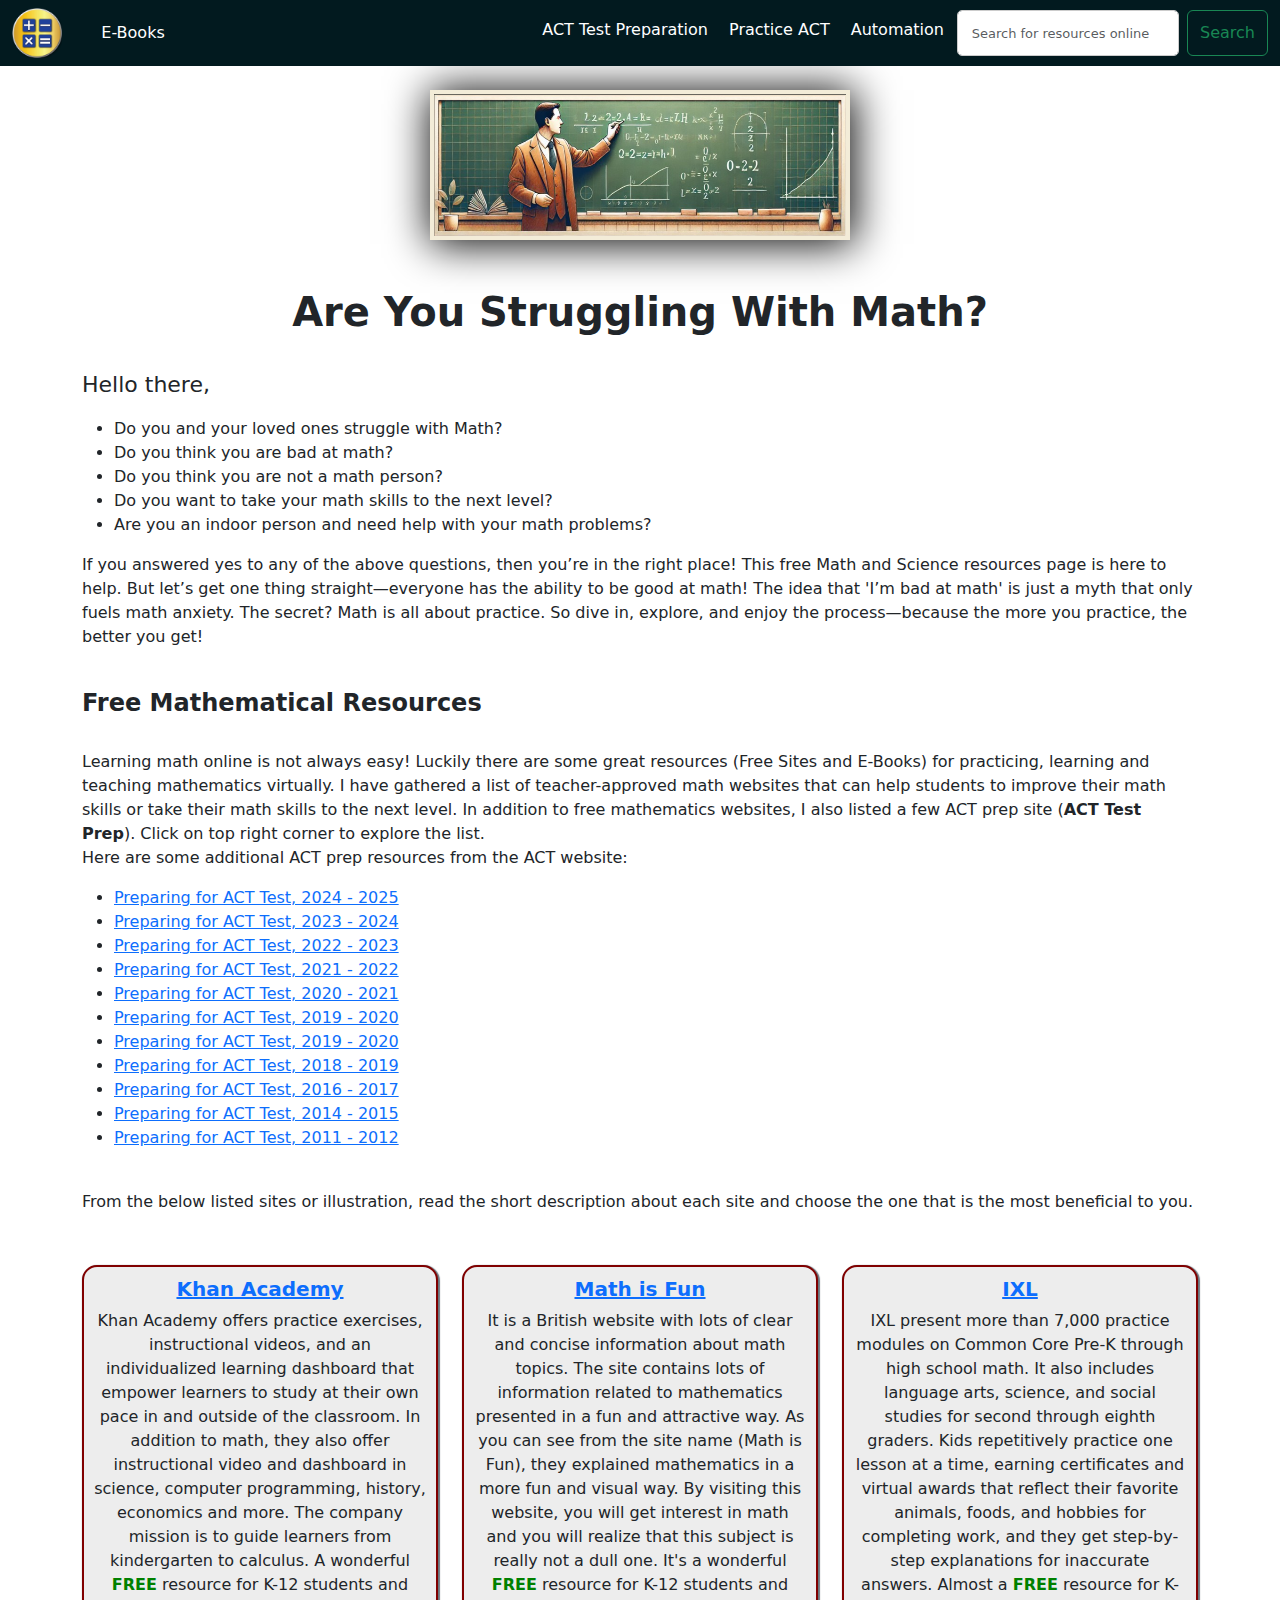
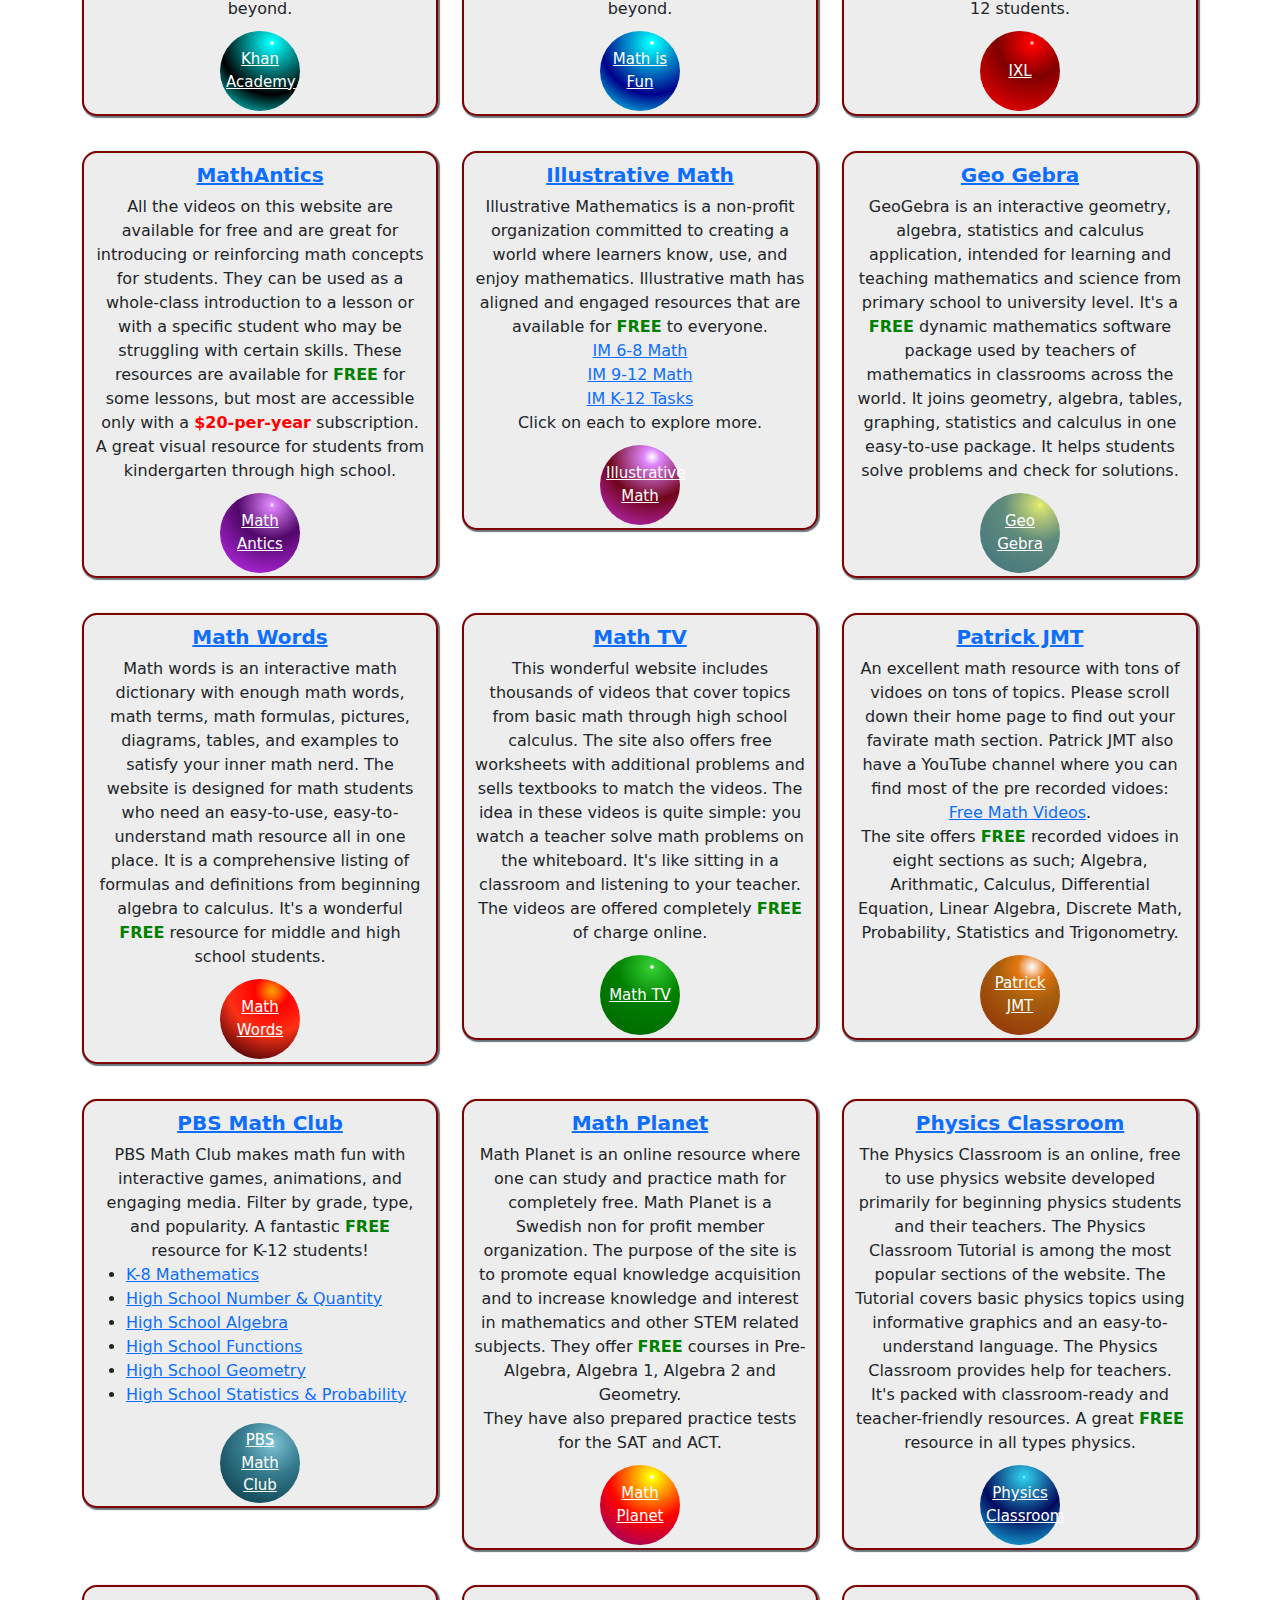
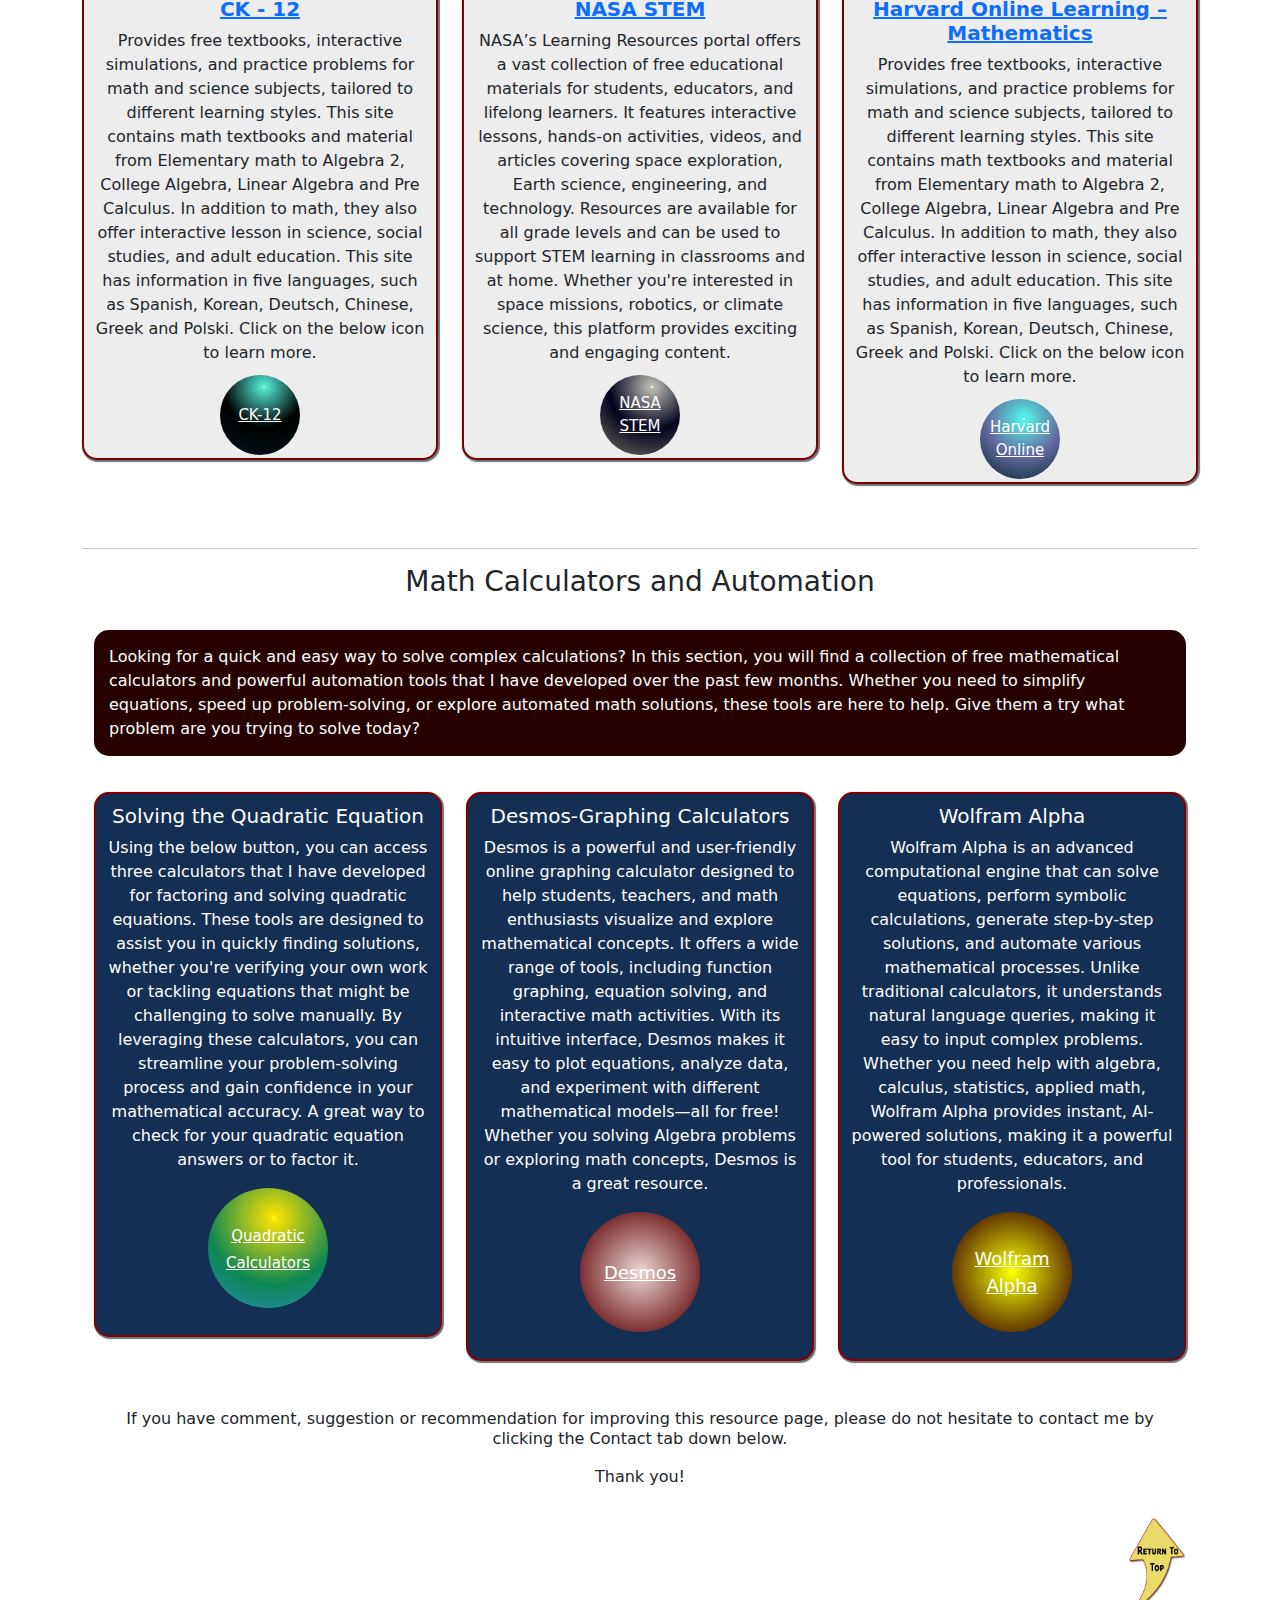
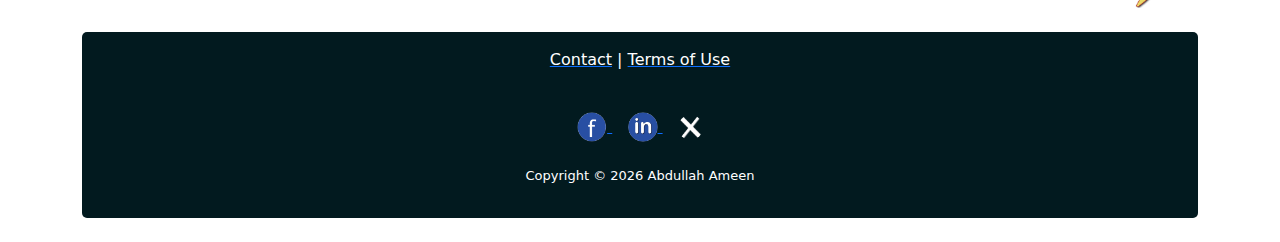
<file: index.html>
<!DOCTYPE html>
<html lang="en">
<head>
    <meta charset="UTF-8">
    <meta name="viewport" content="width=device-width, initial-scale=1.0">
    <title>Free Mathematics Resources</title>
    <meta name="keywords" content="mathresources"/>
    <meta property="og:title" content="Free Mathematical Resources">
    <meta property="og:description" content="Learn and practice math and Sceince for free.">
    <meta property="og:image" content="data/Math-Icon.png">
    <meta property="og:url" content="https://abdullah-ameen.github.io/FreeMathematicsResources/">
    <meta name="twitter:card" content="summary_large_image">
    <link href="css/styels.css" rel="stylesheet">
    <link rel="stylesheet" href="css/style.css">
</head>
<body>

<div id="top">

</div>
<nav class="navbar navbar-expand-lg navbar-light" id="navbarcolor">
    <div class="container-fluid">
        <!-- Brand -->
        <a class="navbar-brand" href="#"><img src="data/Math-Icon.png" alt="" class="brandImage"></a>&nbsp; &nbsp;

        <!-- Toggle Button -->
        <button class="navbar-toggler" type="button" data-bs-toggle="collapse" data-bs-target="#navbarNav" aria-controls="navbarNav" aria-expanded="false" aria-label="Toggle navigation">
            <span class="navbar-toggler-icon"></span>
        </button>

        <!-- Navbar Content -->
        <div class="collapse navbar-collapse" id="navbarNav">
            <!-- Left List -->
            <ul class="navbar-nav me-auto mb-2 mb-lg-0">
                <li class="nav-item">
                    <a class="nav-link active" aria-current="page" href="ebooks.html" target="_blank">E-Books</a>
                </li>
            </ul>

            <!-- Right List -->
            <ul class="navbar-nav ms-auto mb-2 mb-lg-0">
                <li class="nav-item">
                    <a class="nav-link" href="ActTest.html" target="_blank">ACT Test Preparation</a>
                </li> &nbsp;

                <li class="nav-item">
                    <a class="nav-link" href="practicingACT.html" target="_blank">Practice ACT</a>
                </li> &nbsp; 
                <li class="nav-item">
                    <a class="nav-link active" aria-current="page" href="#automationsection" target="_blank">Automation</a>
                </li> &nbsp;

                <li class="nav-item">
                    <form class="d-flex" action="https://www.google.com/search" method="get">
                        <input class="form-control me-2" type="search" placeholder="Search for resources online" aria-label="Search" name="q">
                        <button class="btn btn-outline-success" type="submit">Search</button>
                    </form>
                </li>
            </ul>
        </div>
    </div>
</nav>

<div class="container-fluid" style="text-align:center; margin-top: 20px;">
    <img src="data/navbarbackgroundimage.png" alt="" height="150" width="420" class="navbarunderimage">
</div> <br><br>

<div class="container">
    <div class="row">
      <div class="col-lg-12">
           <h1 style="text-align: center;"><b> Are You Struggling With Math?</b></h1><br>

        <div class="paragraph1">
          <p> <span style="font-size:22px;">Hello there,</span><br>
            <ul>
             <li> Do you and your loved ones struggle with Math?</li>
             <li> Do you think you are bad at math?</li>
             <li> Do you think you are not a math person?</li>
             <li> Do you want to take your math skills to the next level?</li>
             <li> Are you an indoor person and need help with your math problems?</li>
            </ul>
            If you answered yes to any of the above questions, then you’re in the right place! This free Math and Science resources page is here to help. 
            But let’s get one thing straight—everyone has the ability to be good at math! The idea that 'I’m bad at math' is just a myth that only fuels math anxiety. 
            The secret? Math is all about practice. So dive in, explore, and enjoy the process—because the more you practice, the better you get!
            </p><br>
        </div>
        </div>
    </div>
</div>

<div class="container">

    <h4><b>Free Mathematical Resources</b></h4><br>
  <p>
    Learning math online is not always easy! Luckily there are some great resources (Free Sites and E-Books) for practicing, learning and teaching mathematics virtually. I have gathered a list of
    teacher-approved math websites that can help students to improve their math skills or take their math skills to the next level.
    In addition to free mathematics websites, I also listed a few ACT prep site (<b>ACT Test Prep</b>). Click on top right corner to explore the list.<br>
    Here are some additional ACT prep resources from the ACT website:
    <ul>
        <li><a href="data/Preparing-for-the-ACT_2024-2025.pdf"> Preparing for ACT Test, 2024 - 2025</a></li>
        <li><a href="data/Preparing-for-the-ACT_2023-2024.pdf"> Preparing for ACT Test, 2023 - 2024</a></li>
        <li><a href="data/Preparing-for-the-ACT_2022-2023.pdf"> Preparing for ACT Test, 2022 - 2023</a></li>
        <li> <a href="data/Preparing-for-the-ACT_2021-2022.pdf"> Preparing for ACT Test, 2021 - 2022</a></li>
        <li> <a href="data/Preparing-for-the-ACT_2020-2021.pdf"> Preparing for ACT Test, 2020 - 2021</a></li>
        <li><a href="data/Preparing-for-the-ACT_2019-2020.pdf"> Preparing for ACT Test, 2019 - 2020</a></li>
        <li><a href="data/Preparing-for-the-ACT_2018-2019.pdf"> Preparing for ACT Test, 2019 - 2020</a></li>
        <li><a href="data/Preparing-for-the-ACT_2018-2019.pdf"> Preparing for ACT Test, 2018 - 2019</a></li>
        <li><a href="data/Preparing-for-the-ACT_2016-2017.pdf"> Preparing for ACT Test, 2016 - 2017</a></li>
        <li><a href="data/Preparing-for-the-ACT_2014-2015.pdf"> Preparing for ACT Test, 2014 - 2015</a></li>
        <li> <a href="data/Preparing-for-the-ACT_2011-2012.pdf"> Preparing for ACT Test, 2011 - 2012</a></li>
      
    </ul><br>

    From the below listed sites or illustration, read the short description about each site and choose the one that is the most beneficial to you.
  </p>

    <div class="row">
        <div class="col-lg-4" style=" margin-top:15px;">
            <div class="mathcauses">
                <h5><b><a href="https://www.khanacademy.org/" target="_blank">Khan Academy</a></b></h5>
                <p1>
                  Khan Academy offers practice exercises, instructional videos, and an individualized learning dashboard that empower learners to study at their own pace in and outside of the classroom.
                  In addition to math, they also offer instructional video and dashboard in science, computer programming, history, economics and more. The company mission is to guide learners from kindergarten to calculus.
                  A wonderful <span style="color:green;"><b>FREE</b></span> resource for K-12 students and beyond.
                    <button class="ball b2">
                       <a href="https://www.khanacademy.org/" target="_blank"style="font-size:15px;">Khan Academy</a>
                    </button>
                </p1>
             </div>
        </div>
        <div class="col-lg-4" style=" margin-top:15px;">
            <div class="mathcauses">
                <h5 ><b><a href="https://www.mathsisfun.com/" target="_blank">Math is Fun</a></b></h5>
                <p1>
                  It is a British website with lots of clear and concise information about math topics.
                  The site contains lots of information related to mathematics presented in a fun and attractive way.
                  As you can see from the site name (Math is Fun), they explained mathematics in a more fun and visual way.
                  By visiting this website, you will get interest in math and you will realize that this subject is really not a dull one.
                  It's a wonderful <span style="color:green;"><b>FREE</b></span> resource for K-12 students and beyond.
                  <button class="ball b3">
                     <a href="https://www.mathsisfun.com/" target="_blank" style="font-size:15px;">Math is Fun</a>
                  </button>
                </p1>
             </div>
        </div>
        <div class="col-lg-4" style=" margin-top:15px;">
            <div class="mathcauses">
                <h5><b><a href="https://au.ixl.com/" target="_blank">IXL</a></b></h5>
               <p1>
                 IXL present more than 7,000 practice modules on Common Core Pre-K through high school math.
                  It also includes language arts, science, and social studies for second through eighth graders.
                  Kids repetitively practice one lesson at a time, earning certificates and virtual awards that reflect their favorite animals, foods, and hobbies for completing work, and they get step-by-step explanations for inaccurate answers.
                  Almost a <span style="color:green;"><b>FREE</b></span> resource for K-12 students.
              
                 <button class="ball b4">
                    <a href="https://au.ixl.com/" target="_blank"style="font-size:15px;">IXL</a>
                 </button>
               </p1>
                </div>
        </div>

    </div>

    <div class="row">

        <div class="col-lg-4" style=" margin-top:15px;">
            <div class="mathcauses">
                <h5><b><a href="https://mathantics.com/" target="_blank">MathAntics</a></b></h5>
                <p1>
                 All the videos on this website are available for free and are great for introducing or reinforcing math concepts for students.
                 They can be used as a whole-class introduction to a lesson or with a specific student who may be struggling with certain skills.
                 These resources are available for <span style="color:green;"><b>FREE</b></span> for some lessons, but most are accessible only with a <b style="color:red;">$20-per-year</b> subscription.<br>
                 A great visual resource for students from kindergarten through high school.
                 <button class="ball b5">
                    <a href="https://mathantics.com/" target="_blank"style="font-size:15px;">Math Antics</a>
                 </button>
                </p1>
             </div>  
        </div>
        <div class="col-lg-4" style=" margin-top:15px;">
            <div class="mathcauses">
                <h5><b><a href="https://www.illustrativemathematics.org/" target="_blank">Illustrative Math</a></b></h5>
                <p1>
                 Illustrative Mathematics is a non-profit organization committed to creating a world where learners know, use, and enjoy mathematics.
                 Illustrative math has aligned and engaged resources that are available for <span style="color:green;"><b>FREE</b></span> to everyone. <br>
                    <a href="https://curriculum.illustrativemathematics.org/MS/teachers/index.html" target="_blank">IM 6-8 Math</a> <br>
                    <a href="https://curriculum.illustrativemathematics.org/HS/teachers/index.html" target="_blank">IM 9-12 Math</a><br>
                    <a href="https://tasks.illustrativemathematics.org/content-standards" target="_blank">IM K-12 Tasks</a><br>
                 Click on each to explore more.
                 <button class="ball b6">
                    <a href="https://www.illustrativemathematics.org/" target="_blank"style="font-size:15px;">Illustrative Math</a>
                 </button>
                </p1>
             </div>  
        </div>
        <div class="col-lg-4" style=" margin-top:15px;"> 
            <div class="mathcauses">
                <h5><b><a href="https://www.geogebra.org/" target="_blank">Geo Gebra</a></b></h5>
                <p1>
                 GeoGebra is an interactive geometry, algebra, statistics and calculus application, intended for learning and
                 teaching mathematics and science from primary school to university level. It's a <span style="color:green;"><b>FREE</b></span> dynamic mathematics software package used by teachers of mathematics in classrooms across the world.
                 It joins geometry, algebra, tables, graphing, statistics and calculus in one easy-to-use package. It helps students solve problems and check for solutions.
                 <button class="ball b7">
                    <a href="https://www.geogebra.org/" target="_blank"style="font-size:15px;">Geo Gebra</a>
                 </button>
                </p1>
             </div>
        </div>
    </div>

    <div class="row">
        <div class="col-lg-4" style=" margin-top:15px;">
            <div class="mathcauses">
                  <h5><b> <a href="http://www.mathwords.com/" target="_blank">Math Words</a></b></h5>
                  <p1>
                    Math words is an interactive math dictionary with enough math words, math terms, math formulas, pictures, diagrams,
                    tables, and examples to satisfy your inner math nerd.
                    The website is designed for math students who need an easy-to-use, easy-to-understand math resource all in one place.
                    It is a comprehensive listing of formulas and definitions from beginning algebra to calculus.
                    It's a wonderful <span style="color:green;"><b>FREE</b></span> resource for middle and high school students.
                   <button class="ball b8">
                      <a href="http://www.mathwords.com/" target="_blank"style="font-size:15px;">Math Words</a>
                   </button>
                </p1>
            </div>
        </div>

        <div class="col-lg-4" style=" margin-top:15px;">
            <div class="mathcauses">
                  <h5><b><a href="http://www.mathtv.com/" target="_blank">Math TV</a></b></h5>
                  <p1>
                    This wonderful website includes thousands of videos that cover topics from basic math through high school calculus.
                    The site also offers free worksheets with additional problems and sells textbooks to match the videos.
                    The idea in these videos is quite simple: you watch a teacher solve math problems on the whiteboard. It's like sitting in a classroom and listening to your teacher.
                    The videos are offered completely <span style="color:green;"><b>FREE</b></span> of charge online.
                   <button class="ball b9">
                      <a href="http://www.mathtv.com/" target="_blank"style="font-size:15px;">Math TV</a>
                   </button>
                  </p1>
            </div>
        </div>
        <div class="col-lg-4" style=" margin-top:15px;">
            <div class="mathcauses">
              <h5><b><a href="https://www.youtube.com/c/patrickjmt" target="_blank">Patrick JMT</a></b></h5>
              <p1>
                An excellent math resource with tons of vidoes on tons of topics. Please scroll down their home page to find out your favirate math section.
                Patrick JMT also have a YouTube channel where you can find most of the pre recorded vidoes: <a href="https://www.youtube.com/user/patrickJMT">Free Math Videos</a>.<br>
                The site offers <span style="color:green;"><b>FREE</b></span> recorded vidoes in eight sections as such; Algebra, Arithmatic, Calculus, Differential Equation, Linear Algebra, Discrete Math,
                Probability, Statistics and Trigonometry.
               <button class="ball b10">
                  <a href="https://www.youtube.com/c/patrickjmt" target="_blank"style="font-size:15px;">Patrick JMT</a>
               </button>
              </p1>
           </div>
         </div>
        
    </div>

    <div class="row">
        <div class="col-lg-4" style=" margin-top:15px;">
            <div class="mathcauses">
              <h5><b><a href="https://www.pbslearningmedia.org/subjects/mathematics/" target="_blank">PBS Math Club</a></b></h5>
              <p1>
                PBS Math Club makes math fun with interactive games, animations, and engaging media. Filter by grade, type, and popularity. 
                A fantastic <span style="color:green;"><b>FREE</b></span> resource for K-12 students!
                <ul style="text-align: left;">
                    <li><a href="https://wisconsin.pbslearningmedia.org/subjects/mathematics/k-8-mathematics/" target="_blank">K-8 Mathematics</a></li>
                    <li><a href="https://wisconsin.pbslearningmedia.org/subjects/mathematics/high-school-number--quantity/"target="_blank">High School Number & Quantity</a></li>
                    <li><a href="https://wisconsin.pbslearningmedia.org/subjects/mathematics/high-school-algebra/"target="_blank">High School Algebra</a></li>
                    <li><a href="https://wisconsin.pbslearningmedia.org/subjects/mathematics/high-school-functions/"target="_blank">High School Functions</a></li>
                    <li><a href="https://wisconsin.pbslearningmedia.org/subjects/mathematics/high-school-geometry/"target="_blank">High School Geometry</a></li>
                    <li><a href="https://wisconsin.pbslearningmedia.org/subjects/mathematics/high-school-statistics--probability/"target="_blank">High School Statistics & Probability</a></li>
                </ul>
               <button class="ball b11">
                  <a href="https://www.pbslearningmedia.org/subjects/mathematics/" target="_blank"style="font-size:15px;">PBS Math Club</a>
               </button>
              </p1>
           </div>
         </div>
         
         <div class="col-lg-4" style=" margin-top:15px;">
            <div class="mathcauses">
              <h5><b><a href="https://www.mathplanet.com/" target="_blank">Math Planet</a></b></h5>
              <p1>
               Math Planet is an online resource where one can study and practice math for completely free.
               Math Planet is a Swedish non for profit member organization. The purpose of the site is to promote equal knowledge acquisition and to increase knowledge and interest in mathematics
               and other STEM related subjects.
               They offer <span style="color:green;"><b>FREE</b></span> courses in Pre-Algebra, Algebra 1, Algebra 2 and Geometry. <br>They have also prepared practice tests for the SAT and ACT.
               <button class="ball b12">
                  <a href="https://www.mathplanet.com/" target="_blank"style="font-size:15px;">Math Planet</a>
               </button>
              </p1>
           </div>
         </div>
         
         <div class="col-lg-4" style=" margin-top:15px;">
            <div class="mathcauses">
              <h5><b><a href="https://www.physicsclassroom.com/" target="_blank">Physics Classroom</a></b></h5>
              <p1>
                The Physics Classroom is an online, free to use physics website developed primarily for beginning physics students and their teachers.
                The Physics Classroom Tutorial is among the most popular sections of the website. The Tutorial covers basic physics topics using informative graphics and an easy-to-understand language.
                The Physics Classroom provides help for teachers. It's packed with classroom-ready and teacher-friendly resources.
                A great <span style="color:green;"><b>FREE</b></span> resource in all types physics.
         
         
               <button class="ball b13">
                  <a href="https://www.physicsclassroom.com/" target="_blank"style="font-size:15px;">Physics Classroom</a>
               </button>
              </p1>
           </div>
         </div>
    </div>
    <div class="row">
        <div class="col-lg-4" style=" margin-top:15px;">
            <div class="mathcauses">
                <h5><b><a href="https://www.ck12.org/student/" target="_blank">CK - 12</a></b></h5>
                <p1>
                    Provides free textbooks, interactive simulations, 
                    and practice problems for math and science subjects, tailored to different learning styles.
                    This site contains math textbooks and material from Elementary math to Algebra 2, College Algebra, Linear Algebra and Pre Calculus. In addition to math, they also offer interactive lesson in science, social studies, and adult education. This site has information in five languages, such as
                    Spanish, Korean, Deutsch, Chinese, Greek and Polski. Click on the below icon to learn more.

                    <button class="ball b14">
                        <a href="https://www.ck12.org/student/" target="_blank"style="font-size:15px;">CK-12</a>
                     </button>

                </p1>

            </div>
        </div>
        <div class="col-lg-4" style=" margin-top:15px;">
            <div class="mathcauses">
                <h5><b><a href="https://www.nasa.gov/learning-resources/" target="_blank">NASA STEM</a></b></h5>
                <p1>
                    NASA’s Learning Resources portal offers a vast collection of free educational materials for students, educators, and lifelong learners. 
                    It features interactive lessons, hands-on activities, videos, and articles covering space exploration, Earth science, engineering, and technology. 
                    Resources are available for all grade levels and can be used to support STEM learning in classrooms and at home. Whether you're interested in space missions, 
                    robotics, or climate science, this platform provides exciting and engaging content.

                    <button class="ball b15">
                        <a href="https://www.nasa.gov/learning-resources/" target="_blank"style="font-size:15px;">NASA STEM</a>
                     </button>

                </p1>

            </div>
        </div>
        <div class="col-lg-4" style=" margin-top:15px;">
            <div class="mathcauses">
                <h5><b><a href="https://pll.harvard.edu/subject/mathematics" target="_blank">Harvard Online Learning – Mathematics</a></b></h5>
                <p1>
                    Provides free textbooks, interactive simulations, 
                    and practice problems for math and science subjects, tailored to different learning styles.
                    This site contains math textbooks and material from Elementary math to Algebra 2, College Algebra, Linear Algebra and Pre Calculus. In addition to math, they also offer interactive lesson in science, social studies, and adult education. This site has information in five languages, such as
                    Spanish, Korean, Deutsch, Chinese, Greek and Polski. Click on the below icon to learn more.

                    <button class="ball b16">
                        <a href="https://pll.harvard.edu/subject/mathematics" target="_blank"style="font-size:15px;">Harvard Online</a>
                     </button>

                </p1>

            </div>
        </div>
        <div id="automationsection"></div> 

    </div> <br><br>
    <hr>
       

<div class="container" style="text-align:center;">

        <h3>Math Calculators and Automation</h3><br>
        <p style="text-align: left; padding: 15px; background:rgb(39, 1, 1); color: white; border-radius: 15px;">
            Looking for a quick and easy way to solve complex calculations? In this section, you will find a collection of 
            free mathematical calculators and powerful automation tools that I have developed over the past few months. Whether you need to simplify equations, 
            speed up problem-solving, or explore automated math solutions, 
            these tools are here to help. Give them a try what problem are you trying to solve today?</p>
        <div class="row">
          <div class="col-lg-4">
            <div class="automationsection">
                <div class="Calculators">
                    <h5>Solving the Quadratic Equation</h5>
                    <p>Using the below button, you can access three calculators that I have developed for factoring and solving quadratic equations. 
                       These tools are designed to assist you in quickly finding solutions, whether you're verifying your own work or tackling 
                       equations that might be challenging to solve manually. By leveraging these calculators, you can streamline your problem-solving 
                       process and gain confidence in your mathematical accuracy. A great way to check for your quadratic equation answers or to factor it.
                    </p>
                        <button class="bigball b17">
                            <a href="equations.html" target="_blank" style="color: white;"> <span style="font-size: 15px;">Quadratic Calculators</span></a>
                        </button><br>
                </div> 
            </div>
          </div>

          <div class="col-lg-4">
            <div class="automationsection">
                <h5>Desmos-Graphing Calculators</h5>
                <p>
                    Desmos is a powerful and user-friendly online graphing calculator designed to help students, teachers, 
                    and math enthusiasts visualize and explore mathematical concepts. It offers a wide range of tools, including 
                    function graphing, equation solving, and interactive math activities. With its intuitive interface, Desmos makes 
                    it easy to plot equations, analyze data, and experiment with different mathematical models—all for free! Whether you solving Algebra
                    problems or exploring math concepts, Desmos is a great resource.  
                </p>
                <button class="bigball b18">
                    <a href="https://www.desmos.com/" target="_blank" style="color: white;"> Desmos</a>
                </button><br>
            </div>
          </div>
            
          <div class="col-lg-4">
            <div class="automationsection">
                <h5>Wolfram Alpha</h5>
                <p>
                    Wolfram Alpha is an advanced computational engine that can solve equations, perform symbolic calculations, 
                    generate step-by-step solutions, and automate various mathematical processes. Unlike traditional calculators, 
                    it understands natural language queries, making it easy to input complex problems. Whether you need help with 
                    algebra, calculus, statistics, applied math, Wolfram Alpha provides instant, AI-powered solutions, 
                    making it a powerful tool for students, educators, and professionals.
                </p>
                <button class="bigball b19">
                    <a href="https://www.wolframalpha.com/" target="_blank" style="color: white;"> Wolfram Alpha</a>
                </button><br>
            </div>
          </div>

        </div>
        <br><br>
            <h6>If you have comment, suggestion or recommendation for improving this resource page, please do not hesitate to contact me by clicking the Contact tab down below. <br><br> Thank you!</h6><br>
</div>  
    
    <div class="container" style="text-align:right; padding-left:200px;">
        <div class="row">
          <div class="col-lg-12">
            <a href="#top"><img src="data/BackToMainPage.png" style="width:64px;height:90px;border-radius:20px; float: right;"></a>
          </div>
        </div>
    </div><br>




      <!-- Footer -->
      <footer class="footer mt-auto py-3 footerbackground" style="text-align: center; width: 100%;">
        <div>
 
          <span class="text-muted">
            <a href="contact.html" target="_blank"><span style="color:white;">Contact</span></a> | 
            <a href="terms.html" target="_blank"><span style="color:white;"> Terms of Use </span> </a><br><p></p> <br>
            <div class="contact-icons">
                <a href="https://www.facebook.com/AbdullahAmeenn/" target="_blank" data-toggle="tooltip" title="Find me on facebook!">
                  <img src="data/email.png" alt="Email Icon" class="contact-icon">
                </a> &nbsp;&nbsp;
                <a href="https://www.linkedin.com/in/abdullahameen/" target="_blank" data-toggle="tooltip" title="Find me on LinkedIn">
                  <img src="data/linkedin.png" alt="LinkedIn Icon" class="contact-icon">
                </a> &nbsp;&nbsp;
                <a href="https://twitter.com/AbdullahAmeenn?lang=en" target="_blank" data-toggle="tooltip" title="Find me on X">
                  <img src="data/twitter.png" alt="Twitter Icon" class="contact-icon1" style="width:25px, height:25px; border-radius:25px">
                </a>
              </div> <br>
            <p style="text-align: center; color: rgb(255, 255, 255); font-size: 13px;">Copyright &copy;
                <script>document.write(new Date().getFullYear())</script> Abdullah Ameen
              </p>
          </span>
        </div>
    </footer><br>

<!-- Bootstrap JS and dependencies -->
<script src="js/bootstrap.min.js"></script>
<script src="js/script.js"></script>


</body>
</html>
</file>
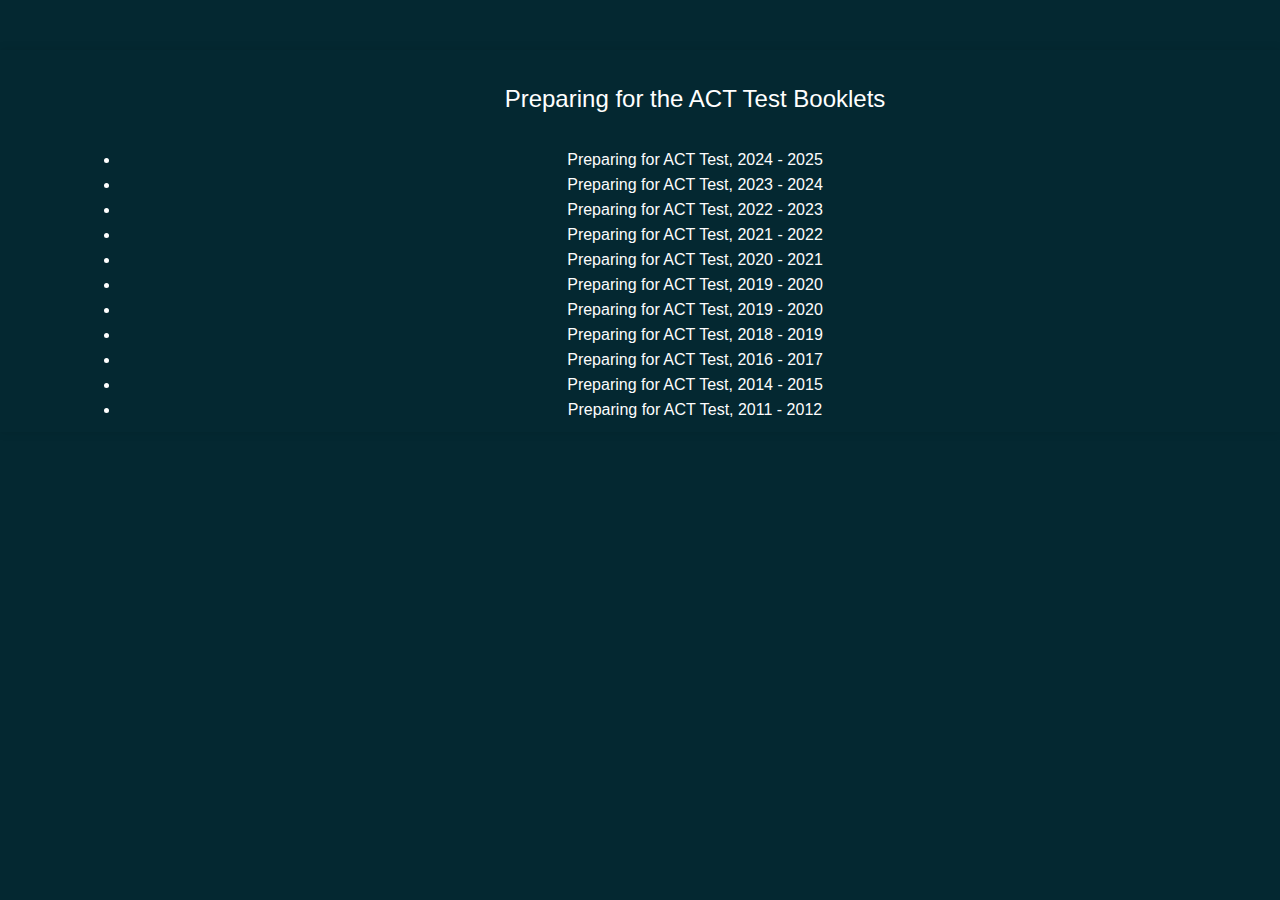
<file: ActTest.html>
<!DOCTYPE html>
<html lang="en">
<head>
    <meta charset="UTF-8">
    <meta name="viewport" content="width=device-width, initial-scale=1.0">
    <title>ACT Test Preparation Booklets</title>
    <link rel="stylesheet" href="css/bootstrap.min.css">

    <style>
.ACTBOOKS{
    padding: 10px;
    box-shadow: 0 0 10px rgba(0, 0, 0, 0.1);
    animation: fadeIn 0.5s ease-in-out;
    margin-top: 50px;
    color: white;
    line-height: 25px;
    padding-left: 120px;
    text-align: center;
    }

    a {
    color: #fdfdfd !important; /* Ensure the color is applied */
    text-decoration: none; /* Remove underline */
}

    </style>
</head>


<body style="background-color: rgb(4, 40, 49);">
    <div class="container-fluid ACTBOOKS" >
        <div class="row">
            
            
            <div class="col-lg-12"><br>
                <h4 class="title">Preparing for the ACT Test Booklets</h4> <br>
                <li><a href="data/Preparing-for-the-ACT_2024-2025.pdf"> Preparing for ACT Test, 2024 - 2025</a></li>
                <li><a href="data/Preparing-for-the-ACT_2023-2024.pdf"> Preparing for ACT Test, 2023 - 2024</a></li>
                <li><a href="data/Preparing-for-the-ACT_2022-2023.pdf"> Preparing for ACT Test, 2022 - 2023</a></li>
                <li> <a href="data/Preparing-for-the-ACT_2021-2022.pdf"> Preparing for ACT Test, 2021 - 2022</a></li>
                <li> <a href="data/Preparing-for-the-ACT_2020-2021.pdf"> Preparing for ACT Test, 2020 - 2021</a></li>
                <li><a href="data/Preparing-for-the-ACT_2019-2020.pdf"> Preparing for ACT Test, 2019 - 2020</a></li>
                <li><a href="data/Preparing-for-the-ACT_2018-2019.pdf"> Preparing for ACT Test, 2019 - 2020</a></li>
                <li><a href="data/Preparing-for-the-ACT_2018-2019.pdf"> Preparing for ACT Test, 2018 - 2019</a></li>
                <li><a href="data/Preparing-for-the-ACT_2016-2017.pdf"> Preparing for ACT Test, 2016 - 2017</a></li>
                <li><a href="data/Preparing-for-the-ACT_2014-2015.pdf"> Preparing for ACT Test, 2014 - 2015</a></li>
                <li> <a href="data/Preparing-for-the-ACT_2011-2012.pdf"> Preparing for ACT Test, 2011 - 2012</a></li>
            </div>
        </div>
    </div>
    
</body>
</html>
</file>
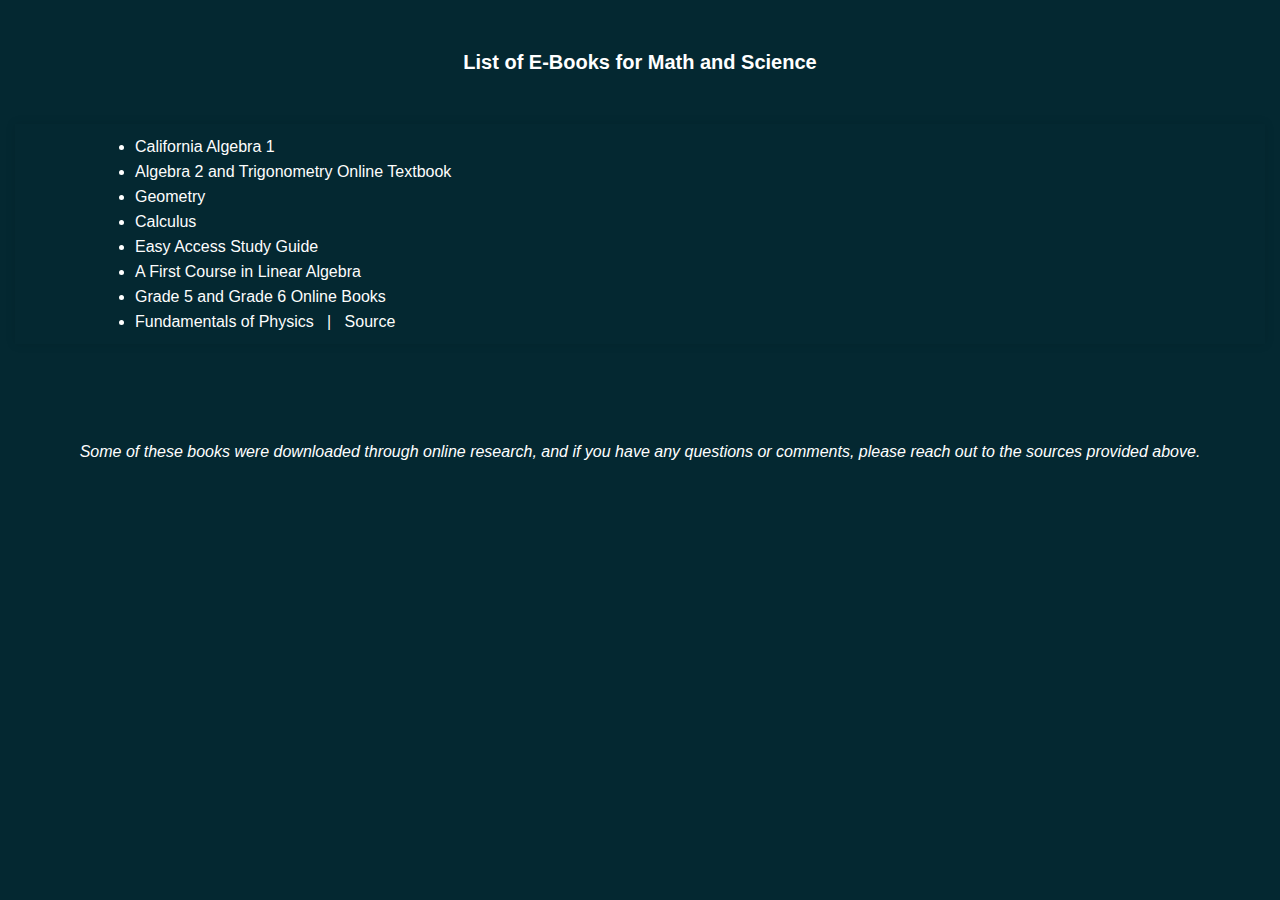
<file: ebooks.html>
<!DOCTYPE html>
<html lang="en">
<head>
    <meta charset="UTF-8">
    <meta name="viewport" content="width=device-width, initial-scale=1.0">
    <title>Document</title>

    <link rel="stylesheet" href="css/bootstrap.min.css">

    <style>
        .ebooks {
      padding: 10px;
      box-shadow: 0 0 10px rgba(0, 0, 0, 0.1);
      animation: fadeIn 0.5s ease-in-out;
      margin-top: 50px;
      color: white;
      line-height: 25px;
      padding-left: 120px;

      
    }

    @keyframes fadeIn {
      from {
        opacity: 0;
        transform: translateY(-20px);
      }
      to {
        opacity: 1;
        transform: translateY(0);
      }
    }

    a {
    color: #fdfdfd !important; /* Ensure the color is applied */
    text-decoration: none; /* Remove underline */
}

a:hover {
    color: #0056b3 !important; /* Ensure the color changes on hover */
    text-decoration: underline; /* Add underline on hover */
}
.title{
    color: white;
    text-align: center;
    font-size: 20px;
    margin-top: 50px;
    margin-bottom: 20px;
    font-family: 'Arial', sans-serif;
    font-weight: bold;
}
    </style>
</head>




<body style="background-color: rgb(4, 40, 49);">

    <div class="container-fluid">
        <div class="row">
            <div class="col-lg-12">

                <h4 class="title"> List of E-Books for Math and Science</h4>

                <div class="ebooks">
        
                    <li>
                        <a href="data/California Algebra1.pdf" target="_blank">California Algebra 1</a>
                    </li>
                    <li>
                        <a href="https://www.lakelandschools.org/lakelandhigh/academics/algebra_2_and_trigonometry_online_textbook.php?utm_source=chatgpt.com" target="_blank">Algebra 2 and Trigonometry Online Textbook</a>
                    </li>
                    <li>
                        <a href="https://bim.easyaccessmaterials.com/index.php?level=12.00" target="_blank">Geometry</a>
                    </li>
                    <li>
                        <a href="data/Calculus.pdf" target="_blank">Calculus</a>
                    </li>
                    <li>
                        <a href="https://www.calcchat.com/" target="_blank">Easy Access Study Guide</a>
                    </li>
                    <li>
                        <a href="data/The First Course in Linear Algebra.pdf" target="_blank">A First Course in Linear Algebra</a>
                    </li>
                    <li>
                        <a href="https://sites.google.com/gotvdsb.ca/sedig/math-textbooks?authuser=0" target="_blank">Grade 5 and Grade 6 Online Books</a>
                    </li>
                    <li>
                        <a href="data/Fundamentals of Physics.pdf" target="_blank">Fundamentals of Physics</a>  &nbsp | &nbsp <a href="https://nibmehub.com/site/">Source</a>
                    </li>
                    </li>

                </div><br><br><br><br>

                <p style="color: white; text-align: center; font-style: italic;">Some of these books were downloaded through online research, and if you have any questions or comments, please reach out to the sources provided above.</p>
            </div>
            


        </div> 
    </div>
</body>
</html>
</file>
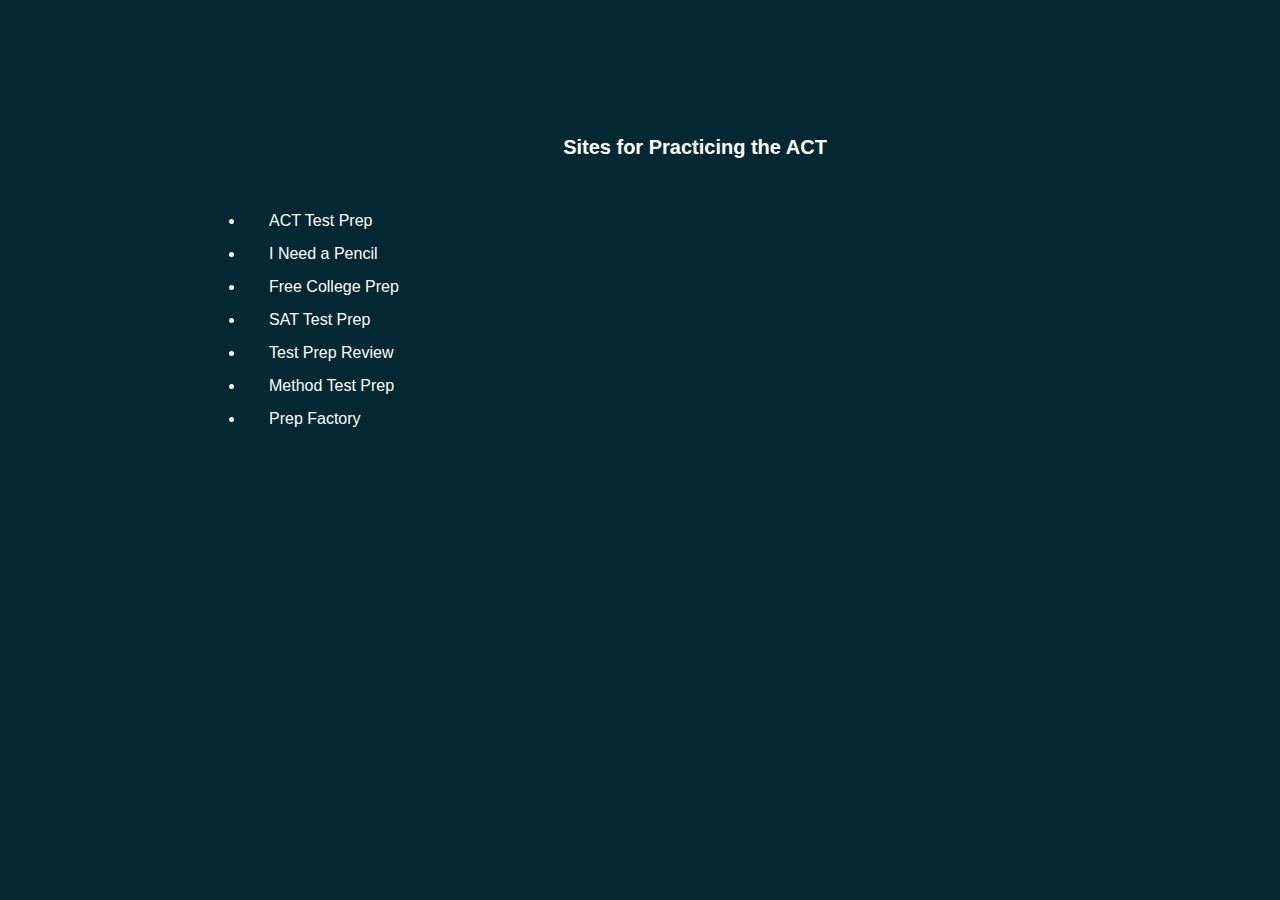
<file: practicingACT.html>
<!DOCTYPE html>
<html lang="en">
<head>
    <meta charset="UTF-8">
    <meta name="viewport" content="width=device-width, initial-scale=1.0">
    <title>ACT Practicing Sites</title>
    <link rel="stylesheet" href="css/bootstrap.min.css">

    <style>
        .ebooks {
            padding: 10px;
            animation: fadeIn 0.5s ease-in-out;
            margin-top: 50px;
            color: white;
            line-height: 25px;
            padding-left: 120px;
        }

        a {
            color: #fdfdfd !important; /* Ensure the color is applied */
            text-decoration: none; /* Remove underline */
        }

        a:hover {
            color: #0056b3 !important; /* Ensure the color changes on hover */
            text-decoration: underline; /* Add underline on hover */
        }

        .title {
            color: white;
            text-align: center;
            font-size: 20px;
            margin-top: 50px;
            margin-bottom: 20px;
            font-family: 'Arial', sans-serif;
            font-weight: bold;
        }
    </style>
</head>
<body style="background-color:rgb(4, 40, 49)">

    <div class="container">
        <div class="row ebooks">
            <div class="col-lg-12"><br>
                <h4 class="title">Sites for Practicing the ACT</h4> <br>
             <ul>
                <li><a class="dropdown-item" href="https://www.4tests.com/" target="_blank">ACT Test Prep</a></li>
                <li><a class="dropdown-item" href="https://ineedapencil.ck12.org/student/" target="_blank">I Need a Pencil</a></li>
                <li><a class="dropdown-item" href="https://www.bwseducationconsulting.com/handouts.php" target="_blank">Free College Prep</a></li>
                <li><a class="dropdown-item" href="https://www.majortests.com/sat/" target="_blank">SAT Test Prep</a></li>
                <li><a class="dropdown-item" href="https://www.testprepreview.com/" target="_blank">Test Prep Review</a></li>
                <li><a class="dropdown-item" href="http://www.methodtestprep.com/classes/?utm_medium=301&utm_source=direct&utm_campaign=/improve-act-sat/" target="_blank">Method Test Prep</a></li>
                <li> <a class="dropdown-item" href="https://www.prepfactory.com/" target="_blank">Prep Factory</a></li>
             </ul>
            </div>

        </div>

    </div>
    
</body>
</html>
</file>
<file: css/style.css>
#navbarcolor {
    background-color: rgb(2, 26, 31);
    position: fixed;
    top: 0;
    width: 100%;
    z-index: 1000; /* Ensure the navbar is above other content */
}

.brandImage {
    width: 50px;
    height: 50px;
}

.nav-link {
    color: white !important;
}

.navbar-brand {
    color: white;
    padding: 0; 
}

.btn-outline-danger {
    border: 0.5px solid yellow;
    color: white;
}

.close-icon {
    font-size: 1.2rem; 
    color: white; 
}

.btn-outline-danger:hover {
    background-color: rgb(210, 250, 33);
    color: black;
}

.navbar-toggler {
    border: none; 
    outline: none; 
    box-shadow: none; 
}

.navbar-toggler:focus {
    outline: none; 
    box-shadow: none; 
}

.navbar-toggler-icon {
    background-image: url("data:image/svg+xml;charset=utf8,%3Csvg viewBox='0 0 30 30' xmlns='http://www.w3.org/2000/svg'%3E%3Cpath stroke='white' stroke-width='2' stroke-linecap='round' stroke-miterlimit='10' d='M4 7h28M4 15h28M4 23h28'/%3E%3C/svg%3E"); /* Change line color to white */
}

.list-unstyled {
    margin-right: 50px;
}

.leftsidelist {
    margin-left: 0px;
}

.footercolor {
    background-color: rgb(10, 64, 73);
}

.text-muted {
    color: white !important; /* Ensure the color is applied */
}

.closingbutton {
    color: white;
    font-size: 1.6rem; /* Adjust the size as needed */
}

.mathcauses{
  box-shadow: 1px 1px 1px 1px #68747D;
  background: #EDEDED;
  border: 2px solid maroon;
  border-radius: 15px;
  margin-top: 20px;
  padding-left: 10px;
  padding-right: 10px;
  padding-top: 10px;
  padding-bottom: 3px;
  text-align: center;
}

.automationsection{
  box-shadow: 1px 1px 1px 1px #68747D;
  background: #132f53;
  border: 2px solid maroon;
  border-radius: 15px;
  margin-top: 20px;
  padding-left: 10px;
  padding-right: 10px;
  padding-top: 10px;
  padding-bottom: 3px;
  text-align: center;
  color: white;
}
.mathcauses:hover{
  background: rgba(113, 154,115, 0.5);
}

.ball {
	display: block;
  border: 1px black;
	width: 80px;
	height: 80px;
	margin: 10px auto 0;
	border-radius: 50%;
  font-size: 15px;
}

.bigball {
  display: flex;
  justify-content: center;
  align-items: center;
  border: 1px black;
  width: 120px;
  height: 120px;
  margin: 0 auto; /* Center the button horizontally */
  border-radius: 50%;
  font-size: 18px;
  text-align: center;
}

.b2 {
  background: radial-gradient(circle at 65% 15%, white 1px, aqua 3%, black 60%, aqua 100%);
}

.b3 {
  background: radial-gradient(circle at 65% 15%, white 1px, aqua 3%, darkblue 60%, aqua 100%);
}

.b4 {
  background: radial-gradient(circle at 65% 15%, white 0px, red 3%, maroon 40%, red 100%);
}

.b5 {
  background: radial-gradient(circle at 65% 15%, white 0px,#DE84FB 3%, #510769 40%, #C72EF8 100%);
}
.b6 {
  background: radial-gradient(circle at 65% 15%, white 0px,#DD84FA 10%, #710419 50%, #C72ED8 100%);
}

.b7 {
  background: radial-gradient(circle at 75% 15%, #F6FA71 0px,#D8E473 3%, #5F8A7C 40%, #41747E 100%);
}
.b8 {
  background: radial-gradient(circle at 65% 15%, orange 0px,red 20%, rgb(252, 48, 21) 50%, #3C0109 90%);
}
.b9 {
  background: radial-gradient(circle at 65% 15%, white 1px,limegreen 3%, green 40%, darkgreen 100%);
}
.b10 {
  background: radial-gradient(circle at 65% 15%, white 0px,	#E37611 17%, 	#A75F0D 40%, #8F2D09 100%);
}
.b11 {
  background: radial-gradient(circle at 65% 25%, white 1px,#78BFD1 3%, #347A8C 40%, #03333F 100%);
}
.b12 {
  background: radial-gradient(circle at 65% 15%, white 1px,yellow 3%, red 50%, purple 100%);
}
.b13 {
  background: radial-gradient(circle at 55% 15%, rgb(134, 234, 241) 1px,rgb(48, 209, 238) 1%, rgb(3, 9, 92) 50%, rgb(24, 198, 241) 100%);
}
.b14 {
  background: radial-gradient(circle at 55% 15%, rgb(223, 222, 172) 1px,rgb(84, 238, 217) 1%, rgb(0, 0, 0) 50%, rgb(1, 23, 29) 100%);
}
.b15{
  background: radial-gradient(circle at 65% 15%, rgb(241, 241, 238) 1px,rgb(192, 192, 181) 1%, rgb(1, 3, 29) 50%, rgb(121, 111, 99) 100%);
}
.b16 {
  background: radial-gradient(circle at 55% 25%, rgb(252, 252, 252) 1px,rgb(80, 248, 234) 0%, rgb(100, 104, 158) 50%, rgb(1, 38, 44) 100%);
}
.b17 {
  background: radial-gradient(circle at 55% 25%, rgb(251, 255, 4) 1px,rgb(248, 224, 4) 3%, rgb(11, 134, 83) 60%, rgb(38, 142, 190) 100%);
}

.b18 {
  background: radial-gradient(circle at 50% 50%, rgb(235, 212, 212) 1px,rgb(94, 3, 3) 90%, rgb(202, 200, 88) 40%, rgb(193, 195, 221) 100%);
}

.b19 {
  background: radial-gradient(circle at 50% 50%, rgb(251, 255, 2) 1px,rgb(56, 2, 2) 90%, rgb(190, 143, 13) 40%, rgb(193, 195, 221) 100%);
}

.ball a{
    color:white;
    font-size: 18px;
    font-style: bold;
}
.ball:hover{
  box-shadow: 0 0 25px 5px rgba(217, 220, 236, 0.9);
}

.ball0{
  display: block;
  border: 0.01px solid black;
  width: 180px;
  height: 180px;
  margin: 50px auto 0;
  border-radius: 50%;
  margin-top: 150px;
  animation-name: rotate;
  animation-duration: 100s;
  animation-iteration-count: infinite;
  animation-timing-function: linear;
  background-position: center 0px;
}

.footerbackground{
  background-color: rgb(2, 26, 31);
  border-radius: 5px;
  width: 100%;
}

body {
    padding-top: 70px; /* Adjust this value based on the height of your navbar */
}

.Calculators {
  text-align: center;
}

/*Calculators Style*/

#equationbackground{
  background-image: url('../data/backgroundimage.png'); /* Replace with your image URL */
  background-size: cover;   /* Ensure the image covers the full page */
  background-position: center center; /* Center the image */
  background-attachment: fixed; /* Parallax effect - the background is fixed when scrolling */
  margin: 0;
  padding: 25px;
  height: 100%;
}

.content-wrapper {
  position: relative;
  z-index: 2; /* Ensure content appears on top of the background */
  color: white; /* Ensure text stands out against the background */
  padding: 50px 20px; /* Add padding for spacing around the content */
  text-align: center;
  margin-bottom: 50px;
}

/* Optional: Add a dark overlay to improve text readability */
.overlay {
  position: absolute;
  top: 0;
  left: 0;
  right: 0;
  bottom: 0;
  background: rgba(0, 0, 0, 0.5); /* Semi-transparent black */
  z-index: 1; /* Overlay sits between the background and the content */
}


label{
  color: white;
}

.shining-border {
width: 200px;
padding: 3px;
border: 2px solid transparent;
border-radius: 5px;
background: linear-gradient(white, white) padding-box,
            linear-gradient(90deg, red, yellow, green, blue, red) border-box;
animation: shine 3s linear infinite;
outline: none;
font-size: 16px;
}

@keyframes shine {
0% {
  background-position: 0% 50%;
}
100% {
  background-position: 100% 50%;
}
}

.position{
  text-align: center;
}

.solovebutton {
  width: 80px;
  height: 32px;
  background-color: rgb(4, 4, 87);
  color: white;
  border: 0.5px solid rgb(223, 223, 211);
  border-radius: 5px;
  margin-left: -90px;
}
.solovebutton1 {
  width: 95px;
  height: 32px;
  background-color: rgb(4, 4, 87);
  color: white;
  border: 0.5px solid rgb(223, 223, 211);
  border-radius: 5px;
  margin-left: -90px;
}



#result{
  color: white;
  font-size: 18px;
}

input::placeholder {
  font-size: 13px;
  text-align: center;
  color: rgb(136, 131, 131);
}
#result2{
  color: white;
}

.contact-icon {
  width: 30px;
  height: 30px;
  border-radius: 25px;
}
.contact-icon1{
  width: 25px;
  height: 25px;
  border-radius: 30px;
}

.contact-form {
  width: 100%;
  max-width: 600px;
  margin: 0 auto;
}

.form-group {
  margin-bottom: 15px;
}

.form-control {
  width: 100%;
  padding: 10px;
  border: 1px solid #ccc;
  border-radius: 5px;
}

.btn-submit {
  background-color: #007bff;
  color: white;
  padding: 10px 20px;
  border: none;
  border-radius: 5px;
  cursor: pointer;
}

.btn-submit:hover {
  background-color: #0056b3;
}

.form-message {
  display: none;
  margin-top: 15px;
}

.form-message.success {
  color: green;
}

.form-message.error {
  color: red;
}
.navbarunderimage{
  border: 4px solid #f3ecd8;
  background-color: #f0e9d6;
  box-shadow: 2px 2px 40px 2px rgb(5, 5, 5);
}
</file>
<file: css/styels.css>
@charset "UTF-8";/*!
 * Bootstrap  v5.3.0-alpha1 (https://getbootstrap.com/)
 * Copyright 2011-2022 The Bootstrap Authors
 * Licensed under MIT (https://github.com/twbs/bootstrap/blob/main/LICENSE)
 */:root,[data-bs-theme=light]{--bs-blue:#0d6efd;--bs-indigo:#6610f2;--bs-purple:#6f42c1;--bs-pink:#d63384;--bs-red:#dc3545;--bs-orange:#fd7e14;--bs-yellow:#ffc107;--bs-green:#198754;--bs-teal:#20c997;--bs-cyan:#0dcaf0;--bs-black:#000;--bs-white:#fff;--bs-gray:#6c757d;--bs-gray-dark:#343a40;--bs-gray-100:#f8f9fa;--bs-gray-200:#e9ecef;--bs-gray-300:#dee2e6;--bs-gray-400:#ced4da;--bs-gray-500:#adb5bd;--bs-gray-600:#6c757d;--bs-gray-700:#495057;--bs-gray-800:#343a40;--bs-gray-900:#212529;--bs-primary:#0d6efd;--bs-secondary:#6c757d;--bs-success:#198754;--bs-info:#0dcaf0;--bs-warning:#ffc107;--bs-danger:#dc3545;--bs-light:#f8f9fa;--bs-dark:#212529;--bs-primary-rgb:13,110,253;--bs-secondary-rgb:108,117,125;--bs-success-rgb:25,135,84;--bs-info-rgb:13,202,240;--bs-warning-rgb:255,193,7;--bs-danger-rgb:220,53,69;--bs-light-rgb:248,249,250;--bs-dark-rgb:33,37,41;--bs-primary-text:#0a58ca;--bs-secondary-text:#6c757d;--bs-success-text:#146c43;--bs-info-text:#087990;--bs-warning-text:#997404;--bs-danger-text:#b02a37;--bs-light-text:#6c757d;--bs-dark-text:#495057;--bs-primary-bg-subtle:#cfe2ff;--bs-secondary-bg-subtle:#f8f9fa;--bs-success-bg-subtle:#d1e7dd;--bs-info-bg-subtle:#cff4fc;--bs-warning-bg-subtle:#fff3cd;--bs-danger-bg-subtle:#f8d7da;--bs-light-bg-subtle:#fcfcfd;--bs-dark-bg-subtle:#ced4da;--bs-primary-border-subtle:#9ec5fe;--bs-secondary-border-subtle:#e9ecef;--bs-success-border-subtle:#a3cfbb;--bs-info-border-subtle:#9eeaf9;--bs-warning-border-subtle:#ffe69c;--bs-danger-border-subtle:#f1aeb5;--bs-light-border-subtle:#e9ecef;--bs-dark-border-subtle:#adb5bd;--bs-white-rgb:255,255,255;--bs-black-rgb:0,0,0;--bs-body-color-rgb:33,37,41;--bs-body-bg-rgb:255,255,255;--bs-font-sans-serif:system-ui,-apple-system,"Segoe UI",Roboto,"Helvetica Neue","Noto Sans","Liberation Sans",Arial,sans-serif,"Apple Color Emoji","Segoe UI Emoji","Segoe UI Symbol","Noto Color Emoji";--bs-font-monospace:SFMono-Regular,Menlo,Monaco,Consolas,"Liberation Mono","Courier New",monospace;--bs-gradient:linear-gradient(180deg, rgba(255, 255, 255, 0.15), rgba(255, 255, 255, 0));--bs-body-font-family:var(--bs-font-sans-serif);--bs-body-font-size:1rem;--bs-body-font-weight:400;--bs-body-line-height:1.5;--bs-body-color:#212529;--bs-emphasis-color:#000;--bs-emphasis-color-rgb:0,0,0;--bs-secondary-color:rgba(33, 37, 41, 0.75);--bs-secondary-color-rgb:33,37,41;--bs-secondary-bg:#e9ecef;--bs-secondary-bg-rgb:233,236,239;--bs-tertiary-color:rgba(33, 37, 41, 0.5);--bs-tertiary-color-rgb:33,37,41;--bs-tertiary-bg:#f8f9fa;--bs-tertiary-bg-rgb:248,249,250;--bs-body-bg:#fff;--bs-body-bg-rgb:255,255,255;--bs-link-color:#0d6efd;--bs-link-color-rgb:13,110,253;--bs-link-decoration:underline;--bs-link-hover-color:#0a58ca;--bs-link-hover-color-rgb:10,88,202;--bs-code-color:#d63384;--bs-highlight-bg:#fff3cd;--bs-border-width:1px;--bs-border-style:solid;--bs-border-color:#dee2e6;--bs-border-color-translucent:rgba(0, 0, 0, 0.175);--bs-border-radius:0.375rem;--bs-border-radius-sm:0.25rem;--bs-border-radius-lg:0.5rem;--bs-border-radius-xl:1rem;--bs-border-radius-2xl:2rem;--bs-border-radius-pill:50rem;--bs-box-shadow:0 0.5rem 1rem rgba(var(--bs-body-color-rgb), 0.15);--bs-box-shadow-sm:0 0.125rem 0.25rem rgba(var(--bs-body-color-rgb), 0.075);--bs-box-shadow-lg:0 1rem 3rem rgba(var(--bs-body-color-rgb), 0.175);--bs-box-shadow-inset:inset 0 1px 2px rgba(var(--bs-body-color-rgb), 0.075);--bs-emphasis-color:#000;--bs-form-control-bg:var(--bs-body-bg);--bs-form-control-disabled-bg:var(--bs-secondary-bg);--bs-highlight-bg:#fff3cd;--bs-breakpoint-xs:0;--bs-breakpoint-sm:576px;--bs-breakpoint-md:768px;--bs-breakpoint-lg:992px;--bs-breakpoint-xl:1200px;--bs-breakpoint-xxl:1400px}[data-bs-theme=dark]{--bs-body-color:#adb5bd;--bs-body-color-rgb:173,181,189;--bs-body-bg:#212529;--bs-body-bg-rgb:33,37,41;--bs-emphasis-color:#f8f9fa;--bs-emphasis-color-rgb:248,249,250;--bs-secondary-color:rgba(173, 181, 189, 0.75);--bs-secondary-color-rgb:173,181,189;--bs-secondary-bg:#343a40;--bs-secondary-bg-rgb:52,58,64;--bs-tertiary-color:rgba(173, 181, 189, 0.5);--bs-tertiary-color-rgb:173,181,189;--bs-tertiary-bg:#2b3035;--bs-tertiary-bg-rgb:43,48,53;--bs-emphasis-color:#fff;--bs-primary-text:#6ea8fe;--bs-secondary-text:#dee2e6;--bs-success-text:#75b798;--bs-info-text:#6edff6;--bs-warning-text:#ffda6a;--bs-danger-text:#ea868f;--bs-light-text:#f8f9fa;--bs-dark-text:#dee2e6;--bs-primary-bg-subtle:#031633;--bs-secondary-bg-subtle:#212529;--bs-success-bg-subtle:#051b11;--bs-info-bg-subtle:#032830;--bs-warning-bg-subtle:#332701;--bs-danger-bg-subtle:#2c0b0e;--bs-light-bg-subtle:#343a40;--bs-dark-bg-subtle:#1a1d20;--bs-primary-border-subtle:#084298;--bs-secondary-border-subtle:#495057;--bs-success-border-subtle:#0f5132;--bs-info-border-subtle:#055160;--bs-warning-border-subtle:#664d03;--bs-danger-border-subtle:#842029;--bs-light-border-subtle:#495057;--bs-dark-border-subtle:#343a40;--bs-heading-color:#fff;--bs-link-color:#6ea8fe;--bs-link-hover-color:#9ec5fe;--bs-link-color-rgb:110,168,254;--bs-link-hover-color-rgb:158,197,254;--bs-code-color:#e685b5;--bs-border-color:#495057;--bs-border-color-translucent:rgba(255, 255, 255, 0.15)}*,::after,::before{box-sizing:border-box}@media (prefers-reduced-motion:no-preference){:root{scroll-behavior:smooth}}body{margin:0;font-family:var(--bs-body-font-family);font-size:var(--bs-body-font-size);font-weight:var(--bs-body-font-weight);line-height:var(--bs-body-line-height);color:var(--bs-body-color);text-align:var(--bs-body-text-align);background-color:var(--bs-body-bg);-webkit-text-size-adjust:100%;-webkit-tap-highlight-color:transparent}hr{margin:1rem 0;color:inherit;border:0;border-top:var(--bs-border-width) solid;opacity:.25}.h1,.h2,.h3,.h4,.h5,.h6,h1,h2,h3,h4,h5,h6{margin-top:0;margin-bottom:.5rem;font-weight:500;line-height:1.2;color:var(--bs-heading-color,inherit)}.h1,h1{font-size:calc(1.375rem + 1.5vw)}@media (min-width:1200px){.h1,h1{font-size:2.5rem}}.h2,h2{font-size:calc(1.325rem + .9vw)}@media (min-width:1200px){.h2,h2{font-size:2rem}}.h3,h3{font-size:calc(1.3rem + .6vw)}@media (min-width:1200px){.h3,h3{font-size:1.75rem}}.h4,h4{font-size:calc(1.275rem + .3vw)}@media (min-width:1200px){.h4,h4{font-size:1.5rem}}.h5,h5{font-size:1.25rem}.h6,h6{font-size:1rem}p{margin-top:0;margin-bottom:1rem}abbr[title]{-webkit-text-decoration:underline dotted;text-decoration:underline dotted;cursor:help;-webkit-text-decoration-skip-ink:none;text-decoration-skip-ink:none}address{margin-bottom:1rem;font-style:normal;line-height:inherit}ol,ul{padding-left:2rem}dl,ol,ul{margin-top:0;margin-bottom:1rem}ol ol,ol ul,ul ol,ul ul{margin-bottom:0}dt{font-weight:700}dd{margin-bottom:.5rem;margin-left:0}blockquote{margin:0 0 1rem}b,strong{font-weight:bolder}.small,small{font-size:.875em}.mark,mark{padding:.1875em;background-color:var(--bs-highlight-bg)}sub,sup{position:relative;font-size:.75em;line-height:0;vertical-align:baseline}sub{bottom:-.25em}sup{top:-.5em}a{color:rgba(var(--bs-link-color-rgb),var(--bs-link-opacity,1));text-decoration:underline}a:hover{--bs-link-color-rgb:var(--bs-link-hover-color-rgb)}a:not([href]):not([class]),a:not([href]):not([class]):hover{color:inherit;text-decoration:none}code,kbd,pre,samp{font-family:var(--bs-font-monospace);font-size:1em}pre{display:block;margin-top:0;margin-bottom:1rem;overflow:auto;font-size:.875em}pre code{font-size:inherit;color:inherit;word-break:normal}code{font-size:.875em;color:var(--bs-code-color);word-wrap:break-word}a>code{color:inherit}kbd{padding:.1875rem .375rem;font-size:.875em;color:var(--bs-body-bg);background-color:var(--bs-body-color);border-radius:.25rem}kbd kbd{padding:0;font-size:1em}figure{margin:0 0 1rem}img,svg{vertical-align:middle}table{caption-side:bottom;border-collapse:collapse}caption{padding-top:.5rem;padding-bottom:.5rem;color:var(--bs-secondary-color);text-align:left}th{text-align:inherit;text-align:-webkit-match-parent}tbody,td,tfoot,th,thead,tr{border-color:inherit;border-style:solid;border-width:0}label{display:inline-block}button{border-radius:0}button:focus:not(:focus-visible){outline:0}button,input,optgroup,select,textarea{margin:0;font-family:inherit;font-size:inherit;line-height:inherit}button,select{text-transform:none}[role=button]{cursor:pointer}select{word-wrap:normal}select:disabled{opacity:1}[list]:not([type=date]):not([type=datetime-local]):not([type=month]):not([type=week]):not([type=time])::-webkit-calendar-picker-indicator{display:none!important}[type=button],[type=reset],[type=submit],button{-webkit-appearance:button}[type=button]:not(:disabled),[type=reset]:not(:disabled),[type=submit]:not(:disabled),button:not(:disabled){cursor:pointer}::-moz-focus-inner{padding:0;border-style:none}textarea{resize:vertical}fieldset{min-width:0;padding:0;margin:0;border:0}legend{float:left;width:100%;padding:0;margin-bottom:.5rem;font-size:calc(1.275rem + .3vw);line-height:inherit}@media (min-width:1200px){legend{font-size:1.5rem}}legend+*{clear:left}::-webkit-datetime-edit-day-field,::-webkit-datetime-edit-fields-wrapper,::-webkit-datetime-edit-hour-field,::-webkit-datetime-edit-minute,::-webkit-datetime-edit-month-field,::-webkit-datetime-edit-text,::-webkit-datetime-edit-year-field{padding:0}::-webkit-inner-spin-button{height:auto}[type=search]{outline-offset:-2px;-webkit-appearance:textfield}::-webkit-search-decoration{-webkit-appearance:none}::-webkit-color-swatch-wrapper{padding:0}::-webkit-file-upload-button{font:inherit;-webkit-appearance:button}::file-selector-button{font:inherit;-webkit-appearance:button}output{display:inline-block}iframe{border:0}summary{display:list-item;cursor:pointer}progress{vertical-align:baseline}[hidden]{display:none!important}.lead{font-size:1.25rem;font-weight:300}.display-1{font-size:calc(1.625rem + 4.5vw);font-weight:300;line-height:1.2}@media (min-width:1200px){.display-1{font-size:5rem}}.display-2{font-size:calc(1.575rem + 3.9vw);font-weight:300;line-height:1.2}@media (min-width:1200px){.display-2{font-size:4.5rem}}.display-3{font-size:calc(1.525rem + 3.3vw);font-weight:300;line-height:1.2}@media (min-width:1200px){.display-3{font-size:4rem}}.display-4{font-size:calc(1.475rem + 2.7vw);font-weight:300;line-height:1.2}@media (min-width:1200px){.display-4{font-size:3.5rem}}.display-5{font-size:calc(1.425rem + 2.1vw);font-weight:300;line-height:1.2}@media (min-width:1200px){.display-5{font-size:3rem}}.display-6{font-size:calc(1.375rem + 1.5vw);font-weight:300;line-height:1.2}@media (min-width:1200px){.display-6{font-size:2.5rem}}.list-unstyled{padding-left:0;list-style:none}.list-inline{padding-left:0;list-style:none}.list-inline-item{display:inline-block}.list-inline-item:not(:last-child){margin-right:.5rem}.initialism{font-size:.875em;text-transform:uppercase}.blockquote{margin-bottom:1rem;font-size:1.25rem}.blockquote>:last-child{margin-bottom:0}.blockquote-footer{margin-top:-1rem;margin-bottom:1rem;font-size:.875em;color:#6c757d}.blockquote-footer::before{content:"— "}.img-fluid{max-width:100%;height:auto}.img-thumbnail{padding:.25rem;background-color:var(--bs-body-bg);border:var(--bs-border-width) solid var(--bs-border-color);border-radius:var(--bs-border-radius);max-width:100%;height:auto}.figure{display:inline-block}.figure-img{margin-bottom:.5rem;line-height:1}.figure-caption{font-size:.875em;color:var(--bs-secondary-color)}.container,.container-fluid,.container-lg,.container-md,.container-sm,.container-xl,.container-xxl{--bs-gutter-x:1.5rem;--bs-gutter-y:0;width:100%;padding-right:calc(var(--bs-gutter-x) * .5);padding-left:calc(var(--bs-gutter-x) * .5);margin-right:auto;margin-left:auto}@media (min-width:576px){.container,.container-sm{max-width:540px}}@media (min-width:768px){.container,.container-md,.container-sm{max-width:720px}}@media (min-width:992px){.container,.container-lg,.container-md,.container-sm{max-width:960px}}@media (min-width:1200px){.container,.container-lg,.container-md,.container-sm,.container-xl{max-width:1140px}}@media (min-width:1400px){.container,.container-lg,.container-md,.container-sm,.container-xl,.container-xxl{max-width:1320px}}.row{--bs-gutter-x:1.5rem;--bs-gutter-y:0;display:flex;flex-wrap:wrap;margin-top:calc(-1 * var(--bs-gutter-y));margin-right:calc(-.5 * var(--bs-gutter-x));margin-left:calc(-.5 * var(--bs-gutter-x))}.row>*{flex-shrink:0;width:100%;max-width:100%;padding-right:calc(var(--bs-gutter-x) * .5);padding-left:calc(var(--bs-gutter-x) * .5);margin-top:var(--bs-gutter-y)}.col{flex:1 0 0%}.row-cols-auto>*{flex:0 0 auto;width:auto}.row-cols-1>*{flex:0 0 auto;width:100%}.row-cols-2>*{flex:0 0 auto;width:50%}.row-cols-3>*{flex:0 0 auto;width:33.3333333333%}.row-cols-4>*{flex:0 0 auto;width:25%}.row-cols-5>*{flex:0 0 auto;width:20%}.row-cols-6>*{flex:0 0 auto;width:16.6666666667%}.col-auto{flex:0 0 auto;width:auto}.col-1{flex:0 0 auto;width:8.33333333%}.col-2{flex:0 0 auto;width:16.66666667%}.col-3{flex:0 0 auto;width:25%}.col-4{flex:0 0 auto;width:33.33333333%}.col-5{flex:0 0 auto;width:41.66666667%}.col-6{flex:0 0 auto;width:50%}.col-7{flex:0 0 auto;width:58.33333333%}.col-8{flex:0 0 auto;width:66.66666667%}.col-9{flex:0 0 auto;width:75%}.col-10{flex:0 0 auto;width:83.33333333%}.col-11{flex:0 0 auto;width:91.66666667%}.col-12{flex:0 0 auto;width:100%}.offset-1{margin-left:8.33333333%}.offset-2{margin-left:16.66666667%}.offset-3{margin-left:25%}.offset-4{margin-left:33.33333333%}.offset-5{margin-left:41.66666667%}.offset-6{margin-left:50%}.offset-7{margin-left:58.33333333%}.offset-8{margin-left:66.66666667%}.offset-9{margin-left:75%}.offset-10{margin-left:83.33333333%}.offset-11{margin-left:91.66666667%}.g-0,.gx-0{--bs-gutter-x:0}.g-0,.gy-0{--bs-gutter-y:0}.g-1,.gx-1{--bs-gutter-x:0.25rem}.g-1,.gy-1{--bs-gutter-y:0.25rem}.g-2,.gx-2{--bs-gutter-x:0.5rem}.g-2,.gy-2{--bs-gutter-y:0.5rem}.g-3,.gx-3{--bs-gutter-x:1rem}.g-3,.gy-3{--bs-gutter-y:1rem}.g-4,.gx-4{--bs-gutter-x:1.5rem}.g-4,.gy-4{--bs-gutter-y:1.5rem}.g-5,.gx-5{--bs-gutter-x:3rem}.g-5,.gy-5{--bs-gutter-y:3rem}@media (min-width:576px){.col-sm{flex:1 0 0%}.row-cols-sm-auto>*{flex:0 0 auto;width:auto}.row-cols-sm-1>*{flex:0 0 auto;width:100%}.row-cols-sm-2>*{flex:0 0 auto;width:50%}.row-cols-sm-3>*{flex:0 0 auto;width:33.3333333333%}.row-cols-sm-4>*{flex:0 0 auto;width:25%}.row-cols-sm-5>*{flex:0 0 auto;width:20%}.row-cols-sm-6>*{flex:0 0 auto;width:16.6666666667%}.col-sm-auto{flex:0 0 auto;width:auto}.col-sm-1{flex:0 0 auto;width:8.33333333%}.col-sm-2{flex:0 0 auto;width:16.66666667%}.col-sm-3{flex:0 0 auto;width:25%}.col-sm-4{flex:0 0 auto;width:33.33333333%}.col-sm-5{flex:0 0 auto;width:41.66666667%}.col-sm-6{flex:0 0 auto;width:50%}.col-sm-7{flex:0 0 auto;width:58.33333333%}.col-sm-8{flex:0 0 auto;width:66.66666667%}.col-sm-9{flex:0 0 auto;width:75%}.col-sm-10{flex:0 0 auto;width:83.33333333%}.col-sm-11{flex:0 0 auto;width:91.66666667%}.col-sm-12{flex:0 0 auto;width:100%}.offset-sm-0{margin-left:0}.offset-sm-1{margin-left:8.33333333%}.offset-sm-2{margin-left:16.66666667%}.offset-sm-3{margin-left:25%}.offset-sm-4{margin-left:33.33333333%}.offset-sm-5{margin-left:41.66666667%}.offset-sm-6{margin-left:50%}.offset-sm-7{margin-left:58.33333333%}.offset-sm-8{margin-left:66.66666667%}.offset-sm-9{margin-left:75%}.offset-sm-10{margin-left:83.33333333%}.offset-sm-11{margin-left:91.66666667%}.g-sm-0,.gx-sm-0{--bs-gutter-x:0}.g-sm-0,.gy-sm-0{--bs-gutter-y:0}.g-sm-1,.gx-sm-1{--bs-gutter-x:0.25rem}.g-sm-1,.gy-sm-1{--bs-gutter-y:0.25rem}.g-sm-2,.gx-sm-2{--bs-gutter-x:0.5rem}.g-sm-2,.gy-sm-2{--bs-gutter-y:0.5rem}.g-sm-3,.gx-sm-3{--bs-gutter-x:1rem}.g-sm-3,.gy-sm-3{--bs-gutter-y:1rem}.g-sm-4,.gx-sm-4{--bs-gutter-x:1.5rem}.g-sm-4,.gy-sm-4{--bs-gutter-y:1.5rem}.g-sm-5,.gx-sm-5{--bs-gutter-x:3rem}.g-sm-5,.gy-sm-5{--bs-gutter-y:3rem}}@media (min-width:768px){.col-md{flex:1 0 0%}.row-cols-md-auto>*{flex:0 0 auto;width:auto}.row-cols-md-1>*{flex:0 0 auto;width:100%}.row-cols-md-2>*{flex:0 0 auto;width:50%}.row-cols-md-3>*{flex:0 0 auto;width:33.3333333333%}.row-cols-md-4>*{flex:0 0 auto;width:25%}.row-cols-md-5>*{flex:0 0 auto;width:20%}.row-cols-md-6>*{flex:0 0 auto;width:16.6666666667%}.col-md-auto{flex:0 0 auto;width:auto}.col-md-1{flex:0 0 auto;width:8.33333333%}.col-md-2{flex:0 0 auto;width:16.66666667%}.col-md-3{flex:0 0 auto;width:25%}.col-md-4{flex:0 0 auto;width:33.33333333%}.col-md-5{flex:0 0 auto;width:41.66666667%}.col-md-6{flex:0 0 auto;width:50%}.col-md-7{flex:0 0 auto;width:58.33333333%}.col-md-8{flex:0 0 auto;width:66.66666667%}.col-md-9{flex:0 0 auto;width:75%}.col-md-10{flex:0 0 auto;width:83.33333333%}.col-md-11{flex:0 0 auto;width:91.66666667%}.col-md-12{flex:0 0 auto;width:100%}.offset-md-0{margin-left:0}.offset-md-1{margin-left:8.33333333%}.offset-md-2{margin-left:16.66666667%}.offset-md-3{margin-left:25%}.offset-md-4{margin-left:33.33333333%}.offset-md-5{margin-left:41.66666667%}.offset-md-6{margin-left:50%}.offset-md-7{margin-left:58.33333333%}.offset-md-8{margin-left:66.66666667%}.offset-md-9{margin-left:75%}.offset-md-10{margin-left:83.33333333%}.offset-md-11{margin-left:91.66666667%}.g-md-0,.gx-md-0{--bs-gutter-x:0}.g-md-0,.gy-md-0{--bs-gutter-y:0}.g-md-1,.gx-md-1{--bs-gutter-x:0.25rem}.g-md-1,.gy-md-1{--bs-gutter-y:0.25rem}.g-md-2,.gx-md-2{--bs-gutter-x:0.5rem}.g-md-2,.gy-md-2{--bs-gutter-y:0.5rem}.g-md-3,.gx-md-3{--bs-gutter-x:1rem}.g-md-3,.gy-md-3{--bs-gutter-y:1rem}.g-md-4,.gx-md-4{--bs-gutter-x:1.5rem}.g-md-4,.gy-md-4{--bs-gutter-y:1.5rem}.g-md-5,.gx-md-5{--bs-gutter-x:3rem}.g-md-5,.gy-md-5{--bs-gutter-y:3rem}}@media (min-width:992px){.col-lg{flex:1 0 0%}.row-cols-lg-auto>*{flex:0 0 auto;width:auto}.row-cols-lg-1>*{flex:0 0 auto;width:100%}.row-cols-lg-2>*{flex:0 0 auto;width:50%}.row-cols-lg-3>*{flex:0 0 auto;width:33.3333333333%}.row-cols-lg-4>*{flex:0 0 auto;width:25%}.row-cols-lg-5>*{flex:0 0 auto;width:20%}.row-cols-lg-6>*{flex:0 0 auto;width:16.6666666667%}.col-lg-auto{flex:0 0 auto;width:auto}.col-lg-1{flex:0 0 auto;width:8.33333333%}.col-lg-2{flex:0 0 auto;width:16.66666667%}.col-lg-3{flex:0 0 auto;width:25%}.col-lg-4{flex:0 0 auto;width:33.33333333%}.col-lg-5{flex:0 0 auto;width:41.66666667%}.col-lg-6{flex:0 0 auto;width:50%}.col-lg-7{flex:0 0 auto;width:58.33333333%}.col-lg-8{flex:0 0 auto;width:66.66666667%}.col-lg-9{flex:0 0 auto;width:75%}.col-lg-10{flex:0 0 auto;width:83.33333333%}.col-lg-11{flex:0 0 auto;width:91.66666667%}.col-lg-12{flex:0 0 auto;width:100%}.offset-lg-0{margin-left:0}.offset-lg-1{margin-left:8.33333333%}.offset-lg-2{margin-left:16.66666667%}.offset-lg-3{margin-left:25%}.offset-lg-4{margin-left:33.33333333%}.offset-lg-5{margin-left:41.66666667%}.offset-lg-6{margin-left:50%}.offset-lg-7{margin-left:58.33333333%}.offset-lg-8{margin-left:66.66666667%}.offset-lg-9{margin-left:75%}.offset-lg-10{margin-left:83.33333333%}.offset-lg-11{margin-left:91.66666667%}.g-lg-0,.gx-lg-0{--bs-gutter-x:0}.g-lg-0,.gy-lg-0{--bs-gutter-y:0}.g-lg-1,.gx-lg-1{--bs-gutter-x:0.25rem}.g-lg-1,.gy-lg-1{--bs-gutter-y:0.25rem}.g-lg-2,.gx-lg-2{--bs-gutter-x:0.5rem}.g-lg-2,.gy-lg-2{--bs-gutter-y:0.5rem}.g-lg-3,.gx-lg-3{--bs-gutter-x:1rem}.g-lg-3,.gy-lg-3{--bs-gutter-y:1rem}.g-lg-4,.gx-lg-4{--bs-gutter-x:1.5rem}.g-lg-4,.gy-lg-4{--bs-gutter-y:1.5rem}.g-lg-5,.gx-lg-5{--bs-gutter-x:3rem}.g-lg-5,.gy-lg-5{--bs-gutter-y:3rem}}@media (min-width:1200px){.col-xl{flex:1 0 0%}.row-cols-xl-auto>*{flex:0 0 auto;width:auto}.row-cols-xl-1>*{flex:0 0 auto;width:100%}.row-cols-xl-2>*{flex:0 0 auto;width:50%}.row-cols-xl-3>*{flex:0 0 auto;width:33.3333333333%}.row-cols-xl-4>*{flex:0 0 auto;width:25%}.row-cols-xl-5>*{flex:0 0 auto;width:20%}.row-cols-xl-6>*{flex:0 0 auto;width:16.6666666667%}.col-xl-auto{flex:0 0 auto;width:auto}.col-xl-1{flex:0 0 auto;width:8.33333333%}.col-xl-2{flex:0 0 auto;width:16.66666667%}.col-xl-3{flex:0 0 auto;width:25%}.col-xl-4{flex:0 0 auto;width:33.33333333%}.col-xl-5{flex:0 0 auto;width:41.66666667%}.col-xl-6{flex:0 0 auto;width:50%}.col-xl-7{flex:0 0 auto;width:58.33333333%}.col-xl-8{flex:0 0 auto;width:66.66666667%}.col-xl-9{flex:0 0 auto;width:75%}.col-xl-10{flex:0 0 auto;width:83.33333333%}.col-xl-11{flex:0 0 auto;width:91.66666667%}.col-xl-12{flex:0 0 auto;width:100%}.offset-xl-0{margin-left:0}.offset-xl-1{margin-left:8.33333333%}.offset-xl-2{margin-left:16.66666667%}.offset-xl-3{margin-left:25%}.offset-xl-4{margin-left:33.33333333%}.offset-xl-5{margin-left:41.66666667%}.offset-xl-6{margin-left:50%}.offset-xl-7{margin-left:58.33333333%}.offset-xl-8{margin-left:66.66666667%}.offset-xl-9{margin-left:75%}.offset-xl-10{margin-left:83.33333333%}.offset-xl-11{margin-left:91.66666667%}.g-xl-0,.gx-xl-0{--bs-gutter-x:0}.g-xl-0,.gy-xl-0{--bs-gutter-y:0}.g-xl-1,.gx-xl-1{--bs-gutter-x:0.25rem}.g-xl-1,.gy-xl-1{--bs-gutter-y:0.25rem}.g-xl-2,.gx-xl-2{--bs-gutter-x:0.5rem}.g-xl-2,.gy-xl-2{--bs-gutter-y:0.5rem}.g-xl-3,.gx-xl-3{--bs-gutter-x:1rem}.g-xl-3,.gy-xl-3{--bs-gutter-y:1rem}.g-xl-4,.gx-xl-4{--bs-gutter-x:1.5rem}.g-xl-4,.gy-xl-4{--bs-gutter-y:1.5rem}.g-xl-5,.gx-xl-5{--bs-gutter-x:3rem}.g-xl-5,.gy-xl-5{--bs-gutter-y:3rem}}@media (min-width:1400px){.col-xxl{flex:1 0 0%}.row-cols-xxl-auto>*{flex:0 0 auto;width:auto}.row-cols-xxl-1>*{flex:0 0 auto;width:100%}.row-cols-xxl-2>*{flex:0 0 auto;width:50%}.row-cols-xxl-3>*{flex:0 0 auto;width:33.3333333333%}.row-cols-xxl-4>*{flex:0 0 auto;width:25%}.row-cols-xxl-5>*{flex:0 0 auto;width:20%}.row-cols-xxl-6>*{flex:0 0 auto;width:16.6666666667%}.col-xxl-auto{flex:0 0 auto;width:auto}.col-xxl-1{flex:0 0 auto;width:8.33333333%}.col-xxl-2{flex:0 0 auto;width:16.66666667%}.col-xxl-3{flex:0 0 auto;width:25%}.col-xxl-4{flex:0 0 auto;width:33.33333333%}.col-xxl-5{flex:0 0 auto;width:41.66666667%}.col-xxl-6{flex:0 0 auto;width:50%}.col-xxl-7{flex:0 0 auto;width:58.33333333%}.col-xxl-8{flex:0 0 auto;width:66.66666667%}.col-xxl-9{flex:0 0 auto;width:75%}.col-xxl-10{flex:0 0 auto;width:83.33333333%}.col-xxl-11{flex:0 0 auto;width:91.66666667%}.col-xxl-12{flex:0 0 auto;width:100%}.offset-xxl-0{margin-left:0}.offset-xxl-1{margin-left:8.33333333%}.offset-xxl-2{margin-left:16.66666667%}.offset-xxl-3{margin-left:25%}.offset-xxl-4{margin-left:33.33333333%}.offset-xxl-5{margin-left:41.66666667%}.offset-xxl-6{margin-left:50%}.offset-xxl-7{margin-left:58.33333333%}.offset-xxl-8{margin-left:66.66666667%}.offset-xxl-9{margin-left:75%}.offset-xxl-10{margin-left:83.33333333%}.offset-xxl-11{margin-left:91.66666667%}.g-xxl-0,.gx-xxl-0{--bs-gutter-x:0}.g-xxl-0,.gy-xxl-0{--bs-gutter-y:0}.g-xxl-1,.gx-xxl-1{--bs-gutter-x:0.25rem}.g-xxl-1,.gy-xxl-1{--bs-gutter-y:0.25rem}.g-xxl-2,.gx-xxl-2{--bs-gutter-x:0.5rem}.g-xxl-2,.gy-xxl-2{--bs-gutter-y:0.5rem}.g-xxl-3,.gx-xxl-3{--bs-gutter-x:1rem}.g-xxl-3,.gy-xxl-3{--bs-gutter-y:1rem}.g-xxl-4,.gx-xxl-4{--bs-gutter-x:1.5rem}.g-xxl-4,.gy-xxl-4{--bs-gutter-y:1.5rem}.g-xxl-5,.gx-xxl-5{--bs-gutter-x:3rem}.g-xxl-5,.gy-xxl-5{--bs-gutter-y:3rem}}.table{--bs-table-color:var(--bs-body-color);--bs-table-bg:transparent;--bs-table-border-color:var(--bs-border-color);--bs-table-accent-bg:transparent;--bs-table-striped-color:var(--bs-body-color);--bs-table-striped-bg:rgba(0, 0, 0, 0.05);--bs-table-active-color:var(--bs-body-color);--bs-table-active-bg:rgba(0, 0, 0, 0.1);--bs-table-hover-color:var(--bs-body-color);--bs-table-hover-bg:rgba(0, 0, 0, 0.075);width:100%;margin-bottom:1rem;color:var(--bs-table-color);vertical-align:top;border-color:var(--bs-table-border-color)}.table>:not(caption)>*>*{padding:.5rem .5rem;background-color:var(--bs-table-bg);border-bottom-width:var(--bs-border-width);box-shadow:inset 0 0 0 9999px var(--bs-table-accent-bg)}.table>tbody{vertical-align:inherit}.table>thead{vertical-align:bottom}.table-group-divider{border-top:calc(var(--bs-border-width) * 2) solid currentcolor}.caption-top{caption-side:top}.table-sm>:not(caption)>*>*{padding:.25rem .25rem}.table-bordered>:not(caption)>*{border-width:var(--bs-border-width) 0}.table-bordered>:not(caption)>*>*{border-width:0 var(--bs-border-width)}.table-borderless>:not(caption)>*>*{border-bottom-width:0}.table-borderless>:not(:first-child){border-top-width:0}.table-striped>tbody>tr:nth-of-type(odd)>*{--bs-table-accent-bg:var(--bs-table-striped-bg);color:var(--bs-table-striped-color)}.table-striped-columns>:not(caption)>tr>:nth-child(2n){--bs-table-accent-bg:var(--bs-table-striped-bg);color:var(--bs-table-striped-color)}.table-active{--bs-table-accent-bg:var(--bs-table-active-bg);color:var(--bs-table-active-color)}.table-hover>tbody>tr:hover>*{--bs-table-accent-bg:var(--bs-table-hover-bg);color:var(--bs-table-hover-color)}.table-primary{--bs-table-color:#000;--bs-table-bg:#cfe2ff;--bs-table-border-color:#bacbe6;--bs-table-striped-bg:#c5d7f2;--bs-table-striped-color:#000;--bs-table-active-bg:#bacbe6;--bs-table-active-color:#000;--bs-table-hover-bg:#bfd1ec;--bs-table-hover-color:#000;color:var(--bs-table-color);border-color:var(--bs-table-border-color)}.table-secondary{--bs-table-color:#000;--bs-table-bg:#e2e3e5;--bs-table-border-color:#cbccce;--bs-table-striped-bg:#d7d8da;--bs-table-striped-color:#000;--bs-table-active-bg:#cbccce;--bs-table-active-color:#000;--bs-table-hover-bg:#d1d2d4;--bs-table-hover-color:#000;color:var(--bs-table-color);border-color:var(--bs-table-border-color)}.table-success{--bs-table-color:#000;--bs-table-bg:#d1e7dd;--bs-table-border-color:#bcd0c7;--bs-table-striped-bg:#c7dbd2;--bs-table-striped-color:#000;--bs-table-active-bg:#bcd0c7;--bs-table-active-color:#000;--bs-table-hover-bg:#c1d6cc;--bs-table-hover-color:#000;color:var(--bs-table-color);border-color:var(--bs-table-border-color)}.table-info{--bs-table-color:#000;--bs-table-bg:#cff4fc;--bs-table-border-color:#badce3;--bs-table-striped-bg:#c5e8ef;--bs-table-striped-color:#000;--bs-table-active-bg:#badce3;--bs-table-active-color:#000;--bs-table-hover-bg:#bfe2e9;--bs-table-hover-color:#000;color:var(--bs-table-color);border-color:var(--bs-table-border-color)}.table-warning{--bs-table-color:#000;--bs-table-bg:#fff3cd;--bs-table-border-color:#e6dbb9;--bs-table-striped-bg:#f2e7c3;--bs-table-striped-color:#000;--bs-table-active-bg:#e6dbb9;--bs-table-active-color:#000;--bs-table-hover-bg:#ece1be;--bs-table-hover-color:#000;color:var(--bs-table-color);border-color:var(--bs-table-border-color)}.table-danger{--bs-table-color:#000;--bs-table-bg:#f8d7da;--bs-table-border-color:#dfc2c4;--bs-table-striped-bg:#eccccf;--bs-table-striped-color:#000;--bs-table-active-bg:#dfc2c4;--bs-table-active-color:#000;--bs-table-hover-bg:#e5c7ca;--bs-table-hover-color:#000;color:var(--bs-table-color);border-color:var(--bs-table-border-color)}.table-light{--bs-table-color:#000;--bs-table-bg:#f8f9fa;--bs-table-border-color:#dfe0e1;--bs-table-striped-bg:#ecedee;--bs-table-striped-color:#000;--bs-table-active-bg:#dfe0e1;--bs-table-active-color:#000;--bs-table-hover-bg:#e5e6e7;--bs-table-hover-color:#000;color:var(--bs-table-color);border-color:var(--bs-table-border-color)}.table-dark{--bs-table-color:#fff;--bs-table-bg:#212529;--bs-table-border-color:#373b3e;--bs-table-striped-bg:#2c3034;--bs-table-striped-color:#fff;--bs-table-active-bg:#373b3e;--bs-table-active-color:#fff;--bs-table-hover-bg:#323539;--bs-table-hover-color:#fff;color:var(--bs-table-color);border-color:var(--bs-table-border-color)}.table-responsive{overflow-x:auto;-webkit-overflow-scrolling:touch}@media (max-width:575.98px){.table-responsive-sm{overflow-x:auto;-webkit-overflow-scrolling:touch}}@media (max-width:767.98px){.table-responsive-md{overflow-x:auto;-webkit-overflow-scrolling:touch}}@media (max-width:991.98px){.table-responsive-lg{overflow-x:auto;-webkit-overflow-scrolling:touch}}@media (max-width:1199.98px){.table-responsive-xl{overflow-x:auto;-webkit-overflow-scrolling:touch}}@media (max-width:1399.98px){.table-responsive-xxl{overflow-x:auto;-webkit-overflow-scrolling:touch}}.form-label{margin-bottom:.5rem}.col-form-label{padding-top:calc(.375rem + var(--bs-border-width));padding-bottom:calc(.375rem + var(--bs-border-width));margin-bottom:0;font-size:inherit;line-height:1.5}.col-form-label-lg{padding-top:calc(.5rem + var(--bs-border-width));padding-bottom:calc(.5rem + var(--bs-border-width));font-size:1.25rem}.col-form-label-sm{padding-top:calc(.25rem + var(--bs-border-width));padding-bottom:calc(.25rem + var(--bs-border-width));font-size:.875rem}.form-text{margin-top:.25rem;font-size:.875em;color:var(--bs-secondary-color)}.form-control{display:block;width:100%;padding:.375rem .75rem;font-size:1rem;font-weight:400;line-height:1.5;color:var(--bs-body-color);background-color:var(--bs-form-control-bg);background-clip:padding-box;border:var(--bs-border-width) solid var(--bs-border-color);-webkit-appearance:none;-moz-appearance:none;appearance:none;border-radius:.375rem;transition:border-color .15s ease-in-out,box-shadow .15s ease-in-out}@media (prefers-reduced-motion:reduce){.form-control{transition:none}}.form-control[type=file]{overflow:hidden}.form-control[type=file]:not(:disabled):not([readonly]){cursor:pointer}.form-control:focus{color:var(--bs-body-color);background-color:var(--bs-form-control-bg);border-color:#86b7fe;outline:0;box-shadow:0 0 0 .25rem rgba(13,110,253,.25)}.form-control::-webkit-date-and-time-value{height:1.5em}.form-control::-webkit-datetime-edit{display:block;padding:0}.form-control::-moz-placeholder{color:var(--bs-secondary-color);opacity:1}.form-control::placeholder{color:var(--bs-secondary-color);opacity:1}.form-control:disabled{background-color:var(--bs-form-control-disabled-bg);opacity:1}.form-control::-webkit-file-upload-button{padding:.375rem .75rem;margin:-.375rem -.75rem;-webkit-margin-end:.75rem;margin-inline-end:.75rem;color:var(--bs-body-color);background-color:var(--bs-tertiary-bg);pointer-events:none;border-color:inherit;border-style:solid;border-width:0;border-inline-end-width:var(--bs-border-width);border-radius:0;-webkit-transition:color .15s ease-in-out,background-color .15s ease-in-out,border-color .15s ease-in-out,box-shadow .15s ease-in-out;transition:color .15s ease-in-out,background-color .15s ease-in-out,border-color .15s ease-in-out,box-shadow .15s ease-in-out}.form-control::file-selector-button{padding:.375rem .75rem;margin:-.375rem -.75rem;-webkit-margin-end:.75rem;margin-inline-end:.75rem;color:var(--bs-body-color);background-color:var(--bs-tertiary-bg);pointer-events:none;border-color:inherit;border-style:solid;border-width:0;border-inline-end-width:var(--bs-border-width);border-radius:0;transition:color .15s ease-in-out,background-color .15s ease-in-out,border-color .15s ease-in-out,box-shadow .15s ease-in-out}@media (prefers-reduced-motion:reduce){.form-control::-webkit-file-upload-button{-webkit-transition:none;transition:none}.form-control::file-selector-button{transition:none}}.form-control:hover:not(:disabled):not([readonly])::-webkit-file-upload-button{background-color:var(--bs-secondary-bg)}.form-control:hover:not(:disabled):not([readonly])::file-selector-button{background-color:var(--bs-secondary-bg)}.form-control-plaintext{display:block;width:100%;padding:.375rem 0;margin-bottom:0;line-height:1.5;color:var(--bs-body-color);background-color:transparent;border:solid transparent;border-width:var(--bs-border-width) 0}.form-control-plaintext:focus{outline:0}.form-control-plaintext.form-control-lg,.form-control-plaintext.form-control-sm{padding-right:0;padding-left:0}.form-control-sm{min-height:calc(1.5em + .5rem + calc(var(--bs-border-width) * 2));padding:.25rem .5rem;font-size:.875rem;border-radius:.25rem}.form-control-sm::-webkit-file-upload-button{padding:.25rem .5rem;margin:-.25rem -.5rem;-webkit-margin-end:.5rem;margin-inline-end:.5rem}.form-control-sm::file-selector-button{padding:.25rem .5rem;margin:-.25rem -.5rem;-webkit-margin-end:.5rem;margin-inline-end:.5rem}.form-control-lg{min-height:calc(1.5em + 1rem + calc(var(--bs-border-width) * 2));padding:.5rem 1rem;font-size:1.25rem;border-radius:.5rem}.form-control-lg::-webkit-file-upload-button{padding:.5rem 1rem;margin:-.5rem -1rem;-webkit-margin-end:1rem;margin-inline-end:1rem}.form-control-lg::file-selector-button{padding:.5rem 1rem;margin:-.5rem -1rem;-webkit-margin-end:1rem;margin-inline-end:1rem}textarea.form-control{min-height:calc(1.5em + .75rem + calc(var(--bs-border-width) * 2))}textarea.form-control-sm{min-height:calc(1.5em + .5rem + calc(var(--bs-border-width) * 2))}textarea.form-control-lg{min-height:calc(1.5em + 1rem + calc(var(--bs-border-width) * 2))}.form-control-color{width:3rem;height:calc(1.5em + .75rem + calc(var(--bs-border-width) * 2));padding:.375rem}.form-control-color:not(:disabled):not([readonly]){cursor:pointer}.form-control-color::-moz-color-swatch{border:0!important;border-radius:.375rem}.form-control-color::-webkit-color-swatch{border-radius:.375rem}.form-control-color.form-control-sm{height:calc(1.5em + .5rem + calc(var(--bs-border-width) * 2))}.form-control-color.form-control-lg{height:calc(1.5em + 1rem + calc(var(--bs-border-width) * 2))}.form-select{--bs-form-select-bg-img:url("data:image/svg+xml,%3csvg xmlns='http://www.w3.org/2000/svg' viewBox='0 0 16 16'%3e%3cpath fill='none' stroke='%23343a40' stroke-linecap='round' stroke-linejoin='round' stroke-width='2' d='m2 5 6 6 6-6'/%3e%3c/svg%3e");display:block;width:100%;padding:.375rem 2.25rem .375rem .75rem;-moz-padding-start:calc(0.75rem - 3px);font-size:1rem;font-weight:400;line-height:1.5;color:var(--bs-body-color);background-color:var(--bs-form-control-bg);background-image:var(--bs-form-select-bg-img),var(--bs-form-select-bg-icon,none);background-repeat:no-repeat;background-position:right .75rem center;background-size:16px 12px;border:var(--bs-border-width) solid var(--bs-border-color);border-radius:.375rem;transition:border-color .15s ease-in-out,box-shadow .15s ease-in-out;-webkit-appearance:none;-moz-appearance:none;appearance:none}@media (prefers-reduced-motion:reduce){.form-select{transition:none}}.form-select:focus{border-color:#86b7fe;outline:0;box-shadow:0 0 0 .25rem rgba(13,110,253,.25)}.form-select[multiple],.form-select[size]:not([size="1"]){padding-right:.75rem;background-image:none}.form-select:disabled{background-color:var(--bs-form-control-disabled-bg)}.form-select:-moz-focusring{color:transparent;text-shadow:0 0 0 var(--bs-body-color)}.form-select-sm{padding-top:.25rem;padding-bottom:.25rem;padding-left:.5rem;font-size:.875rem;border-radius:.25rem}.form-select-lg{padding-top:.5rem;padding-bottom:.5rem;padding-left:1rem;font-size:1.25rem;border-radius:.5rem}[data-bs-theme=dark] .form-select{--bs-form-select-bg-img:url("data:image/svg+xml,%3csvg xmlns='http://www.w3.org/2000/svg' viewBox='0 0 16 16'%3e%3cpath fill='none' stroke='%23adb5bd' stroke-linecap='round' stroke-linejoin='round' stroke-width='2' d='m2 5 6 6 6-6'/%3e%3c/svg%3e")}.form-check{display:block;min-height:1.5rem;padding-left:1.5em;margin-bottom:.125rem}.form-check .form-check-input{float:left;margin-left:-1.5em}.form-check-reverse{padding-right:1.5em;padding-left:0;text-align:right}.form-check-reverse .form-check-input{float:right;margin-right:-1.5em;margin-left:0}.form-check-input{--bs-form-check-bg:var(--bs-form-control-bg);width:1em;height:1em;margin-top:.25em;vertical-align:top;background-color:var(--bs-form-check-bg);background-image:var(--bs-form-check-bg-image);background-repeat:no-repeat;background-position:center;background-size:contain;border:var(--bs-border-width) solid var(--bs-border-color);-webkit-appearance:none;-moz-appearance:none;appearance:none;-webkit-print-color-adjust:exact;color-adjust:exact;print-color-adjust:exact}.form-check-input[type=checkbox]{border-radius:.25em}.form-check-input[type=radio]{border-radius:50%}.form-check-input:active{filter:brightness(90%)}.form-check-input:focus{border-color:#86b7fe;outline:0;box-shadow:0 0 0 .25rem rgba(13,110,253,.25)}.form-check-input:checked{background-color:#0d6efd;border-color:#0d6efd}.form-check-input:checked[type=checkbox]{--bs-form-check-bg-image:url("data:image/svg+xml,%3csvg xmlns='http://www.w3.org/2000/svg' viewBox='0 0 20 20'%3e%3cpath fill='none' stroke='%23fff' stroke-linecap='round' stroke-linejoin='round' stroke-width='3' d='m6 10 3 3 6-6'/%3e%3c/svg%3e")}.form-check-input:checked[type=radio]{--bs-form-check-bg-image:url("data:image/svg+xml,%3csvg xmlns='http://www.w3.org/2000/svg' viewBox='-4 -4 8 8'%3e%3ccircle r='2' fill='%23fff'/%3e%3c/svg%3e")}.form-check-input[type=checkbox]:indeterminate{background-color:#0d6efd;border-color:#0d6efd;--bs-form-check-bg-image:url("data:image/svg+xml,%3csvg xmlns='http://www.w3.org/2000/svg' viewBox='0 0 20 20'%3e%3cpath fill='none' stroke='%23fff' stroke-linecap='round' stroke-linejoin='round' stroke-width='3' d='M6 10h8'/%3e%3c/svg%3e")}.form-check-input:disabled{pointer-events:none;filter:none;opacity:.5}.form-check-input:disabled~.form-check-label,.form-check-input[disabled]~.form-check-label{cursor:default;opacity:.5}.form-switch{padding-left:2.5em}.form-switch .form-check-input{--bs-form-switch-bg:url("data:image/svg+xml,%3csvg xmlns='http://www.w3.org/2000/svg' viewBox='-4 -4 8 8'%3e%3ccircle r='3' fill='rgba%280, 0, 0, 0.25%29'/%3e%3c/svg%3e");width:2em;margin-left:-2.5em;background-image:var(--bs-form-switch-bg);background-position:left center;border-radius:2em;transition:background-position .15s ease-in-out}@media (prefers-reduced-motion:reduce){.form-switch .form-check-input{transition:none}}.form-switch .form-check-input:focus{--bs-form-switch-bg:url("data:image/svg+xml,%3csvg xmlns='http://www.w3.org/2000/svg' viewBox='-4 -4 8 8'%3e%3ccircle r='3' fill='%2386b7fe'/%3e%3c/svg%3e")}.form-switch .form-check-input:checked{background-position:right center;--bs-form-switch-bg:url("data:image/svg+xml,%3csvg xmlns='http://www.w3.org/2000/svg' viewBox='-4 -4 8 8'%3e%3ccircle r='3' fill='%23fff'/%3e%3c/svg%3e")}.form-switch.form-check-reverse{padding-right:2.5em;padding-left:0}.form-switch.form-check-reverse .form-check-input{margin-right:-2.5em;margin-left:0}.form-check-inline{display:inline-block;margin-right:1rem}.btn-check{position:absolute;clip:rect(0,0,0,0);pointer-events:none}.btn-check:disabled+.btn,.btn-check[disabled]+.btn{pointer-events:none;filter:none;opacity:.65}[data-bs-theme=dark] .form-switch .form-check-input:not(:checked):not(:focus){--bs-form-switch-bg:url("data:image/svg+xml,%3csvg xmlns='http://www.w3.org/2000/svg' viewBox='-4 -4 8 8'%3e%3ccircle r='3' fill='rgba%28255, 255, 255, 0.25%29'/%3e%3c/svg%3e")}.form-range{width:100%;height:1.5rem;padding:0;background-color:transparent;-webkit-appearance:none;-moz-appearance:none;appearance:none}.form-range:focus{outline:0}.form-range:focus::-webkit-slider-thumb{box-shadow:0 0 0 1px #fff,0 0 0 .25rem rgba(13,110,253,.25)}.form-range:focus::-moz-range-thumb{box-shadow:0 0 0 1px #fff,0 0 0 .25rem rgba(13,110,253,.25)}.form-range::-moz-focus-outer{border:0}.form-range::-webkit-slider-thumb{width:1rem;height:1rem;margin-top:-.25rem;background-color:#0d6efd;border:0;border-radius:1rem;-webkit-transition:background-color .15s ease-in-out,border-color .15s ease-in-out,box-shadow .15s ease-in-out;transition:background-color .15s ease-in-out,border-color .15s ease-in-out,box-shadow .15s ease-in-out;-webkit-appearance:none;appearance:none}@media (prefers-reduced-motion:reduce){.form-range::-webkit-slider-thumb{-webkit-transition:none;transition:none}}.form-range::-webkit-slider-thumb:active{background-color:#b6d4fe}.form-range::-webkit-slider-runnable-track{width:100%;height:.5rem;color:transparent;cursor:pointer;background-color:var(--bs-tertiary-bg);border-color:transparent;border-radius:1rem}.form-range::-moz-range-thumb{width:1rem;height:1rem;background-color:#0d6efd;border:0;border-radius:1rem;-moz-transition:background-color .15s ease-in-out,border-color .15s ease-in-out,box-shadow .15s ease-in-out;transition:background-color .15s ease-in-out,border-color .15s ease-in-out,box-shadow .15s ease-in-out;-moz-appearance:none;appearance:none}@media (prefers-reduced-motion:reduce){.form-range::-moz-range-thumb{-moz-transition:none;transition:none}}.form-range::-moz-range-thumb:active{background-color:#b6d4fe}.form-range::-moz-range-track{width:100%;height:.5rem;color:transparent;cursor:pointer;background-color:var(--bs-tertiary-bg);border-color:transparent;border-radius:1rem}.form-range:disabled{pointer-events:none}.form-range:disabled::-webkit-slider-thumb{background-color:var(--bs-secondary-color)}.form-range:disabled::-moz-range-thumb{background-color:var(--bs-secondary-color)}.form-floating{position:relative}.form-floating::before:not(.form-control:disabled){position:absolute;top:var(--bs-border-width);left:var(--bs-border-width);width:calc(100% - (calc(calc(.375em + .1875rem) + calc(.75em + .375rem))));height:1.875em;content:"";background-color:var(--bs-form-control-bg);border-radius:.375rem}.form-floating>.form-control,.form-floating>.form-control-plaintext,.form-floating>.form-select{height:calc(3.5rem + calc(var(--bs-border-width) * 2));line-height:1.25}.form-floating>label{position:absolute;top:0;left:0;width:100%;height:100%;padding:1rem .75rem;overflow:hidden;text-align:start;text-overflow:ellipsis;white-space:nowrap;pointer-events:none;border:var(--bs-border-width) solid transparent;transform-origin:0 0;transition:opacity .1s ease-in-out,transform .1s ease-in-out}@media (prefers-reduced-motion:reduce){.form-floating>label{transition:none}}.form-floating>.form-control,.form-floating>.form-control-plaintext{padding:1rem .75rem}.form-floating>.form-control-plaintext::-moz-placeholder,.form-floating>.form-control::-moz-placeholder{color:transparent}.form-floating>.form-control-plaintext::placeholder,.form-floating>.form-control::placeholder{color:transparent}.form-floating>.form-control-plaintext:not(:-moz-placeholder-shown),.form-floating>.form-control:not(:-moz-placeholder-shown){padding-top:1.625rem;padding-bottom:.625rem}.form-floating>.form-control-plaintext:focus,.form-floating>.form-control-plaintext:not(:placeholder-shown),.form-floating>.form-control:focus,.form-floating>.form-control:not(:placeholder-shown){padding-top:1.625rem;padding-bottom:.625rem}.form-floating>.form-control-plaintext:-webkit-autofill,.form-floating>.form-control:-webkit-autofill{padding-top:1.625rem;padding-bottom:.625rem}.form-floating>.form-select{padding-top:1.625rem;padding-bottom:.625rem}.form-floating>.form-control:not(:-moz-placeholder-shown)~label{opacity:.65;transform:scale(.85) translateY(-.5rem) translateX(.15rem)}.form-floating>.form-control-plaintext~label,.form-floating>.form-control:focus~label,.form-floating>.form-control:not(:placeholder-shown)~label,.form-floating>.form-select~label{opacity:.65;transform:scale(.85) translateY(-.5rem) translateX(.15rem)}.form-floating>.form-control:-webkit-autofill~label{opacity:.65;transform:scale(.85) translateY(-.5rem) translateX(.15rem)}.form-floating>.form-control-plaintext~label{border-width:var(--bs-border-width) 0}.form-floating>.form-control:disabled~label{color:#6c757d}.input-group{position:relative;display:flex;flex-wrap:wrap;align-items:stretch;width:100%}.input-group>.form-control,.input-group>.form-floating,.input-group>.form-select{position:relative;flex:1 1 auto;width:1%;min-width:0}.input-group>.form-control:focus,.input-group>.form-floating:focus-within,.input-group>.form-select:focus{z-index:5}.input-group .btn{position:relative;z-index:2}.input-group .btn:focus{z-index:5}.input-group-text{display:flex;align-items:center;padding:.375rem .75rem;font-size:1rem;font-weight:400;line-height:1.5;color:var(--bs-body-color);text-align:center;white-space:nowrap;background-color:var(--bs-tertiary-bg);border:var(--bs-border-width) solid var(--bs-border-color);border-radius:.375rem}.input-group-lg>.btn,.input-group-lg>.form-control,.input-group-lg>.form-select,.input-group-lg>.input-group-text{padding:.5rem 1rem;font-size:1.25rem;border-radius:.5rem}.input-group-sm>.btn,.input-group-sm>.form-control,.input-group-sm>.form-select,.input-group-sm>.input-group-text{padding:.25rem .5rem;font-size:.875rem;border-radius:.25rem}.input-group-lg>.form-select,.input-group-sm>.form-select{padding-right:3rem}.input-group:not(.has-validation)>.dropdown-toggle:nth-last-child(n+3),.input-group:not(.has-validation)>.form-floating:not(:last-child)>.form-control,.input-group:not(.has-validation)>.form-floating:not(:last-child)>.form-select,.input-group:not(.has-validation)>:not(:last-child):not(.dropdown-toggle):not(.dropdown-menu):not(.form-floating){border-top-right-radius:0;border-bottom-right-radius:0}.input-group.has-validation>.dropdown-toggle:nth-last-child(n+4),.input-group.has-validation>.form-floating:nth-last-child(n+3)>.form-control,.input-group.has-validation>.form-floating:nth-last-child(n+3)>.form-select,.input-group.has-validation>:nth-last-child(n+3):not(.dropdown-toggle):not(.dropdown-menu):not(.form-floating){border-top-right-radius:0;border-bottom-right-radius:0}.input-group>:not(:first-child):not(.dropdown-menu):not(.valid-tooltip):not(.valid-feedback):not(.invalid-tooltip):not(.invalid-feedback){margin-left:calc(var(--bs-border-width) * -1);border-top-left-radius:0;border-bottom-left-radius:0}.input-group>.form-floating:not(:first-child)>.form-control,.input-group>.form-floating:not(:first-child)>.form-select{border-top-left-radius:0;border-bottom-left-radius:0}.valid-feedback{display:none;width:100%;margin-top:.25rem;font-size:.875em;color:var(--bs-success-text)}.valid-tooltip{position:absolute;top:100%;z-index:5;display:none;max-width:100%;padding:.25rem .5rem;margin-top:.1rem;font-size:.875rem;color:#fff;background-color:var(--bs-success);border-radius:var(--bs-border-radius)}.is-valid~.valid-feedback,.is-valid~.valid-tooltip,.was-validated :valid~.valid-feedback,.was-validated :valid~.valid-tooltip{display:block}.form-control.is-valid,.was-validated .form-control:valid{border-color:var(--bs-success);padding-right:calc(1.5em + .75rem);background-image:url("data:image/svg+xml,%3csvg xmlns='http://www.w3.org/2000/svg' viewBox='0 0 8 8'%3e%3cpath fill='%23198754' d='M2.3 6.73.6 4.53c-.4-1.04.46-1.4 1.1-.8l1.1 1.4 3.4-3.8c.6-.63 1.6-.27 1.2.7l-4 4.6c-.43.5-.8.4-1.1.1z'/%3e%3c/svg%3e");background-repeat:no-repeat;background-position:right calc(.375em + .1875rem) center;background-size:calc(.75em + .375rem) calc(.75em + .375rem)}.form-control.is-valid:focus,.was-validated .form-control:valid:focus{border-color:var(--bs-success);box-shadow:0 0 0 .25rem rgba(var(--bs-success-rgb),.25)}.was-validated textarea.form-control:valid,textarea.form-control.is-valid{padding-right:calc(1.5em + .75rem);background-position:top calc(.375em + .1875rem) right calc(.375em + .1875rem)}.form-select.is-valid,.was-validated .form-select:valid{border-color:var(--bs-success)}.form-select.is-valid:not([multiple]):not([size]),.form-select.is-valid:not([multiple])[size="1"],.was-validated .form-select:valid:not([multiple]):not([size]),.was-validated .form-select:valid:not([multiple])[size="1"]{--bs-form-select-bg-icon:url("data:image/svg+xml,%3csvg xmlns='http://www.w3.org/2000/svg' viewBox='0 0 8 8'%3e%3cpath fill='%23198754' d='M2.3 6.73.6 4.53c-.4-1.04.46-1.4 1.1-.8l1.1 1.4 3.4-3.8c.6-.63 1.6-.27 1.2.7l-4 4.6c-.43.5-.8.4-1.1.1z'/%3e%3c/svg%3e");padding-right:4.125rem;background-position:right .75rem center,center right 2.25rem;background-size:16px 12px,calc(.75em + .375rem) calc(.75em + .375rem)}.form-select.is-valid:focus,.was-validated .form-select:valid:focus{border-color:var(--bs-success);box-shadow:0 0 0 .25rem rgba(var(--bs-success-rgb),.25)}.form-control-color.is-valid,.was-validated .form-control-color:valid{width:calc(3rem + calc(1.5em + .75rem))}.form-check-input.is-valid,.was-validated .form-check-input:valid{border-color:var(--bs-success)}.form-check-input.is-valid:checked,.was-validated .form-check-input:valid:checked{background-color:var(--bs-success-text)}.form-check-input.is-valid:focus,.was-validated .form-check-input:valid:focus{box-shadow:0 0 0 .25rem rgba(var(--bs-success-rgb),.25)}.form-check-input.is-valid~.form-check-label,.was-validated .form-check-input:valid~.form-check-label{color:var(--bs-success-text)}.form-check-inline .form-check-input~.valid-feedback{margin-left:.5em}.input-group>.form-control:not(:focus).is-valid,.input-group>.form-floating:not(:focus-within).is-valid,.input-group>.form-select:not(:focus).is-valid,.was-validated .input-group>.form-control:not(:focus):valid,.was-validated .input-group>.form-floating:not(:focus-within):valid,.was-validated .input-group>.form-select:not(:focus):valid{z-index:3}.invalid-feedback{display:none;width:100%;margin-top:.25rem;font-size:.875em;color:var(--bs-danger-text)}.invalid-tooltip{position:absolute;top:100%;z-index:5;display:none;max-width:100%;padding:.25rem .5rem;margin-top:.1rem;font-size:.875rem;color:#fff;background-color:var(--bs-danger);border-radius:var(--bs-border-radius)}.is-invalid~.invalid-feedback,.is-invalid~.invalid-tooltip,.was-validated :invalid~.invalid-feedback,.was-validated :invalid~.invalid-tooltip{display:block}.form-control.is-invalid,.was-validated .form-control:invalid{border-color:var(--bs-danger);padding-right:calc(1.5em + .75rem);background-image:url("data:image/svg+xml,%3csvg xmlns='http://www.w3.org/2000/svg' viewBox='0 0 12 12' width='12' height='12' fill='none' stroke='%23dc3545'%3e%3ccircle cx='6' cy='6' r='4.5'/%3e%3cpath stroke-linejoin='round' d='M5.8 3.6h.4L6 6.5z'/%3e%3ccircle cx='6' cy='8.2' r='.6' fill='%23dc3545' stroke='none'/%3e%3c/svg%3e");background-repeat:no-repeat;background-position:right calc(.375em + .1875rem) center;background-size:calc(.75em + .375rem) calc(.75em + .375rem)}.form-control.is-invalid:focus,.was-validated .form-control:invalid:focus{border-color:var(--bs-danger);box-shadow:0 0 0 .25rem rgba(var(--bs-danger-rgb),.25)}.was-validated textarea.form-control:invalid,textarea.form-control.is-invalid{padding-right:calc(1.5em + .75rem);background-position:top calc(.375em + .1875rem) right calc(.375em + .1875rem)}.form-select.is-invalid,.was-validated .form-select:invalid{border-color:var(--bs-danger)}.form-select.is-invalid:not([multiple]):not([size]),.form-select.is-invalid:not([multiple])[size="1"],.was-validated .form-select:invalid:not([multiple]):not([size]),.was-validated .form-select:invalid:not([multiple])[size="1"]{--bs-form-select-bg-icon:url("data:image/svg+xml,%3csvg xmlns='http://www.w3.org/2000/svg' viewBox='0 0 12 12' width='12' height='12' fill='none' stroke='%23dc3545'%3e%3ccircle cx='6' cy='6' r='4.5'/%3e%3cpath stroke-linejoin='round' d='M5.8 3.6h.4L6 6.5z'/%3e%3ccircle cx='6' cy='8.2' r='.6' fill='%23dc3545' stroke='none'/%3e%3c/svg%3e");padding-right:4.125rem;background-position:right .75rem center,center right 2.25rem;background-size:16px 12px,calc(.75em + .375rem) calc(.75em + .375rem)}.form-select.is-invalid:focus,.was-validated .form-select:invalid:focus{border-color:var(--bs-danger);box-shadow:0 0 0 .25rem rgba(var(--bs-danger-rgb),.25)}.form-control-color.is-invalid,.was-validated .form-control-color:invalid{width:calc(3rem + calc(1.5em + .75rem))}.form-check-input.is-invalid,.was-validated .form-check-input:invalid{border-color:var(--bs-danger)}.form-check-input.is-invalid:checked,.was-validated .form-check-input:invalid:checked{background-color:var(--bs-danger-text)}.form-check-input.is-invalid:focus,.was-validated .form-check-input:invalid:focus{box-shadow:0 0 0 .25rem rgba(var(--bs-danger-rgb),.25)}.form-check-input.is-invalid~.form-check-label,.was-validated .form-check-input:invalid~.form-check-label{color:var(--bs-danger-text)}.form-check-inline .form-check-input~.invalid-feedback{margin-left:.5em}.input-group>.form-control:not(:focus).is-invalid,.input-group>.form-floating:not(:focus-within).is-invalid,.input-group>.form-select:not(:focus).is-invalid,.was-validated .input-group>.form-control:not(:focus):invalid,.was-validated .input-group>.form-floating:not(:focus-within):invalid,.was-validated .input-group>.form-select:not(:focus):invalid{z-index:4}.btn{--bs-btn-padding-x:0.75rem;--bs-btn-padding-y:0.375rem;--bs-btn-font-family: ;--bs-btn-font-size:1rem;--bs-btn-font-weight:400;--bs-btn-line-height:1.5;--bs-btn-color:#212529;--bs-btn-bg:transparent;--bs-btn-border-width:var(--bs-border-width);--bs-btn-border-color:transparent;--bs-btn-border-radius:0.375rem;--bs-btn-hover-border-color:transparent;--bs-btn-box-shadow:inset 0 1px 0 rgba(255, 255, 255, 0.15),0 1px 1px rgba(0, 0, 0, 0.075);--bs-btn-disabled-opacity:0.65;--bs-btn-focus-box-shadow:0 0 0 0.25rem rgba(var(--bs-btn-focus-shadow-rgb), .5);display:inline-block;padding:var(--bs-btn-padding-y) var(--bs-btn-padding-x);font-family:var(--bs-btn-font-family);font-size:var(--bs-btn-font-size);font-weight:var(--bs-btn-font-weight);line-height:var(--bs-btn-line-height);color:var(--bs-btn-color);text-align:center;text-decoration:none;vertical-align:middle;cursor:pointer;-webkit-user-select:none;-moz-user-select:none;user-select:none;border:var(--bs-btn-border-width) solid var(--bs-btn-border-color);border-radius:var(--bs-btn-border-radius);background-color:var(--bs-btn-bg);transition:color .15s ease-in-out,background-color .15s ease-in-out,border-color .15s ease-in-out,box-shadow .15s ease-in-out}@media (prefers-reduced-motion:reduce){.btn{transition:none}}.btn:hover{color:var(--bs-btn-hover-color);background-color:var(--bs-btn-hover-bg);border-color:var(--bs-btn-hover-border-color)}.btn-check+.btn:hover{color:var(--bs-btn-color);background-color:var(--bs-btn-bg);border-color:var(--bs-btn-border-color)}.btn:focus-visible{color:var(--bs-btn-hover-color);background-color:var(--bs-btn-hover-bg);border-color:var(--bs-btn-hover-border-color);outline:0;box-shadow:var(--bs-btn-focus-box-shadow)}.btn-check:focus-visible+.btn{border-color:var(--bs-btn-hover-border-color);outline:0;box-shadow:var(--bs-btn-focus-box-shadow)}.btn-check:checked+.btn,.btn.active,.btn.show,.btn:first-child:active,:not(.btn-check)+.btn:active{color:var(--bs-btn-active-color);background-color:var(--bs-btn-active-bg);border-color:var(--bs-btn-active-border-color)}.btn-check:checked+.btn:focus-visible,.btn.active:focus-visible,.btn.show:focus-visible,.btn:first-child:active:focus-visible,:not(.btn-check)+.btn:active:focus-visible{box-shadow:var(--bs-btn-focus-box-shadow)}.btn.disabled,.btn:disabled,fieldset:disabled .btn{color:var(--bs-btn-disabled-color);pointer-events:none;background-color:var(--bs-btn-disabled-bg);border-color:var(--bs-btn-disabled-border-color);opacity:var(--bs-btn-disabled-opacity)}.btn-primary{--bs-btn-color:#fff;--bs-btn-bg:#0d6efd;--bs-btn-border-color:#0d6efd;--bs-btn-hover-color:#fff;--bs-btn-hover-bg:#0b5ed7;--bs-btn-hover-border-color:#0a58ca;--bs-btn-focus-shadow-rgb:49,132,253;--bs-btn-active-color:#fff;--bs-btn-active-bg:#0a58ca;--bs-btn-active-border-color:#0a53be;--bs-btn-active-shadow:inset 0 3px 5px rgba(0, 0, 0, 0.125);--bs-btn-disabled-color:#fff;--bs-btn-disabled-bg:#0d6efd;--bs-btn-disabled-border-color:#0d6efd}.btn-secondary{--bs-btn-color:#fff;--bs-btn-bg:#6c757d;--bs-btn-border-color:#6c757d;--bs-btn-hover-color:#fff;--bs-btn-hover-bg:#5c636a;--bs-btn-hover-border-color:#565e64;--bs-btn-focus-shadow-rgb:130,138,145;--bs-btn-active-color:#fff;--bs-btn-active-bg:#565e64;--bs-btn-active-border-color:#51585e;--bs-btn-active-shadow:inset 0 3px 5px rgba(0, 0, 0, 0.125);--bs-btn-disabled-color:#fff;--bs-btn-disabled-bg:#6c757d;--bs-btn-disabled-border-color:#6c757d}.btn-success{--bs-btn-color:#fff;--bs-btn-bg:#198754;--bs-btn-border-color:#198754;--bs-btn-hover-color:#fff;--bs-btn-hover-bg:#157347;--bs-btn-hover-border-color:#146c43;--bs-btn-focus-shadow-rgb:60,153,110;--bs-btn-active-color:#fff;--bs-btn-active-bg:#146c43;--bs-btn-active-border-color:#13653f;--bs-btn-active-shadow:inset 0 3px 5px rgba(0, 0, 0, 0.125);--bs-btn-disabled-color:#fff;--bs-btn-disabled-bg:#198754;--bs-btn-disabled-border-color:#198754}.btn-info{--bs-btn-color:#000;--bs-btn-bg:#0dcaf0;--bs-btn-border-color:#0dcaf0;--bs-btn-hover-color:#000;--bs-btn-hover-bg:#31d2f2;--bs-btn-hover-border-color:#25cff2;--bs-btn-focus-shadow-rgb:11,172,204;--bs-btn-active-color:#000;--bs-btn-active-bg:#3dd5f3;--bs-btn-active-border-color:#25cff2;--bs-btn-active-shadow:inset 0 3px 5px rgba(0, 0, 0, 0.125);--bs-btn-disabled-color:#000;--bs-btn-disabled-bg:#0dcaf0;--bs-btn-disabled-border-color:#0dcaf0}.btn-warning{--bs-btn-color:#000;--bs-btn-bg:#ffc107;--bs-btn-border-color:#ffc107;--bs-btn-hover-color:#000;--bs-btn-hover-bg:#ffca2c;--bs-btn-hover-border-color:#ffc720;--bs-btn-focus-shadow-rgb:217,164,6;--bs-btn-active-color:#000;--bs-btn-active-bg:#ffcd39;--bs-btn-active-border-color:#ffc720;--bs-btn-active-shadow:inset 0 3px 5px rgba(0, 0, 0, 0.125);--bs-btn-disabled-color:#000;--bs-btn-disabled-bg:#ffc107;--bs-btn-disabled-border-color:#ffc107}.btn-danger{--bs-btn-color:#fff;--bs-btn-bg:#dc3545;--bs-btn-border-color:#dc3545;--bs-btn-hover-color:#fff;--bs-btn-hover-bg:#bb2d3b;--bs-btn-hover-border-color:#b02a37;--bs-btn-focus-shadow-rgb:225,83,97;--bs-btn-active-color:#fff;--bs-btn-active-bg:#b02a37;--bs-btn-active-border-color:#a52834;--bs-btn-active-shadow:inset 0 3px 5px rgba(0, 0, 0, 0.125);--bs-btn-disabled-color:#fff;--bs-btn-disabled-bg:#dc3545;--bs-btn-disabled-border-color:#dc3545}.btn-light{--bs-btn-color:#000;--bs-btn-bg:#f8f9fa;--bs-btn-border-color:#f8f9fa;--bs-btn-hover-color:#000;--bs-btn-hover-bg:#d3d4d5;--bs-btn-hover-border-color:#c6c7c8;--bs-btn-focus-shadow-rgb:211,212,213;--bs-btn-active-color:#000;--bs-btn-active-bg:#c6c7c8;--bs-btn-active-border-color:#babbbc;--bs-btn-active-shadow:inset 0 3px 5px rgba(0, 0, 0, 0.125);--bs-btn-disabled-color:#000;--bs-btn-disabled-bg:#f8f9fa;--bs-btn-disabled-border-color:#f8f9fa}.btn-dark{--bs-btn-color:#fff;--bs-btn-bg:#212529;--bs-btn-border-color:#212529;--bs-btn-hover-color:#fff;--bs-btn-hover-bg:#424649;--bs-btn-hover-border-color:#373b3e;--bs-btn-focus-shadow-rgb:66,70,73;--bs-btn-active-color:#fff;--bs-btn-active-bg:#4d5154;--bs-btn-active-border-color:#373b3e;--bs-btn-active-shadow:inset 0 3px 5px rgba(0, 0, 0, 0.125);--bs-btn-disabled-color:#fff;--bs-btn-disabled-bg:#212529;--bs-btn-disabled-border-color:#212529}.btn-outline-primary{--bs-btn-color:#0d6efd;--bs-btn-border-color:#0d6efd;--bs-btn-hover-color:#fff;--bs-btn-hover-bg:#0d6efd;--bs-btn-hover-border-color:#0d6efd;--bs-btn-focus-shadow-rgb:13,110,253;--bs-btn-active-color:#fff;--bs-btn-active-bg:#0d6efd;--bs-btn-active-border-color:#0d6efd;--bs-btn-active-shadow:inset 0 3px 5px rgba(0, 0, 0, 0.125);--bs-btn-disabled-color:#0d6efd;--bs-btn-disabled-bg:transparent;--bs-btn-disabled-border-color:#0d6efd;--bs-gradient:none}.btn-outline-secondary{--bs-btn-color:#6c757d;--bs-btn-border-color:#6c757d;--bs-btn-hover-color:#fff;--bs-btn-hover-bg:#6c757d;--bs-btn-hover-border-color:#6c757d;--bs-btn-focus-shadow-rgb:108,117,125;--bs-btn-active-color:#fff;--bs-btn-active-bg:#6c757d;--bs-btn-active-border-color:#6c757d;--bs-btn-active-shadow:inset 0 3px 5px rgba(0, 0, 0, 0.125);--bs-btn-disabled-color:#6c757d;--bs-btn-disabled-bg:transparent;--bs-btn-disabled-border-color:#6c757d;--bs-gradient:none}.btn-outline-success{--bs-btn-color:#198754;--bs-btn-border-color:#198754;--bs-btn-hover-color:#fff;--bs-btn-hover-bg:#198754;--bs-btn-hover-border-color:#198754;--bs-btn-focus-shadow-rgb:25,135,84;--bs-btn-active-color:#fff;--bs-btn-active-bg:#198754;--bs-btn-active-border-color:#198754;--bs-btn-active-shadow:inset 0 3px 5px rgba(0, 0, 0, 0.125);--bs-btn-disabled-color:#198754;--bs-btn-disabled-bg:transparent;--bs-btn-disabled-border-color:#198754;--bs-gradient:none}.btn-outline-info{--bs-btn-color:#0dcaf0;--bs-btn-border-color:#0dcaf0;--bs-btn-hover-color:#000;--bs-btn-hover-bg:#0dcaf0;--bs-btn-hover-border-color:#0dcaf0;--bs-btn-focus-shadow-rgb:13,202,240;--bs-btn-active-color:#000;--bs-btn-active-bg:#0dcaf0;--bs-btn-active-border-color:#0dcaf0;--bs-btn-active-shadow:inset 0 3px 5px rgba(0, 0, 0, 0.125);--bs-btn-disabled-color:#0dcaf0;--bs-btn-disabled-bg:transparent;--bs-btn-disabled-border-color:#0dcaf0;--bs-gradient:none}.btn-outline-warning{--bs-btn-color:#ffc107;--bs-btn-border-color:#ffc107;--bs-btn-hover-color:#000;--bs-btn-hover-bg:#ffc107;--bs-btn-hover-border-color:#ffc107;--bs-btn-focus-shadow-rgb:255,193,7;--bs-btn-active-color:#000;--bs-btn-active-bg:#ffc107;--bs-btn-active-border-color:#ffc107;--bs-btn-active-shadow:inset 0 3px 5px rgba(0, 0, 0, 0.125);--bs-btn-disabled-color:#ffc107;--bs-btn-disabled-bg:transparent;--bs-btn-disabled-border-color:#ffc107;--bs-gradient:none}.btn-outline-danger{--bs-btn-color:#dc3545;--bs-btn-border-color:#dc3545;--bs-btn-hover-color:#fff;--bs-btn-hover-bg:#dc3545;--bs-btn-hover-border-color:#dc3545;--bs-btn-focus-shadow-rgb:220,53,69;--bs-btn-active-color:#fff;--bs-btn-active-bg:#dc3545;--bs-btn-active-border-color:#dc3545;--bs-btn-active-shadow:inset 0 3px 5px rgba(0, 0, 0, 0.125);--bs-btn-disabled-color:#dc3545;--bs-btn-disabled-bg:transparent;--bs-btn-disabled-border-color:#dc3545;--bs-gradient:none}.btn-outline-light{--bs-btn-color:#f8f9fa;--bs-btn-border-color:#f8f9fa;--bs-btn-hover-color:#000;--bs-btn-hover-bg:#f8f9fa;--bs-btn-hover-border-color:#f8f9fa;--bs-btn-focus-shadow-rgb:248,249,250;--bs-btn-active-color:#000;--bs-btn-active-bg:#f8f9fa;--bs-btn-active-border-color:#f8f9fa;--bs-btn-active-shadow:inset 0 3px 5px rgba(0, 0, 0, 0.125);--bs-btn-disabled-color:#f8f9fa;--bs-btn-disabled-bg:transparent;--bs-btn-disabled-border-color:#f8f9fa;--bs-gradient:none}.btn-outline-dark{--bs-btn-color:#212529;--bs-btn-border-color:#212529;--bs-btn-hover-color:#fff;--bs-btn-hover-bg:#212529;--bs-btn-hover-border-color:#212529;--bs-btn-focus-shadow-rgb:33,37,41;--bs-btn-active-color:#fff;--bs-btn-active-bg:#212529;--bs-btn-active-border-color:#212529;--bs-btn-active-shadow:inset 0 3px 5px rgba(0, 0, 0, 0.125);--bs-btn-disabled-color:#212529;--bs-btn-disabled-bg:transparent;--bs-btn-disabled-border-color:#212529;--bs-gradient:none}.btn-link{--bs-btn-font-weight:400;--bs-btn-color:var(--bs-link-color);--bs-btn-bg:transparent;--bs-btn-border-color:transparent;--bs-btn-hover-color:var(--bs-link-hover-color);--bs-btn-hover-border-color:transparent;--bs-btn-active-color:var(--bs-link-hover-color);--bs-btn-active-border-color:transparent;--bs-btn-disabled-color:#6c757d;--bs-btn-disabled-border-color:transparent;--bs-btn-box-shadow:none;--bs-btn-focus-shadow-rgb:49,132,253;text-decoration:underline}.btn-link:focus-visible{color:var(--bs-btn-color)}.btn-link:hover{color:var(--bs-btn-hover-color)}.btn-group-lg>.btn,.btn-lg{--bs-btn-padding-y:0.5rem;--bs-btn-padding-x:1rem;--bs-btn-font-size:1.25rem;--bs-btn-border-radius:0.5rem}.btn-group-sm>.btn,.btn-sm{--bs-btn-padding-y:0.25rem;--bs-btn-padding-x:0.5rem;--bs-btn-font-size:0.875rem;--bs-btn-border-radius:0.25rem}.fade{transition:opacity .15s linear}@media (prefers-reduced-motion:reduce){.fade{transition:none}}.fade:not(.show){opacity:0}.collapse:not(.show){display:none}.collapsing{height:0;overflow:hidden;transition:height .35s ease}@media (prefers-reduced-motion:reduce){.collapsing{transition:none}}.collapsing.collapse-horizontal{width:0;height:auto;transition:width .35s ease}@media (prefers-reduced-motion:reduce){.collapsing.collapse-horizontal{transition:none}}.dropdown,.dropdown-center,.dropend,.dropstart,.dropup,.dropup-center{position:relative}.dropdown-toggle{white-space:nowrap}.dropdown-toggle::after{display:inline-block;margin-left:.255em;vertical-align:.255em;content:"";border-top:.3em solid;border-right:.3em solid transparent;border-bottom:0;border-left:.3em solid transparent}.dropdown-toggle:empty::after{margin-left:0}.dropdown-menu{--bs-dropdown-zindex:1000;--bs-dropdown-min-width:10rem;--bs-dropdown-padding-x:0;--bs-dropdown-padding-y:0.5rem;--bs-dropdown-spacer:0.125rem;--bs-dropdown-font-size:1rem;--bs-dropdown-color:var(--bs-body-color);--bs-dropdown-bg:var(--bs-body-bg);--bs-dropdown-border-color:var(--bs-border-color-translucent);--bs-dropdown-border-radius:0.375rem;--bs-dropdown-border-width:var(--bs-border-width);--bs-dropdown-inner-border-radius:calc(0.375rem - var(--bs-border-width));--bs-dropdown-divider-bg:var(--bs-border-color-translucent);--bs-dropdown-divider-margin-y:0.5rem;--bs-dropdown-box-shadow:0 0.5rem 1rem rgba(var(--bs-body-color-rgb), 0.15);--bs-dropdown-link-color:var(--bs-body-color);--bs-dropdown-link-hover-color:var(--bs-body-color);--bs-dropdown-link-hover-bg:var(--bs-tertiary-bg);--bs-dropdown-link-active-color:#fff;--bs-dropdown-link-active-bg:#0d6efd;--bs-dropdown-link-disabled-color:#adb5bd;--bs-dropdown-item-padding-x:1rem;--bs-dropdown-item-padding-y:0.25rem;--bs-dropdown-header-color:#6c757d;--bs-dropdown-header-padding-x:1rem;--bs-dropdown-header-padding-y:0.5rem;position:absolute;z-index:var(--bs-dropdown-zindex);display:none;min-width:var(--bs-dropdown-min-width);padding:var(--bs-dropdown-padding-y) var(--bs-dropdown-padding-x);margin:0;font-size:var(--bs-dropdown-font-size);color:var(--bs-dropdown-color);text-align:left;list-style:none;background-color:var(--bs-dropdown-bg);background-clip:padding-box;border:var(--bs-dropdown-border-width) solid var(--bs-dropdown-border-color);border-radius:var(--bs-dropdown-border-radius)}.dropdown-menu[data-bs-popper]{top:100%;left:0;margin-top:var(--bs-dropdown-spacer)}.dropdown-menu-start{--bs-position:start}.dropdown-menu-start[data-bs-popper]{right:auto;left:0}.dropdown-menu-end{--bs-position:end}.dropdown-menu-end[data-bs-popper]{right:0;left:auto}@media (min-width:576px){.dropdown-menu-sm-start{--bs-position:start}.dropdown-menu-sm-start[data-bs-popper]{right:auto;left:0}.dropdown-menu-sm-end{--bs-position:end}.dropdown-menu-sm-end[data-bs-popper]{right:0;left:auto}}@media (min-width:768px){.dropdown-menu-md-start{--bs-position:start}.dropdown-menu-md-start[data-bs-popper]{right:auto;left:0}.dropdown-menu-md-end{--bs-position:end}.dropdown-menu-md-end[data-bs-popper]{right:0;left:auto}}@media (min-width:992px){.dropdown-menu-lg-start{--bs-position:start}.dropdown-menu-lg-start[data-bs-popper]{right:auto;left:0}.dropdown-menu-lg-end{--bs-position:end}.dropdown-menu-lg-end[data-bs-popper]{right:0;left:auto}}@media (min-width:1200px){.dropdown-menu-xl-start{--bs-position:start}.dropdown-menu-xl-start[data-bs-popper]{right:auto;left:0}.dropdown-menu-xl-end{--bs-position:end}.dropdown-menu-xl-end[data-bs-popper]{right:0;left:auto}}@media (min-width:1400px){.dropdown-menu-xxl-start{--bs-position:start}.dropdown-menu-xxl-start[data-bs-popper]{right:auto;left:0}.dropdown-menu-xxl-end{--bs-position:end}.dropdown-menu-xxl-end[data-bs-popper]{right:0;left:auto}}.dropup .dropdown-menu[data-bs-popper]{top:auto;bottom:100%;margin-top:0;margin-bottom:var(--bs-dropdown-spacer)}.dropup .dropdown-toggle::after{display:inline-block;margin-left:.255em;vertical-align:.255em;content:"";border-top:0;border-right:.3em solid transparent;border-bottom:.3em solid;border-left:.3em solid transparent}.dropup .dropdown-toggle:empty::after{margin-left:0}.dropend .dropdown-menu[data-bs-popper]{top:0;right:auto;left:100%;margin-top:0;margin-left:var(--bs-dropdown-spacer)}.dropend .dropdown-toggle::after{display:inline-block;margin-left:.255em;vertical-align:.255em;content:"";border-top:.3em solid transparent;border-right:0;border-bottom:.3em solid transparent;border-left:.3em solid}.dropend .dropdown-toggle:empty::after{margin-left:0}.dropend .dropdown-toggle::after{vertical-align:0}.dropstart .dropdown-menu[data-bs-popper]{top:0;right:100%;left:auto;margin-top:0;margin-right:var(--bs-dropdown-spacer)}.dropstart .dropdown-toggle::after{display:inline-block;margin-left:.255em;vertical-align:.255em;content:""}.dropstart .dropdown-toggle::after{display:none}.dropstart .dropdown-toggle::before{display:inline-block;margin-right:.255em;vertical-align:.255em;content:"";border-top:.3em solid transparent;border-right:.3em solid;border-bottom:.3em solid transparent}.dropstart .dropdown-toggle:empty::after{margin-left:0}.dropstart .dropdown-toggle::before{vertical-align:0}.dropdown-divider{height:0;margin:var(--bs-dropdown-divider-margin-y) 0;overflow:hidden;border-top:1px solid var(--bs-dropdown-divider-bg);opacity:1}.dropdown-item{display:block;width:100%;padding:var(--bs-dropdown-item-padding-y) var(--bs-dropdown-item-padding-x);clear:both;font-weight:400;color:var(--bs-dropdown-link-color);text-align:inherit;text-decoration:none;white-space:nowrap;background-color:transparent;border:0;border-radius:var(--bs-dropdown-item-border-radius,0)}.dropdown-item:focus,.dropdown-item:hover{color:var(--bs-dropdown-link-hover-color);background-color:var(--bs-dropdown-link-hover-bg)}.dropdown-item.active,.dropdown-item:active{color:var(--bs-dropdown-link-active-color);text-decoration:none;background-color:var(--bs-dropdown-link-active-bg)}.dropdown-item.disabled,.dropdown-item:disabled{color:var(--bs-dropdown-link-disabled-color);pointer-events:none;background-color:transparent}.dropdown-menu.show{display:block}.dropdown-header{display:block;padding:var(--bs-dropdown-header-padding-y) var(--bs-dropdown-header-padding-x);margin-bottom:0;font-size:.875rem;color:var(--bs-dropdown-header-color);white-space:nowrap}.dropdown-item-text{display:block;padding:var(--bs-dropdown-item-padding-y) var(--bs-dropdown-item-padding-x);color:var(--bs-dropdown-link-color)}.dropdown-menu-dark{--bs-dropdown-color:#dee2e6;--bs-dropdown-bg:#343a40;--bs-dropdown-border-color:var(--bs-border-color-translucent);--bs-dropdown-box-shadow: ;--bs-dropdown-link-color:#dee2e6;--bs-dropdown-link-hover-color:#fff;--bs-dropdown-divider-bg:var(--bs-border-color-translucent);--bs-dropdown-link-hover-bg:rgba(255, 255, 255, 0.15);--bs-dropdown-link-active-color:#fff;--bs-dropdown-link-active-bg:#0d6efd;--bs-dropdown-link-disabled-color:#adb5bd;--bs-dropdown-header-color:#adb5bd}.btn-group,.btn-group-vertical{position:relative;display:inline-flex;vertical-align:middle}.btn-group-vertical>.btn,.btn-group>.btn{position:relative;flex:1 1 auto}.btn-group-vertical>.btn-check:checked+.btn,.btn-group-vertical>.btn-check:focus+.btn,.btn-group-vertical>.btn.active,.btn-group-vertical>.btn:active,.btn-group-vertical>.btn:focus,.btn-group-vertical>.btn:hover,.btn-group>.btn-check:checked+.btn,.btn-group>.btn-check:focus+.btn,.btn-group>.btn.active,.btn-group>.btn:active,.btn-group>.btn:focus,.btn-group>.btn:hover{z-index:1}.btn-toolbar{display:flex;flex-wrap:wrap;justify-content:flex-start}.btn-toolbar .input-group{width:auto}.btn-group{border-radius:.375rem}.btn-group>.btn-group:not(:first-child),.btn-group>:not(.btn-check:first-child)+.btn{margin-left:calc(var(--bs-border-width) * -1)}.btn-group>.btn-group:not(:last-child)>.btn,.btn-group>.btn.dropdown-toggle-split:first-child,.btn-group>.btn:not(:last-child):not(.dropdown-toggle){border-top-right-radius:0;border-bottom-right-radius:0}.btn-group>.btn-group:not(:first-child)>.btn,.btn-group>.btn:nth-child(n+3),.btn-group>:not(.btn-check)+.btn{border-top-left-radius:0;border-bottom-left-radius:0}.dropdown-toggle-split{padding-right:.5625rem;padding-left:.5625rem}.dropdown-toggle-split::after,.dropend .dropdown-toggle-split::after,.dropup .dropdown-toggle-split::after{margin-left:0}.dropstart .dropdown-toggle-split::before{margin-right:0}.btn-group-sm>.btn+.dropdown-toggle-split,.btn-sm+.dropdown-toggle-split{padding-right:.375rem;padding-left:.375rem}.btn-group-lg>.btn+.dropdown-toggle-split,.btn-lg+.dropdown-toggle-split{padding-right:.75rem;padding-left:.75rem}.btn-group-vertical{flex-direction:column;align-items:flex-start;justify-content:center}.btn-group-vertical>.btn,.btn-group-vertical>.btn-group{width:100%}.btn-group-vertical>.btn-group:not(:first-child),.btn-group-vertical>.btn:not(:first-child){margin-top:calc(var(--bs-border-width) * -1)}.btn-group-vertical>.btn-group:not(:last-child)>.btn,.btn-group-vertical>.btn:not(:last-child):not(.dropdown-toggle){border-bottom-right-radius:0;border-bottom-left-radius:0}.btn-group-vertical>.btn-group:not(:first-child)>.btn,.btn-group-vertical>.btn~.btn{border-top-left-radius:0;border-top-right-radius:0}.nav{--bs-nav-link-padding-x:1rem;--bs-nav-link-padding-y:0.5rem;--bs-nav-link-font-weight: ;--bs-nav-link-color:var(--bs-link-color);--bs-nav-link-hover-color:var(--bs-link-hover-color);--bs-nav-link-disabled-color:var(--bs-secondary-color);display:flex;flex-wrap:wrap;padding-left:0;margin-bottom:0;list-style:none}.nav-link{display:block;padding:var(--bs-nav-link-padding-y) var(--bs-nav-link-padding-x);font-size:var(--bs-nav-link-font-size);font-weight:var(--bs-nav-link-font-weight);color:var(--bs-nav-link-color);text-decoration:none;transition:color .15s ease-in-out,background-color .15s ease-in-out,border-color .15s ease-in-out}@media (prefers-reduced-motion:reduce){.nav-link{transition:none}}.nav-link:focus,.nav-link:hover{color:var(--bs-nav-link-hover-color)}.nav-link.disabled{color:var(--bs-nav-link-disabled-color);pointer-events:none;cursor:default}.nav-tabs{--bs-nav-tabs-border-width:var(--bs-border-width);--bs-nav-tabs-border-color:var(--bs-border-color);--bs-nav-tabs-border-radius:var(--bs-border-radius);--bs-nav-tabs-link-hover-border-color:var(--bs-secondary-bg) var(--bs-secondary-bg) var(--bs-border-color);--bs-nav-tabs-link-active-color:var(--bs-emphasis-color);--bs-nav-tabs-link-active-bg:var(--bs-body-bg);--bs-nav-tabs-link-active-border-color:var(--bs-border-color) var(--bs-border-color) var(--bs-body-bg);border-bottom:var(--bs-nav-tabs-border-width) solid var(--bs-nav-tabs-border-color)}.nav-tabs .nav-link{margin-bottom:calc(-1 * var(--bs-nav-tabs-border-width));background:0 0;border:var(--bs-nav-tabs-border-width) solid transparent;border-top-left-radius:var(--bs-nav-tabs-border-radius);border-top-right-radius:var(--bs-nav-tabs-border-radius)}.nav-tabs .nav-link:focus,.nav-tabs .nav-link:hover{isolation:isolate;border-color:var(--bs-nav-tabs-link-hover-border-color)}.nav-tabs .nav-link.disabled,.nav-tabs .nav-link:disabled{color:var(--bs-nav-link-disabled-color);background-color:transparent;border-color:transparent}.nav-tabs .nav-item.show .nav-link,.nav-tabs .nav-link.active{color:var(--bs-nav-tabs-link-active-color);background-color:var(--bs-nav-tabs-link-active-bg);border-color:var(--bs-nav-tabs-link-active-border-color)}.nav-tabs .dropdown-menu{margin-top:calc(-1 * var(--bs-nav-tabs-border-width));border-top-left-radius:0;border-top-right-radius:0}.nav-pills{--bs-nav-pills-border-radius:0.375rem;--bs-nav-pills-link-active-color:#fff;--bs-nav-pills-link-active-bg:#0d6efd}.nav-pills .nav-link{background:0 0;border:0;border-radius:var(--bs-nav-pills-border-radius)}.nav-pills .nav-link:disabled{color:var(--bs-nav-link-disabled-color);background-color:transparent;border-color:transparent}.nav-pills .nav-link.active,.nav-pills .show>.nav-link{color:var(--bs-nav-pills-link-active-color);background-color:var(--bs-nav-pills-link-active-bg)}.nav-fill .nav-item,.nav-fill>.nav-link{flex:1 1 auto;text-align:center}.nav-justified .nav-item,.nav-justified>.nav-link{flex-basis:0;flex-grow:1;text-align:center}.nav-fill .nav-item .nav-link,.nav-justified .nav-item .nav-link{width:100%}.tab-content>.tab-pane{display:none}.tab-content>.active{display:block}.navbar{--bs-navbar-padding-x:0;--bs-navbar-padding-y:0.5rem;--bs-navbar-color:rgba(var(--bs-emphasis-color-rgb), 0.65);--bs-navbar-hover-color:rgba(var(--bs-emphasis-color-rgb), 0.8);--bs-navbar-disabled-color:rgba(var(--bs-emphasis-color-rgb), 0.3);--bs-navbar-active-color:rgba(var(--bs-emphasis-color-rgb), 1);--bs-navbar-brand-padding-y:0.3125rem;--bs-navbar-brand-margin-end:1rem;--bs-navbar-brand-font-size:1.25rem;--bs-navbar-brand-color:rgba(var(--bs-emphasis-color-rgb), 1);--bs-navbar-brand-hover-color:rgba(var(--bs-emphasis-color-rgb), 1);--bs-navbar-nav-link-padding-x:0.5rem;--bs-navbar-toggler-padding-y:0.25rem;--bs-navbar-toggler-padding-x:0.75rem;--bs-navbar-toggler-font-size:1.25rem;--bs-navbar-toggler-icon-bg:url("data:image/svg+xml,%3csvg xmlns='http://www.w3.org/2000/svg' viewBox='0 0 30 30'%3e%3cpath stroke='rgba%2833, 37, 41, 0.75%29' stroke-linecap='round' stroke-miterlimit='10' stroke-width='2' d='M4 7h22M4 15h22M4 23h22'/%3e%3c/svg%3e");--bs-navbar-toggler-border-color:rgba(var(--bs-emphasis-color-rgb), 0.15);--bs-navbar-toggler-border-radius:0.375rem;--bs-navbar-toggler-focus-width:0.25rem;--bs-navbar-toggler-transition:box-shadow 0.15s ease-in-out;position:relative;display:flex;flex-wrap:wrap;align-items:center;justify-content:space-between;padding:var(--bs-navbar-padding-y) var(--bs-navbar-padding-x)}.navbar>.container,.navbar>.container-fluid,.navbar>.container-lg,.navbar>.container-md,.navbar>.container-sm,.navbar>.container-xl,.navbar>.container-xxl{display:flex;flex-wrap:inherit;align-items:center;justify-content:space-between}.navbar-brand{padding-top:var(--bs-navbar-brand-padding-y);padding-bottom:var(--bs-navbar-brand-padding-y);margin-right:var(--bs-navbar-brand-margin-end);font-size:var(--bs-navbar-brand-font-size);color:var(--bs-navbar-brand-color);text-decoration:none;white-space:nowrap}.navbar-brand:focus,.navbar-brand:hover{color:var(--bs-navbar-brand-hover-color)}.navbar-nav{--bs-nav-link-padding-x:0;--bs-nav-link-padding-y:0.5rem;--bs-nav-link-font-weight: ;--bs-nav-link-color:var(--bs-navbar-color);--bs-nav-link-hover-color:var(--bs-navbar-hover-color);--bs-nav-link-disabled-color:var(--bs-navbar-disabled-color);display:flex;flex-direction:column;padding-left:0;margin-bottom:0;list-style:none}.navbar-nav .nav-link.active,.navbar-nav .show>.nav-link{color:var(--bs-navbar-active-color)}.navbar-nav .dropdown-menu{position:static}.navbar-text{padding-top:.5rem;padding-bottom:.5rem;color:var(--bs-navbar-color)}.navbar-text a,.navbar-text a:focus,.navbar-text a:hover{color:var(--bs-navbar-active-color)}.navbar-collapse{flex-basis:100%;flex-grow:1;align-items:center}.navbar-toggler{padding:var(--bs-navbar-toggler-padding-y) var(--bs-navbar-toggler-padding-x);font-size:var(--bs-navbar-toggler-font-size);line-height:1;color:var(--bs-navbar-color);background-color:transparent;border:var(--bs-border-width) solid var(--bs-navbar-toggler-border-color);border-radius:var(--bs-navbar-toggler-border-radius);transition:var(--bs-navbar-toggler-transition)}@media (prefers-reduced-motion:reduce){.navbar-toggler{transition:none}}.navbar-toggler:hover{text-decoration:none}.navbar-toggler:focus{text-decoration:none;outline:0;box-shadow:0 0 0 var(--bs-navbar-toggler-focus-width)}.navbar-toggler-icon{display:inline-block;width:1.5em;height:1.5em;vertical-align:middle;background-image:var(--bs-navbar-toggler-icon-bg);background-repeat:no-repeat;background-position:center;background-size:100%}.navbar-nav-scroll{max-height:var(--bs-scroll-height,75vh);overflow-y:auto}@media (min-width:576px){.navbar-expand-sm{flex-wrap:nowrap;justify-content:flex-start}.navbar-expand-sm .navbar-nav{flex-direction:row}.navbar-expand-sm .navbar-nav .dropdown-menu{position:absolute}.navbar-expand-sm .navbar-nav .nav-link{padding-right:var(--bs-navbar-nav-link-padding-x);padding-left:var(--bs-navbar-nav-link-padding-x)}.navbar-expand-sm .navbar-nav-scroll{overflow:visible}.navbar-expand-sm .navbar-collapse{display:flex!important;flex-basis:auto}.navbar-expand-sm .navbar-toggler{display:none}.navbar-expand-sm .offcanvas{position:static;z-index:auto;flex-grow:1;width:auto!important;height:auto!important;visibility:visible!important;background-color:transparent!important;border:0!important;transform:none!important;transition:none}.navbar-expand-sm .offcanvas .offcanvas-header{display:none}.navbar-expand-sm .offcanvas .offcanvas-body{display:flex;flex-grow:0;padding:0;overflow-y:visible}}@media (min-width:768px){.navbar-expand-md{flex-wrap:nowrap;justify-content:flex-start}.navbar-expand-md .navbar-nav{flex-direction:row}.navbar-expand-md .navbar-nav .dropdown-menu{position:absolute}.navbar-expand-md .navbar-nav .nav-link{padding-right:var(--bs-navbar-nav-link-padding-x);padding-left:var(--bs-navbar-nav-link-padding-x)}.navbar-expand-md .navbar-nav-scroll{overflow:visible}.navbar-expand-md .navbar-collapse{display:flex!important;flex-basis:auto}.navbar-expand-md .navbar-toggler{display:none}.navbar-expand-md .offcanvas{position:static;z-index:auto;flex-grow:1;width:auto!important;height:auto!important;visibility:visible!important;background-color:transparent!important;border:0!important;transform:none!important;transition:none}.navbar-expand-md .offcanvas .offcanvas-header{display:none}.navbar-expand-md .offcanvas .offcanvas-body{display:flex;flex-grow:0;padding:0;overflow-y:visible}}@media (min-width:992px){.navbar-expand-lg{flex-wrap:nowrap;justify-content:flex-start}.navbar-expand-lg .navbar-nav{flex-direction:row}.navbar-expand-lg .navbar-nav .dropdown-menu{position:absolute}.navbar-expand-lg .navbar-nav .nav-link{padding-right:var(--bs-navbar-nav-link-padding-x);padding-left:var(--bs-navbar-nav-link-padding-x)}.navbar-expand-lg .navbar-nav-scroll{overflow:visible}.navbar-expand-lg .navbar-collapse{display:flex!important;flex-basis:auto}.navbar-expand-lg .navbar-toggler{display:none}.navbar-expand-lg .offcanvas{position:static;z-index:auto;flex-grow:1;width:auto!important;height:auto!important;visibility:visible!important;background-color:transparent!important;border:0!important;transform:none!important;transition:none}.navbar-expand-lg .offcanvas .offcanvas-header{display:none}.navbar-expand-lg .offcanvas .offcanvas-body{display:flex;flex-grow:0;padding:0;overflow-y:visible}}@media (min-width:1200px){.navbar-expand-xl{flex-wrap:nowrap;justify-content:flex-start}.navbar-expand-xl .navbar-nav{flex-direction:row}.navbar-expand-xl .navbar-nav .dropdown-menu{position:absolute}.navbar-expand-xl .navbar-nav .nav-link{padding-right:var(--bs-navbar-nav-link-padding-x);padding-left:var(--bs-navbar-nav-link-padding-x)}.navbar-expand-xl .navbar-nav-scroll{overflow:visible}.navbar-expand-xl .navbar-collapse{display:flex!important;flex-basis:auto}.navbar-expand-xl .navbar-toggler{display:none}.navbar-expand-xl .offcanvas{position:static;z-index:auto;flex-grow:1;width:auto!important;height:auto!important;visibility:visible!important;background-color:transparent!important;border:0!important;transform:none!important;transition:none}.navbar-expand-xl .offcanvas .offcanvas-header{display:none}.navbar-expand-xl .offcanvas .offcanvas-body{display:flex;flex-grow:0;padding:0;overflow-y:visible}}@media (min-width:1400px){.navbar-expand-xxl{flex-wrap:nowrap;justify-content:flex-start}.navbar-expand-xxl .navbar-nav{flex-direction:row}.navbar-expand-xxl .navbar-nav .dropdown-menu{position:absolute}.navbar-expand-xxl .navbar-nav .nav-link{padding-right:var(--bs-navbar-nav-link-padding-x);padding-left:var(--bs-navbar-nav-link-padding-x)}.navbar-expand-xxl .navbar-nav-scroll{overflow:visible}.navbar-expand-xxl .navbar-collapse{display:flex!important;flex-basis:auto}.navbar-expand-xxl .navbar-toggler{display:none}.navbar-expand-xxl .offcanvas{position:static;z-index:auto;flex-grow:1;width:auto!important;height:auto!important;visibility:visible!important;background-color:transparent!important;border:0!important;transform:none!important;transition:none}.navbar-expand-xxl .offcanvas .offcanvas-header{display:none}.navbar-expand-xxl .offcanvas .offcanvas-body{display:flex;flex-grow:0;padding:0;overflow-y:visible}}.navbar-expand{flex-wrap:nowrap;justify-content:flex-start}.navbar-expand .navbar-nav{flex-direction:row}.navbar-expand .navbar-nav .dropdown-menu{position:absolute}.navbar-expand .navbar-nav .nav-link{padding-right:var(--bs-navbar-nav-link-padding-x);padding-left:var(--bs-navbar-nav-link-padding-x)}.navbar-expand .navbar-nav-scroll{overflow:visible}.navbar-expand .navbar-collapse{display:flex!important;flex-basis:auto}.navbar-expand .navbar-toggler{display:none}.navbar-expand .offcanvas{position:static;z-index:auto;flex-grow:1;width:auto!important;height:auto!important;visibility:visible!important;background-color:transparent!important;border:0!important;transform:none!important;transition:none}.navbar-expand .offcanvas .offcanvas-header{display:none}.navbar-expand .offcanvas .offcanvas-body{display:flex;flex-grow:0;padding:0;overflow-y:visible}.navbar-dark{--bs-navbar-color:rgba(255, 255, 255, 0.55);--bs-navbar-hover-color:rgba(255, 255, 255, 0.75);--bs-navbar-disabled-color:rgba(255, 255, 255, 0.25);--bs-navbar-active-color:#fff;--bs-navbar-brand-color:#fff;--bs-navbar-brand-hover-color:#fff;--bs-navbar-toggler-border-color:rgba(255, 255, 255, 0.1);--bs-navbar-toggler-icon-bg:url("data:image/svg+xml,%3csvg xmlns='http://www.w3.org/2000/svg' viewBox='0 0 30 30'%3e%3cpath stroke='rgba%28255, 255, 255, 0.55%29' stroke-linecap='round' stroke-miterlimit='10' stroke-width='2' d='M4 7h22M4 15h22M4 23h22'/%3e%3c/svg%3e")}[data-bs-theme=dark] .navbar{--bs-navbar-toggler-icon-bg:url("data:image/svg+xml,%3csvg xmlns='http://www.w3.org/2000/svg' viewBox='0 0 30 30'%3e%3cpath stroke='rgba%28255, 255, 255, 0.55%29' stroke-linecap='round' stroke-miterlimit='10' stroke-width='2' d='M4 7h22M4 15h22M4 23h22'/%3e%3c/svg%3e")}.card{--bs-card-spacer-y:1rem;--bs-card-spacer-x:1rem;--bs-card-title-spacer-y:0.5rem;--bs-card-title-color: ;--bs-card-subtitle-color: ;--bs-card-border-width:var(--bs-border-width);--bs-card-border-color:var(--bs-border-color-translucent);--bs-card-border-radius:var(--bs-border-radius);--bs-card-box-shadow: ;--bs-card-inner-border-radius:calc(var(--bs-border-radius) - (var(--bs-border-width)));--bs-card-cap-padding-y:0.5rem;--bs-card-cap-padding-x:1rem;--bs-card-cap-bg:rgba(var(--bs-body-color-rgb), 0.03);--bs-card-cap-color: ;--bs-card-height: ;--bs-card-color: ;--bs-card-bg:var(--bs-body-bg);--bs-card-img-overlay-padding:1rem;--bs-card-group-margin:0.75rem;position:relative;display:flex;flex-direction:column;min-width:0;height:var(--bs-card-height);word-wrap:break-word;background-color:var(--bs-card-bg);background-clip:border-box;border:var(--bs-card-border-width) solid var(--bs-card-border-color);border-radius:var(--bs-card-border-radius)}.card>hr{margin-right:0;margin-left:0}.card>.list-group{border-top:inherit;border-bottom:inherit}.card>.list-group:first-child{border-top-width:0;border-top-left-radius:var(--bs-card-inner-border-radius);border-top-right-radius:var(--bs-card-inner-border-radius)}.card>.list-group:last-child{border-bottom-width:0;border-bottom-right-radius:var(--bs-card-inner-border-radius);border-bottom-left-radius:var(--bs-card-inner-border-radius)}.card>.card-header+.list-group,.card>.list-group+.card-footer{border-top:0}.card-body{flex:1 1 auto;padding:var(--bs-card-spacer-y) var(--bs-card-spacer-x);color:var(--bs-card-color)}.card-title{margin-bottom:var(--bs-card-title-spacer-y);color:var(--bs-card-title-color)}.card-subtitle{margin-top:calc(-.5 * var(--bs-card-title-spacer-y));margin-bottom:0;color:var(--bs-card-subtitle-color)}.card-text:last-child{margin-bottom:0}.card-link+.card-link{margin-left:var(--bs-card-spacer-x)}.card-header{padding:var(--bs-card-cap-padding-y) var(--bs-card-cap-padding-x);margin-bottom:0;color:var(--bs-card-cap-color);background-color:var(--bs-card-cap-bg);border-bottom:var(--bs-card-border-width) solid var(--bs-card-border-color)}.card-header:first-child{border-radius:var(--bs-card-inner-border-radius) var(--bs-card-inner-border-radius) 0 0}.card-footer{padding:var(--bs-card-cap-padding-y) var(--bs-card-cap-padding-x);color:var(--bs-card-cap-color);background-color:var(--bs-card-cap-bg);border-top:var(--bs-card-border-width) solid var(--bs-card-border-color)}.card-footer:last-child{border-radius:0 0 var(--bs-card-inner-border-radius) var(--bs-card-inner-border-radius)}.card-header-tabs{margin-right:calc(-.5 * var(--bs-card-cap-padding-x));margin-bottom:calc(-1 * var(--bs-card-cap-padding-y));margin-left:calc(-.5 * var(--bs-card-cap-padding-x));border-bottom:0}.card-header-tabs .nav-link.active{background-color:var(--bs-card-bg);border-bottom-color:var(--bs-card-bg)}.card-header-pills{margin-right:calc(-.5 * var(--bs-card-cap-padding-x));margin-left:calc(-.5 * var(--bs-card-cap-padding-x))}.card-img-overlay{position:absolute;top:0;right:0;bottom:0;left:0;padding:var(--bs-card-img-overlay-padding);border-radius:var(--bs-card-inner-border-radius)}.card-img,.card-img-bottom,.card-img-top{width:100%}.card-img,.card-img-top{border-top-left-radius:var(--bs-card-inner-border-radius);border-top-right-radius:var(--bs-card-inner-border-radius)}.card-img,.card-img-bottom{border-bottom-right-radius:var(--bs-card-inner-border-radius);border-bottom-left-radius:var(--bs-card-inner-border-radius)}.card-group>.card{margin-bottom:var(--bs-card-group-margin)}@media (min-width:576px){.card-group{display:flex;flex-flow:row wrap}.card-group>.card{flex:1 0 0%;margin-bottom:0}.card-group>.card+.card{margin-left:0;border-left:0}.card-group>.card:not(:last-child){border-top-right-radius:0;border-bottom-right-radius:0}.card-group>.card:not(:last-child) .card-header,.card-group>.card:not(:last-child) .card-img-top{border-top-right-radius:0}.card-group>.card:not(:last-child) .card-footer,.card-group>.card:not(:last-child) .card-img-bottom{border-bottom-right-radius:0}.card-group>.card:not(:first-child){border-top-left-radius:0;border-bottom-left-radius:0}.card-group>.card:not(:first-child) .card-header,.card-group>.card:not(:first-child) .card-img-top{border-top-left-radius:0}.card-group>.card:not(:first-child) .card-footer,.card-group>.card:not(:first-child) .card-img-bottom{border-bottom-left-radius:0}}.accordion{--bs-accordion-color:var(--bs-body-color);--bs-accordion-bg:var(--bs-body-bg);--bs-accordion-transition:color 0.15s ease-in-out,background-color 0.15s ease-in-out,border-color 0.15s ease-in-out,box-shadow 0.15s ease-in-out,border-radius 0.15s ease;--bs-accordion-border-color:var(--bs-border-color);--bs-accordion-border-width:var(--bs-border-width);--bs-accordion-border-radius:var(--bs-border-radius);--bs-accordion-inner-border-radius:calc(var(--bs-border-radius) - (var(--bs-border-width)));--bs-accordion-btn-padding-x:1.25rem;--bs-accordion-btn-padding-y:1rem;--bs-accordion-btn-color:var(--bs-body-color);--bs-accordion-btn-bg:var(--bs-accordion-bg);--bs-accordion-btn-icon:url("data:image/svg+xml,%3csvg xmlns='http://www.w3.org/2000/svg' viewBox='0 0 16 16' fill='%23212529'%3e%3cpath fill-rule='evenodd' d='M1.646 4.646a.5.5 0 0 1 .708 0L8 10.293l5.646-5.647a.5.5 0 0 1 .708.708l-6 6a.5.5 0 0 1-.708 0l-6-6a.5.5 0 0 1 0-.708z'/%3e%3c/svg%3e");--bs-accordion-btn-icon-width:1.25rem;--bs-accordion-btn-icon-transform:rotate(-180deg);--bs-accordion-btn-icon-transition:transform 0.2s ease-in-out;--bs-accordion-btn-active-icon:url("data:image/svg+xml,%3csvg xmlns='http://www.w3.org/2000/svg' viewBox='0 0 16 16' fill='%230a58ca'%3e%3cpath fill-rule='evenodd' d='M1.646 4.646a.5.5 0 0 1 .708 0L8 10.293l5.646-5.647a.5.5 0 0 1 .708.708l-6 6a.5.5 0 0 1-.708 0l-6-6a.5.5 0 0 1 0-.708z'/%3e%3c/svg%3e");--bs-accordion-btn-focus-border-color:#86b7fe;--bs-accordion-btn-focus-box-shadow:0 0 0 0.25rem rgba(13, 110, 253, 0.25);--bs-accordion-body-padding-x:1.25rem;--bs-accordion-body-padding-y:1rem;--bs-accordion-active-color:var(--bs-primary-text);--bs-accordion-active-bg:var(--bs-primary-bg-subtle)}.accordion-button{position:relative;display:flex;align-items:center;width:100%;padding:var(--bs-accordion-btn-padding-y) var(--bs-accordion-btn-padding-x);font-size:1rem;color:var(--bs-accordion-btn-color);text-align:left;background-color:var(--bs-accordion-btn-bg);border:0;border-radius:0;overflow-anchor:none;transition:var(--bs-accordion-transition)}@media (prefers-reduced-motion:reduce){.accordion-button{transition:none}}.accordion-button:not(.collapsed){color:var(--bs-accordion-active-color);background-color:var(--bs-accordion-active-bg);box-shadow:inset 0 calc(-1 * var(--bs-accordion-border-width)) 0 var(--bs-accordion-border-color)}.accordion-button:not(.collapsed)::after{background-image:var(--bs-accordion-btn-active-icon);transform:var(--bs-accordion-btn-icon-transform)}.accordion-button::after{flex-shrink:0;width:var(--bs-accordion-btn-icon-width);height:var(--bs-accordion-btn-icon-width);margin-left:auto;content:"";background-image:var(--bs-accordion-btn-icon);background-repeat:no-repeat;background-size:var(--bs-accordion-btn-icon-width);transition:var(--bs-accordion-btn-icon-transition)}@media (prefers-reduced-motion:reduce){.accordion-button::after{transition:none}}.accordion-button:hover{z-index:2}.accordion-button:focus{z-index:3;border-color:var(--bs-accordion-btn-focus-border-color);outline:0;box-shadow:var(--bs-accordion-btn-focus-box-shadow)}.accordion-header{margin-bottom:0}.accordion-item{color:var(--bs-accordion-color);background-color:var(--bs-accordion-bg);border:var(--bs-accordion-border-width) solid var(--bs-accordion-border-color)}.accordion-item:first-of-type{border-top-left-radius:var(--bs-accordion-border-radius);border-top-right-radius:var(--bs-accordion-border-radius)}.accordion-item:first-of-type .accordion-button{border-top-left-radius:var(--bs-accordion-inner-border-radius);border-top-right-radius:var(--bs-accordion-inner-border-radius)}.accordion-item:not(:first-of-type){border-top:0}.accordion-item:last-of-type{border-bottom-right-radius:var(--bs-accordion-border-radius);border-bottom-left-radius:var(--bs-accordion-border-radius)}.accordion-item:last-of-type .accordion-button.collapsed{border-bottom-right-radius:var(--bs-accordion-inner-border-radius);border-bottom-left-radius:var(--bs-accordion-inner-border-radius)}.accordion-item:last-of-type .accordion-collapse{border-bottom-right-radius:var(--bs-accordion-border-radius);border-bottom-left-radius:var(--bs-accordion-border-radius)}.accordion-body{padding:var(--bs-accordion-body-padding-y) var(--bs-accordion-body-padding-x)}.accordion-flush .accordion-collapse{border-width:0}.accordion-flush .accordion-item{border-right:0;border-left:0;border-radius:0}.accordion-flush .accordion-item:first-child{border-top:0}.accordion-flush .accordion-item:last-child{border-bottom:0}.accordion-flush .accordion-item .accordion-button,.accordion-flush .accordion-item .accordion-button.collapsed{border-radius:0}[data-bs-theme=dark] .accordion-button::after{--bs-accordion-btn-icon:url("data:image/svg+xml,%3csvg xmlns='http://www.w3.org/2000/svg' viewBox='0 0 16 16' fill='%236ea8fe'%3e%3cpath fill-rule='evenodd' d='M1.646 4.646a.5.5 0 0 1 .708 0L8 10.293l5.646-5.647a.5.5 0 0 1 .708.708l-6 6a.5.5 0 0 1-.708 0l-6-6a.5.5 0 0 1 0-.708z'/%3e%3c/svg%3e");--bs-accordion-btn-active-icon:url("data:image/svg+xml,%3csvg xmlns='http://www.w3.org/2000/svg' viewBox='0 0 16 16' fill='%236ea8fe'%3e%3cpath fill-rule='evenodd' d='M1.646 4.646a.5.5 0 0 1 .708 0L8 10.293l5.646-5.647a.5.5 0 0 1 .708.708l-6 6a.5.5 0 0 1-.708 0l-6-6a.5.5 0 0 1 0-.708z'/%3e%3c/svg%3e")}.breadcrumb{--bs-breadcrumb-padding-x:0;--bs-breadcrumb-padding-y:0;--bs-breadcrumb-margin-bottom:1rem;--bs-breadcrumb-bg: ;--bs-breadcrumb-border-radius: ;--bs-breadcrumb-divider-color:var(--bs-secondary-color);--bs-breadcrumb-item-padding-x:0.5rem;--bs-breadcrumb-item-active-color:var(--bs-secondary-color);display:flex;flex-wrap:wrap;padding:var(--bs-breadcrumb-padding-y) var(--bs-breadcrumb-padding-x);margin-bottom:var(--bs-breadcrumb-margin-bottom);font-size:var(--bs-breadcrumb-font-size);list-style:none;background-color:var(--bs-breadcrumb-bg);border-radius:var(--bs-breadcrumb-border-radius)}.breadcrumb-item+.breadcrumb-item{padding-left:var(--bs-breadcrumb-item-padding-x)}.breadcrumb-item+.breadcrumb-item::before{float:left;padding-right:var(--bs-breadcrumb-item-padding-x);color:var(--bs-breadcrumb-divider-color);content:var(--bs-breadcrumb-divider, "/")}.breadcrumb-item.active{color:var(--bs-breadcrumb-item-active-color)}.pagination{--bs-pagination-padding-x:0.75rem;--bs-pagination-padding-y:0.375rem;--bs-pagination-font-size:1rem;--bs-pagination-color:var(--bs-link-color);--bs-pagination-bg:var(--bs-body-bg);--bs-pagination-border-width:var(--bs-border-width);--bs-pagination-border-color:var(--bs-border-color);--bs-pagination-border-radius:var(--bs-border-radius);--bs-pagination-hover-color:var(--bs-link-hover-color);--bs-pagination-hover-bg:var(--bs-tertiary-bg);--bs-pagination-hover-border-color:var(--bs-border-color);--bs-pagination-focus-color:var(--bs-link-hover-color);--bs-pagination-focus-bg:var(--bs-secondary-bg);--bs-pagination-focus-box-shadow:0 0 0 0.25rem rgba(13, 110, 253, 0.25);--bs-pagination-active-color:#fff;--bs-pagination-active-bg:#0d6efd;--bs-pagination-active-border-color:#0d6efd;--bs-pagination-disabled-color:var(--bs-secondary-color);--bs-pagination-disabled-bg:var(--bs-secondary-bg);--bs-pagination-disabled-border-color:var(--bs-border-color);display:flex;padding-left:0;list-style:none}.page-link{position:relative;display:block;padding:var(--bs-pagination-padding-y) var(--bs-pagination-padding-x);font-size:var(--bs-pagination-font-size);color:var(--bs-pagination-color);text-decoration:none;background-color:var(--bs-pagination-bg);border:var(--bs-pagination-border-width) solid var(--bs-pagination-border-color);transition:color .15s ease-in-out,background-color .15s ease-in-out,border-color .15s ease-in-out,box-shadow .15s ease-in-out}@media (prefers-reduced-motion:reduce){.page-link{transition:none}}.page-link:hover{z-index:2;color:var(--bs-pagination-hover-color);background-color:var(--bs-pagination-hover-bg);border-color:var(--bs-pagination-hover-border-color)}.page-link:focus{z-index:3;color:var(--bs-pagination-focus-color);background-color:var(--bs-pagination-focus-bg);outline:0;box-shadow:var(--bs-pagination-focus-box-shadow)}.active>.page-link,.page-link.active{z-index:3;color:var(--bs-pagination-active-color);background-color:var(--bs-pagination-active-bg);border-color:var(--bs-pagination-active-border-color)}.disabled>.page-link,.page-link.disabled{color:var(--bs-pagination-disabled-color);pointer-events:none;background-color:var(--bs-pagination-disabled-bg);border-color:var(--bs-pagination-disabled-border-color)}.page-item:not(:first-child) .page-link{margin-left:calc(var(--bs-border-width) * -1)}.page-item:first-child .page-link{border-top-left-radius:var(--bs-pagination-border-radius);border-bottom-left-radius:var(--bs-pagination-border-radius)}.page-item:last-child .page-link{border-top-right-radius:var(--bs-pagination-border-radius);border-bottom-right-radius:var(--bs-pagination-border-radius)}.pagination-lg{--bs-pagination-padding-x:1.5rem;--bs-pagination-padding-y:0.75rem;--bs-pagination-font-size:1.25rem;--bs-pagination-border-radius:0.5rem}.pagination-sm{--bs-pagination-padding-x:0.5rem;--bs-pagination-padding-y:0.25rem;--bs-pagination-font-size:0.875rem;--bs-pagination-border-radius:0.25rem}.badge{--bs-badge-padding-x:0.65em;--bs-badge-padding-y:0.35em;--bs-badge-font-size:0.75em;--bs-badge-font-weight:700;--bs-badge-color:#fff;--bs-badge-border-radius:0.375rem;display:inline-block;padding:var(--bs-badge-padding-y) var(--bs-badge-padding-x);font-size:var(--bs-badge-font-size);font-weight:var(--bs-badge-font-weight);line-height:1;color:var(--bs-badge-color);text-align:center;white-space:nowrap;vertical-align:baseline;border-radius:var(--bs-badge-border-radius)}.badge:empty{display:none}.btn .badge{position:relative;top:-1px}.alert{--bs-alert-bg:transparent;--bs-alert-padding-x:1rem;--bs-alert-padding-y:1rem;--bs-alert-margin-bottom:1rem;--bs-alert-color:inherit;--bs-alert-border-color:transparent;--bs-alert-border:var(--bs-border-width) solid var(--bs-alert-border-color);--bs-alert-border-radius:0.375rem;--bs-alert-link-color:inherit;position:relative;padding:var(--bs-alert-padding-y) var(--bs-alert-padding-x);margin-bottom:var(--bs-alert-margin-bottom);color:var(--bs-alert-color);background-color:var(--bs-alert-bg);border:var(--bs-alert-border);border-radius:var(--bs-alert-border-radius)}.alert-heading{color:inherit}.alert-link{font-weight:700;color:var(--bs-alert-link-color)}.alert-dismissible{padding-right:3rem}.alert-dismissible .btn-close{position:absolute;top:0;right:0;z-index:2;padding:1.25rem 1rem}.alert-primary{--bs-alert-color:var(--bs-primary-text);--bs-alert-bg:var(--bs-primary-bg-subtle);--bs-alert-border-color:var(--bs-primary-border-subtle);--bs-alert-link-color:var(--bs-primary-text)}.alert-secondary{--bs-alert-color:var(--bs-secondary-text);--bs-alert-bg:var(--bs-secondary-bg-subtle);--bs-alert-border-color:var(--bs-secondary-border-subtle);--bs-alert-link-color:var(--bs-secondary-text)}.alert-success{--bs-alert-color:var(--bs-success-text);--bs-alert-bg:var(--bs-success-bg-subtle);--bs-alert-border-color:var(--bs-success-border-subtle);--bs-alert-link-color:var(--bs-success-text)}.alert-info{--bs-alert-color:var(--bs-info-text);--bs-alert-bg:var(--bs-info-bg-subtle);--bs-alert-border-color:var(--bs-info-border-subtle);--bs-alert-link-color:var(--bs-info-text)}.alert-warning{--bs-alert-color:var(--bs-warning-text);--bs-alert-bg:var(--bs-warning-bg-subtle);--bs-alert-border-color:var(--bs-warning-border-subtle);--bs-alert-link-color:var(--bs-warning-text)}.alert-danger{--bs-alert-color:var(--bs-danger-text);--bs-alert-bg:var(--bs-danger-bg-subtle);--bs-alert-border-color:var(--bs-danger-border-subtle);--bs-alert-link-color:var(--bs-danger-text)}.alert-light{--bs-alert-color:var(--bs-light-text);--bs-alert-bg:var(--bs-light-bg-subtle);--bs-alert-border-color:var(--bs-light-border-subtle);--bs-alert-link-color:var(--bs-light-text)}.alert-dark{--bs-alert-color:var(--bs-dark-text);--bs-alert-bg:var(--bs-dark-bg-subtle);--bs-alert-border-color:var(--bs-dark-border-subtle);--bs-alert-link-color:var(--bs-dark-text)}@keyframes progress-bar-stripes{0%{background-position-x:1rem}}.progress,.progress-stacked{--bs-progress-height:1rem;--bs-progress-font-size:0.75rem;--bs-progress-bg:var(--bs-secondary-bg);--bs-progress-border-radius:var(--bs-border-radius);--bs-progress-box-shadow:var(--bs-box-shadow-inset);--bs-progress-bar-color:#fff;--bs-progress-bar-bg:#0d6efd;--bs-progress-bar-transition:width 0.6s ease;display:flex;height:var(--bs-progress-height);overflow:hidden;font-size:var(--bs-progress-font-size);background-color:var(--bs-progress-bg);border-radius:var(--bs-progress-border-radius)}.progress-bar{display:flex;flex-direction:column;justify-content:center;overflow:hidden;color:var(--bs-progress-bar-color);text-align:center;white-space:nowrap;background-color:var(--bs-progress-bar-bg);transition:var(--bs-progress-bar-transition)}@media (prefers-reduced-motion:reduce){.progress-bar{transition:none}}.progress-bar-striped{background-image:linear-gradient(45deg,rgba(255,255,255,.15) 25%,transparent 25%,transparent 50%,rgba(255,255,255,.15) 50%,rgba(255,255,255,.15) 75%,transparent 75%,transparent);background-size:var(--bs-progress-height) var(--bs-progress-height)}.progress-stacked>.progress{overflow:visible}.progress-stacked>.progress>.progress-bar{width:100%}.progress-bar-animated{animation:1s linear infinite progress-bar-stripes}@media (prefers-reduced-motion:reduce){.progress-bar-animated{animation:none}}.list-group{--bs-list-group-color:var(--bs-body-color);--bs-list-group-bg:var(--bs-body-bg);--bs-list-group-border-color:var(--bs-border-color);--bs-list-group-border-width:var(--bs-border-width);--bs-list-group-border-radius:var(--bs-border-radius);--bs-list-group-item-padding-x:1rem;--bs-list-group-item-padding-y:0.5rem;--bs-list-group-action-color:var(--bs-secondary-color);--bs-list-group-action-hover-color:var(--bs-emphasis-color);--bs-list-group-action-hover-bg:var(--bs-tertiary-bg);--bs-list-group-action-active-color:var(--bs-body-color);--bs-list-group-action-active-bg:var(--bs-secondary-bg);--bs-list-group-disabled-color:var(--bs-secondary-color);--bs-list-group-disabled-bg:var(--bs-body-bg);--bs-list-group-active-color:#fff;--bs-list-group-active-bg:#0d6efd;--bs-list-group-active-border-color:#0d6efd;display:flex;flex-direction:column;padding-left:0;margin-bottom:0;border-radius:var(--bs-list-group-border-radius)}.list-group-numbered{list-style-type:none;counter-reset:section}.list-group-numbered>.list-group-item::before{content:counters(section, ".") ". ";counter-increment:section}.list-group-item-action{width:100%;color:var(--bs-list-group-action-color);text-align:inherit}.list-group-item-action:focus,.list-group-item-action:hover{z-index:1;color:var(--bs-list-group-action-hover-color);text-decoration:none;background-color:var(--bs-list-group-action-hover-bg)}.list-group-item-action:active{color:var(--bs-list-group-action-active-color);background-color:var(--bs-list-group-action-active-bg)}.list-group-item{position:relative;display:block;padding:var(--bs-list-group-item-padding-y) var(--bs-list-group-item-padding-x);color:var(--bs-list-group-color);text-decoration:none;background-color:var(--bs-list-group-bg);border:var(--bs-list-group-border-width) solid var(--bs-list-group-border-color)}.list-group-item:first-child{border-top-left-radius:inherit;border-top-right-radius:inherit}.list-group-item:last-child{border-bottom-right-radius:inherit;border-bottom-left-radius:inherit}.list-group-item.disabled,.list-group-item:disabled{color:var(--bs-list-group-disabled-color);pointer-events:none;background-color:var(--bs-list-group-disabled-bg)}.list-group-item.active{z-index:2;color:var(--bs-list-group-active-color);background-color:var(--bs-list-group-active-bg);border-color:var(--bs-list-group-active-border-color)}.list-group-item+.list-group-item{border-top-width:0}.list-group-item+.list-group-item.active{margin-top:calc(-1 * var(--bs-list-group-border-width));border-top-width:var(--bs-list-group-border-width)}.list-group-horizontal{flex-direction:row}.list-group-horizontal>.list-group-item:first-child:not(:last-child){border-bottom-left-radius:var(--bs-list-group-border-radius);border-top-right-radius:0}.list-group-horizontal>.list-group-item:last-child:not(:first-child){border-top-right-radius:var(--bs-list-group-border-radius);border-bottom-left-radius:0}.list-group-horizontal>.list-group-item.active{margin-top:0}.list-group-horizontal>.list-group-item+.list-group-item{border-top-width:var(--bs-list-group-border-width);border-left-width:0}.list-group-horizontal>.list-group-item+.list-group-item.active{margin-left:calc(-1 * var(--bs-list-group-border-width));border-left-width:var(--bs-list-group-border-width)}@media (min-width:576px){.list-group-horizontal-sm{flex-direction:row}.list-group-horizontal-sm>.list-group-item:first-child:not(:last-child){border-bottom-left-radius:var(--bs-list-group-border-radius);border-top-right-radius:0}.list-group-horizontal-sm>.list-group-item:last-child:not(:first-child){border-top-right-radius:var(--bs-list-group-border-radius);border-bottom-left-radius:0}.list-group-horizontal-sm>.list-group-item.active{margin-top:0}.list-group-horizontal-sm>.list-group-item+.list-group-item{border-top-width:var(--bs-list-group-border-width);border-left-width:0}.list-group-horizontal-sm>.list-group-item+.list-group-item.active{margin-left:calc(-1 * var(--bs-list-group-border-width));border-left-width:var(--bs-list-group-border-width)}}@media (min-width:768px){.list-group-horizontal-md{flex-direction:row}.list-group-horizontal-md>.list-group-item:first-child:not(:last-child){border-bottom-left-radius:var(--bs-list-group-border-radius);border-top-right-radius:0}.list-group-horizontal-md>.list-group-item:last-child:not(:first-child){border-top-right-radius:var(--bs-list-group-border-radius);border-bottom-left-radius:0}.list-group-horizontal-md>.list-group-item.active{margin-top:0}.list-group-horizontal-md>.list-group-item+.list-group-item{border-top-width:var(--bs-list-group-border-width);border-left-width:0}.list-group-horizontal-md>.list-group-item+.list-group-item.active{margin-left:calc(-1 * var(--bs-list-group-border-width));border-left-width:var(--bs-list-group-border-width)}}@media (min-width:992px){.list-group-horizontal-lg{flex-direction:row}.list-group-horizontal-lg>.list-group-item:first-child:not(:last-child){border-bottom-left-radius:var(--bs-list-group-border-radius);border-top-right-radius:0}.list-group-horizontal-lg>.list-group-item:last-child:not(:first-child){border-top-right-radius:var(--bs-list-group-border-radius);border-bottom-left-radius:0}.list-group-horizontal-lg>.list-group-item.active{margin-top:0}.list-group-horizontal-lg>.list-group-item+.list-group-item{border-top-width:var(--bs-list-group-border-width);border-left-width:0}.list-group-horizontal-lg>.list-group-item+.list-group-item.active{margin-left:calc(-1 * var(--bs-list-group-border-width));border-left-width:var(--bs-list-group-border-width)}}@media (min-width:1200px){.list-group-horizontal-xl{flex-direction:row}.list-group-horizontal-xl>.list-group-item:first-child:not(:last-child){border-bottom-left-radius:var(--bs-list-group-border-radius);border-top-right-radius:0}.list-group-horizontal-xl>.list-group-item:last-child:not(:first-child){border-top-right-radius:var(--bs-list-group-border-radius);border-bottom-left-radius:0}.list-group-horizontal-xl>.list-group-item.active{margin-top:0}.list-group-horizontal-xl>.list-group-item+.list-group-item{border-top-width:var(--bs-list-group-border-width);border-left-width:0}.list-group-horizontal-xl>.list-group-item+.list-group-item.active{margin-left:calc(-1 * var(--bs-list-group-border-width));border-left-width:var(--bs-list-group-border-width)}}@media (min-width:1400px){.list-group-horizontal-xxl{flex-direction:row}.list-group-horizontal-xxl>.list-group-item:first-child:not(:last-child){border-bottom-left-radius:var(--bs-list-group-border-radius);border-top-right-radius:0}.list-group-horizontal-xxl>.list-group-item:last-child:not(:first-child){border-top-right-radius:var(--bs-list-group-border-radius);border-bottom-left-radius:0}.list-group-horizontal-xxl>.list-group-item.active{margin-top:0}.list-group-horizontal-xxl>.list-group-item+.list-group-item{border-top-width:var(--bs-list-group-border-width);border-left-width:0}.list-group-horizontal-xxl>.list-group-item+.list-group-item.active{margin-left:calc(-1 * var(--bs-list-group-border-width));border-left-width:var(--bs-list-group-border-width)}}.list-group-flush{border-radius:0}.list-group-flush>.list-group-item{border-width:0 0 var(--bs-list-group-border-width)}.list-group-flush>.list-group-item:last-child{border-bottom-width:0}.list-group-item-primary{--bs-list-group-color:var(--bs-primary-text);--bs-list-group-bg:var(--bs-primary-bg-subtle);--bs-list-group-border-color:var(--bs-primary-border-subtle)}.list-group-item-primary.list-group-item-action:focus,.list-group-item-primary.list-group-item-action:hover{--bs-list-group-action-hover-color:var(--bs-emphasis-color);--bs-list-group-action-hover-bg:var(--bs-primary-border-subtle)}.list-group-item-primary.list-group-item-action:active{--bs-list-group-active-color:var(--bs-emphasis-color);--bs-list-group-active-bg:var(--bs-primary-text);--bs-list-group-active-border-color:var(--bs-primary-text)}.list-group-item-secondary{--bs-list-group-color:var(--bs-secondary-text);--bs-list-group-bg:var(--bs-secondary-bg-subtle);--bs-list-group-border-color:var(--bs-secondary-border-subtle)}.list-group-item-secondary.list-group-item-action:focus,.list-group-item-secondary.list-group-item-action:hover{--bs-list-group-action-hover-color:var(--bs-emphasis-color);--bs-list-group-action-hover-bg:var(--bs-secondary-border-subtle)}.list-group-item-secondary.list-group-item-action:active{--bs-list-group-active-color:var(--bs-emphasis-color);--bs-list-group-active-bg:var(--bs-secondary-text);--bs-list-group-active-border-color:var(--bs-secondary-text)}.list-group-item-success{--bs-list-group-color:var(--bs-success-text);--bs-list-group-bg:var(--bs-success-bg-subtle);--bs-list-group-border-color:var(--bs-success-border-subtle)}.list-group-item-success.list-group-item-action:focus,.list-group-item-success.list-group-item-action:hover{--bs-list-group-action-hover-color:var(--bs-emphasis-color);--bs-list-group-action-hover-bg:var(--bs-success-border-subtle)}.list-group-item-success.list-group-item-action:active{--bs-list-group-active-color:var(--bs-emphasis-color);--bs-list-group-active-bg:var(--bs-success-text);--bs-list-group-active-border-color:var(--bs-success-text)}.list-group-item-info{--bs-list-group-color:var(--bs-info-text);--bs-list-group-bg:var(--bs-info-bg-subtle);--bs-list-group-border-color:var(--bs-info-border-subtle)}.list-group-item-info.list-group-item-action:focus,.list-group-item-info.list-group-item-action:hover{--bs-list-group-action-hover-color:var(--bs-emphasis-color);--bs-list-group-action-hover-bg:var(--bs-info-border-subtle)}.list-group-item-info.list-group-item-action:active{--bs-list-group-active-color:var(--bs-emphasis-color);--bs-list-group-active-bg:var(--bs-info-text);--bs-list-group-active-border-color:var(--bs-info-text)}.list-group-item-warning{--bs-list-group-color:var(--bs-warning-text);--bs-list-group-bg:var(--bs-warning-bg-subtle);--bs-list-group-border-color:var(--bs-warning-border-subtle)}.list-group-item-warning.list-group-item-action:focus,.list-group-item-warning.list-group-item-action:hover{--bs-list-group-action-hover-color:var(--bs-emphasis-color);--bs-list-group-action-hover-bg:var(--bs-warning-border-subtle)}.list-group-item-warning.list-group-item-action:active{--bs-list-group-active-color:var(--bs-emphasis-color);--bs-list-group-active-bg:var(--bs-warning-text);--bs-list-group-active-border-color:var(--bs-warning-text)}.list-group-item-danger{--bs-list-group-color:var(--bs-danger-text);--bs-list-group-bg:var(--bs-danger-bg-subtle);--bs-list-group-border-color:var(--bs-danger-border-subtle)}.list-group-item-danger.list-group-item-action:focus,.list-group-item-danger.list-group-item-action:hover{--bs-list-group-action-hover-color:var(--bs-emphasis-color);--bs-list-group-action-hover-bg:var(--bs-danger-border-subtle)}.list-group-item-danger.list-group-item-action:active{--bs-list-group-active-color:var(--bs-emphasis-color);--bs-list-group-active-bg:var(--bs-danger-text);--bs-list-group-active-border-color:var(--bs-danger-text)}.list-group-item-light{--bs-list-group-color:var(--bs-light-text);--bs-list-group-bg:var(--bs-light-bg-subtle);--bs-list-group-border-color:var(--bs-light-border-subtle)}.list-group-item-light.list-group-item-action:focus,.list-group-item-light.list-group-item-action:hover{--bs-list-group-action-hover-color:var(--bs-emphasis-color);--bs-list-group-action-hover-bg:var(--bs-light-border-subtle)}.list-group-item-light.list-group-item-action:active{--bs-list-group-active-color:var(--bs-emphasis-color);--bs-list-group-active-bg:var(--bs-light-text);--bs-list-group-active-border-color:var(--bs-light-text)}.list-group-item-dark{--bs-list-group-color:var(--bs-dark-text);--bs-list-group-bg:var(--bs-dark-bg-subtle);--bs-list-group-border-color:var(--bs-dark-border-subtle)}.list-group-item-dark.list-group-item-action:focus,.list-group-item-dark.list-group-item-action:hover{--bs-list-group-action-hover-color:var(--bs-emphasis-color);--bs-list-group-action-hover-bg:var(--bs-dark-border-subtle)}.list-group-item-dark.list-group-item-action:active{--bs-list-group-active-color:var(--bs-emphasis-color);--bs-list-group-active-bg:var(--bs-dark-text);--bs-list-group-active-border-color:var(--bs-dark-text)}.btn-close{--bs-btn-close-color:#000;--bs-btn-close-bg:url("data:image/svg+xml,%3csvg xmlns='http://www.w3.org/2000/svg' viewBox='0 0 16 16' fill='%23000'%3e%3cpath d='M.293.293a1 1 0 0 1 1.414 0L8 6.586 14.293.293a1 1 0 1 1 1.414 1.414L9.414 8l6.293 6.293a1 1 0 0 1-1.414 1.414L8 9.414l-6.293 6.293a1 1 0 0 1-1.414-1.414L6.586 8 .293 1.707a1 1 0 0 1 0-1.414z'/%3e%3c/svg%3e");--bs-btn-close-opacity:0.5;--bs-btn-close-hover-opacity:0.75;--bs-btn-close-focus-shadow:0 0 0 0.25rem rgba(13, 110, 253, 0.25);--bs-btn-close-focus-opacity:1;--bs-btn-close-disabled-opacity:0.25;--bs-btn-close-white-filter:invert(1) grayscale(100%) brightness(200%);box-sizing:content-box;width:1em;height:1em;padding:.25em .25em;color:var(--bs-btn-close-color);background:transparent var(--bs-btn-close-bg) center/1em auto no-repeat;border:0;border-radius:.375rem;opacity:var(--bs-btn-close-opacity)}.btn-close:hover{color:var(--bs-btn-close-color);text-decoration:none;opacity:var(--bs-btn-close-hover-opacity)}.btn-close:focus{outline:0;box-shadow:var(--bs-btn-close-focus-shadow);opacity:var(--bs-btn-close-focus-opacity)}.btn-close.disabled,.btn-close:disabled{pointer-events:none;-webkit-user-select:none;-moz-user-select:none;user-select:none;opacity:var(--bs-btn-close-disabled-opacity)}.btn-close-white{filter:var(--bs-btn-close-white-filter)}[data-bs-theme=dark] .btn-close{filter:var(--bs-btn-close-white-filter)}.toast{--bs-toast-zindex:1090;--bs-toast-padding-x:0.75rem;--bs-toast-padding-y:0.5rem;--bs-toast-spacing:1.5rem;--bs-toast-max-width:350px;--bs-toast-font-size:0.875rem;--bs-toast-color: ;--bs-toast-bg:rgba(var(--bs-body-bg-rgb), 0.85);--bs-toast-border-width:var(--bs-border-width);--bs-toast-border-color:var(--bs-border-color-translucent);--bs-toast-border-radius:var(--bs-border-radius);--bs-toast-box-shadow:var(--bs-box-shadow);--bs-toast-header-color:var(--bs-secondary-color);--bs-toast-header-bg:rgba(var(--bs-body-bg-rgb), 0.85);--bs-toast-header-border-color:var(--bs-border-color-translucent);width:var(--bs-toast-max-width);max-width:100%;font-size:var(--bs-toast-font-size);color:var(--bs-toast-color);pointer-events:auto;background-color:var(--bs-toast-bg);background-clip:padding-box;border:var(--bs-toast-border-width) solid var(--bs-toast-border-color);box-shadow:var(--bs-toast-box-shadow);border-radius:var(--bs-toast-border-radius)}.toast.showing{opacity:0}.toast:not(.show){display:none}.toast-container{--bs-toast-zindex:1090;position:absolute;z-index:var(--bs-toast-zindex);width:-webkit-max-content;width:-moz-max-content;width:max-content;max-width:100%;pointer-events:none}.toast-container>:not(:last-child){margin-bottom:var(--bs-toast-spacing)}.toast-header{display:flex;align-items:center;padding:var(--bs-toast-padding-y) var(--bs-toast-padding-x);color:var(--bs-toast-header-color);background-color:var(--bs-toast-header-bg);background-clip:padding-box;border-bottom:var(--bs-toast-border-width) solid var(--bs-toast-header-border-color);border-top-left-radius:calc(var(--bs-toast-border-radius) - var(--bs-toast-border-width));border-top-right-radius:calc(var(--bs-toast-border-radius) - var(--bs-toast-border-width))}.toast-header .btn-close{margin-right:calc(-.5 * var(--bs-toast-padding-x));margin-left:var(--bs-toast-padding-x)}.toast-body{padding:var(--bs-toast-padding-x);word-wrap:break-word}.modal{--bs-modal-zindex:1055;--bs-modal-width:500px;--bs-modal-padding:1rem;--bs-modal-margin:0.5rem;--bs-modal-color: ;--bs-modal-bg:var(--bs-body-bg);--bs-modal-border-color:var(--bs-border-color-translucent);--bs-modal-border-width:var(--bs-border-width);--bs-modal-border-radius:var(--bs-border-radius-lg);--bs-modal-box-shadow:0 0.125rem 0.25rem rgba(var(--bs-body-color-rgb), 0.075);--bs-modal-inner-border-radius:calc(var(--bs-border-radius-lg) - (var(--bs-border-width)));--bs-modal-header-padding-x:1rem;--bs-modal-header-padding-y:1rem;--bs-modal-header-padding:1rem 1rem;--bs-modal-header-border-color:var(--bs-border-color);--bs-modal-header-border-width:var(--bs-border-width);--bs-modal-title-line-height:1.5;--bs-modal-footer-gap:0.5rem;--bs-modal-footer-bg: ;--bs-modal-footer-border-color:var(--bs-border-color);--bs-modal-footer-border-width:var(--bs-border-width);position:fixed;top:0;left:0;z-index:var(--bs-modal-zindex);display:none;width:100%;height:100%;overflow-x:hidden;overflow-y:auto;outline:0}.modal-dialog{position:relative;width:auto;margin:var(--bs-modal-margin);pointer-events:none}.modal.fade .modal-dialog{transition:transform .3s ease-out;transform:translate(0,-50px)}@media (prefers-reduced-motion:reduce){.modal.fade .modal-dialog{transition:none}}.modal.show .modal-dialog{transform:none}.modal.modal-static .modal-dialog{transform:scale(1.02)}.modal-dialog-scrollable{height:calc(100% - var(--bs-modal-margin) * 2)}.modal-dialog-scrollable .modal-content{max-height:100%;overflow:hidden}.modal-dialog-scrollable .modal-body{overflow-y:auto}.modal-dialog-centered{display:flex;align-items:center;min-height:calc(100% - var(--bs-modal-margin) * 2)}.modal-content{position:relative;display:flex;flex-direction:column;width:100%;color:var(--bs-modal-color);pointer-events:auto;background-color:var(--bs-modal-bg);background-clip:padding-box;border:var(--bs-modal-border-width) solid var(--bs-modal-border-color);border-radius:var(--bs-modal-border-radius);outline:0}.modal-backdrop{--bs-backdrop-zindex:1050;--bs-backdrop-bg:#000;--bs-backdrop-opacity:0.5;position:fixed;top:0;left:0;z-index:var(--bs-backdrop-zindex);width:100vw;height:100vh;background-color:var(--bs-backdrop-bg)}.modal-backdrop.fade{opacity:0}.modal-backdrop.show{opacity:var(--bs-backdrop-opacity)}.modal-header{display:flex;flex-shrink:0;align-items:center;justify-content:space-between;padding:var(--bs-modal-header-padding);border-bottom:var(--bs-modal-header-border-width) solid var(--bs-modal-header-border-color);border-top-left-radius:var(--bs-modal-inner-border-radius);border-top-right-radius:var(--bs-modal-inner-border-radius)}.modal-header .btn-close{padding:calc(var(--bs-modal-header-padding-y) * .5) calc(var(--bs-modal-header-padding-x) * .5);margin:calc(-.5 * var(--bs-modal-header-padding-y)) calc(-.5 * var(--bs-modal-header-padding-x)) calc(-.5 * var(--bs-modal-header-padding-y)) auto}.modal-title{margin-bottom:0;line-height:var(--bs-modal-title-line-height)}.modal-body{position:relative;flex:1 1 auto;padding:var(--bs-modal-padding)}.modal-footer{display:flex;flex-shrink:0;flex-wrap:wrap;align-items:center;justify-content:flex-end;padding:calc(var(--bs-modal-padding) - var(--bs-modal-footer-gap) * .5);background-color:var(--bs-modal-footer-bg);border-top:var(--bs-modal-footer-border-width) solid var(--bs-modal-footer-border-color);border-bottom-right-radius:var(--bs-modal-inner-border-radius);border-bottom-left-radius:var(--bs-modal-inner-border-radius)}.modal-footer>*{margin:calc(var(--bs-modal-footer-gap) * .5)}@media (min-width:576px){.modal{--bs-modal-margin:1.75rem;--bs-modal-box-shadow:0 0.5rem 1rem rgba(var(--bs-body-color-rgb), 0.15)}.modal-dialog{max-width:var(--bs-modal-width);margin-right:auto;margin-left:auto}.modal-sm{--bs-modal-width:300px}}@media (min-width:992px){.modal-lg,.modal-xl{--bs-modal-width:800px}}@media (min-width:1200px){.modal-xl{--bs-modal-width:1140px}}.modal-fullscreen{width:100vw;max-width:none;height:100%;margin:0}.modal-fullscreen .modal-content{height:100%;border:0;border-radius:0}.modal-fullscreen .modal-footer,.modal-fullscreen .modal-header{border-radius:0}.modal-fullscreen .modal-body{overflow-y:auto}@media (max-width:575.98px){.modal-fullscreen-sm-down{width:100vw;max-width:none;height:100%;margin:0}.modal-fullscreen-sm-down .modal-content{height:100%;border:0;border-radius:0}.modal-fullscreen-sm-down .modal-footer,.modal-fullscreen-sm-down .modal-header{border-radius:0}.modal-fullscreen-sm-down .modal-body{overflow-y:auto}}@media (max-width:767.98px){.modal-fullscreen-md-down{width:100vw;max-width:none;height:100%;margin:0}.modal-fullscreen-md-down .modal-content{height:100%;border:0;border-radius:0}.modal-fullscreen-md-down .modal-footer,.modal-fullscreen-md-down .modal-header{border-radius:0}.modal-fullscreen-md-down .modal-body{overflow-y:auto}}@media (max-width:991.98px){.modal-fullscreen-lg-down{width:100vw;max-width:none;height:100%;margin:0}.modal-fullscreen-lg-down .modal-content{height:100%;border:0;border-radius:0}.modal-fullscreen-lg-down .modal-footer,.modal-fullscreen-lg-down .modal-header{border-radius:0}.modal-fullscreen-lg-down .modal-body{overflow-y:auto}}@media (max-width:1199.98px){.modal-fullscreen-xl-down{width:100vw;max-width:none;height:100%;margin:0}.modal-fullscreen-xl-down .modal-content{height:100%;border:0;border-radius:0}.modal-fullscreen-xl-down .modal-footer,.modal-fullscreen-xl-down .modal-header{border-radius:0}.modal-fullscreen-xl-down .modal-body{overflow-y:auto}}@media (max-width:1399.98px){.modal-fullscreen-xxl-down{width:100vw;max-width:none;height:100%;margin:0}.modal-fullscreen-xxl-down .modal-content{height:100%;border:0;border-radius:0}.modal-fullscreen-xxl-down .modal-footer,.modal-fullscreen-xxl-down .modal-header{border-radius:0}.modal-fullscreen-xxl-down .modal-body{overflow-y:auto}}.tooltip{--bs-tooltip-zindex:1080;--bs-tooltip-max-width:200px;--bs-tooltip-padding-x:0.5rem;--bs-tooltip-padding-y:0.25rem;--bs-tooltip-margin: ;--bs-tooltip-font-size:0.875rem;--bs-tooltip-color:var(--bs-body-bg);--bs-tooltip-bg:var(--bs-emphasis-color);--bs-tooltip-border-radius:var(--bs-border-radius);--bs-tooltip-opacity:0.9;--bs-tooltip-arrow-width:0.8rem;--bs-tooltip-arrow-height:0.4rem;z-index:var(--bs-tooltip-zindex);display:block;padding:var(--bs-tooltip-arrow-height);margin:var(--bs-tooltip-margin);font-family:var(--bs-font-sans-serif);font-style:normal;font-weight:400;line-height:1.5;text-align:left;text-align:start;text-decoration:none;text-shadow:none;text-transform:none;letter-spacing:normal;word-break:normal;white-space:normal;word-spacing:normal;line-break:auto;font-size:var(--bs-tooltip-font-size);word-wrap:break-word;opacity:0}.tooltip.show{opacity:var(--bs-tooltip-opacity)}.tooltip .tooltip-arrow{display:block;width:var(--bs-tooltip-arrow-width);height:var(--bs-tooltip-arrow-height)}.tooltip .tooltip-arrow::before{position:absolute;content:"";border-color:transparent;border-style:solid}.bs-tooltip-auto[data-popper-placement^=top] .tooltip-arrow,.bs-tooltip-top .tooltip-arrow{bottom:0}.bs-tooltip-auto[data-popper-placement^=top] .tooltip-arrow::before,.bs-tooltip-top .tooltip-arrow::before{top:-1px;border-width:var(--bs-tooltip-arrow-height) calc(var(--bs-tooltip-arrow-width) * .5) 0;border-top-color:var(--bs-tooltip-bg)}.bs-tooltip-auto[data-popper-placement^=right] .tooltip-arrow,.bs-tooltip-end .tooltip-arrow{left:0;width:var(--bs-tooltip-arrow-height);height:var(--bs-tooltip-arrow-width)}.bs-tooltip-auto[data-popper-placement^=right] .tooltip-arrow::before,.bs-tooltip-end .tooltip-arrow::before{right:-1px;border-width:calc(var(--bs-tooltip-arrow-width) * .5) var(--bs-tooltip-arrow-height) calc(var(--bs-tooltip-arrow-width) * .5) 0;border-right-color:var(--bs-tooltip-bg)}.bs-tooltip-auto[data-popper-placement^=bottom] .tooltip-arrow,.bs-tooltip-bottom .tooltip-arrow{top:0}.bs-tooltip-auto[data-popper-placement^=bottom] .tooltip-arrow::before,.bs-tooltip-bottom .tooltip-arrow::before{bottom:-1px;border-width:0 calc(var(--bs-tooltip-arrow-width) * .5) var(--bs-tooltip-arrow-height);border-bottom-color:var(--bs-tooltip-bg)}.bs-tooltip-auto[data-popper-placement^=left] .tooltip-arrow,.bs-tooltip-start .tooltip-arrow{right:0;width:var(--bs-tooltip-arrow-height);height:var(--bs-tooltip-arrow-width)}.bs-tooltip-auto[data-popper-placement^=left] .tooltip-arrow::before,.bs-tooltip-start .tooltip-arrow::before{left:-1px;border-width:calc(var(--bs-tooltip-arrow-width) * .5) 0 calc(var(--bs-tooltip-arrow-width) * .5) var(--bs-tooltip-arrow-height);border-left-color:var(--bs-tooltip-bg)}.tooltip-inner{max-width:var(--bs-tooltip-max-width);padding:var(--bs-tooltip-padding-y) var(--bs-tooltip-padding-x);color:var(--bs-tooltip-color);text-align:center;background-color:var(--bs-tooltip-bg);border-radius:var(--bs-tooltip-border-radius)}.popover{--bs-popover-zindex:1070;--bs-popover-max-width:276px;--bs-popover-font-size:0.875rem;--bs-popover-bg:var(--bs-body-bg);--bs-popover-border-width:var(--bs-border-width);--bs-popover-border-color:var(--bs-border-color-translucent);--bs-popover-border-radius:var(--bs-border-radius-lg);--bs-popover-inner-border-radius:calc(var(--bs-border-radius-lg) - var(--bs-border-width));--bs-popover-box-shadow:0 0.5rem 1rem rgba(var(--bs-body-color-rgb), 0.15);--bs-popover-header-padding-x:1rem;--bs-popover-header-padding-y:0.5rem;--bs-popover-header-font-size:1rem;--bs-popover-header-color: ;--bs-popover-header-bg:var(--bs-secondary-bg);--bs-popover-body-padding-x:1rem;--bs-popover-body-padding-y:1rem;--bs-popover-body-color:var(--bs-body-color);--bs-popover-arrow-width:1rem;--bs-popover-arrow-height:0.5rem;--bs-popover-arrow-border:var(--bs-popover-border-color);z-index:var(--bs-popover-zindex);display:block;max-width:var(--bs-popover-max-width);font-family:var(--bs-font-sans-serif);font-style:normal;font-weight:400;line-height:1.5;text-align:left;text-align:start;text-decoration:none;text-shadow:none;text-transform:none;letter-spacing:normal;word-break:normal;white-space:normal;word-spacing:normal;line-break:auto;font-size:var(--bs-popover-font-size);word-wrap:break-word;background-color:var(--bs-popover-bg);background-clip:padding-box;border:var(--bs-popover-border-width) solid var(--bs-popover-border-color);border-radius:var(--bs-popover-border-radius)}.popover .popover-arrow{display:block;width:var(--bs-popover-arrow-width);height:var(--bs-popover-arrow-height)}.popover .popover-arrow::after,.popover .popover-arrow::before{position:absolute;display:block;content:"";border-color:transparent;border-style:solid;border-width:0}.bs-popover-auto[data-popper-placement^=top]>.popover-arrow,.bs-popover-top>.popover-arrow{bottom:calc(-1 * (var(--bs-popover-arrow-height)) - var(--bs-popover-border-width))}.bs-popover-auto[data-popper-placement^=top]>.popover-arrow::after,.bs-popover-auto[data-popper-placement^=top]>.popover-arrow::before,.bs-popover-top>.popover-arrow::after,.bs-popover-top>.popover-arrow::before{border-width:var(--bs-popover-arrow-height) calc(var(--bs-popover-arrow-width) * .5) 0}.bs-popover-auto[data-popper-placement^=top]>.popover-arrow::before,.bs-popover-top>.popover-arrow::before{bottom:0;border-top-color:var(--bs-popover-arrow-border)}.bs-popover-auto[data-popper-placement^=top]>.popover-arrow::after,.bs-popover-top>.popover-arrow::after{bottom:var(--bs-popover-border-width);border-top-color:var(--bs-popover-bg)}.bs-popover-auto[data-popper-placement^=right]>.popover-arrow,.bs-popover-end>.popover-arrow{left:calc(-1 * (var(--bs-popover-arrow-height)) - var(--bs-popover-border-width));width:var(--bs-popover-arrow-height);height:var(--bs-popover-arrow-width)}.bs-popover-auto[data-popper-placement^=right]>.popover-arrow::after,.bs-popover-auto[data-popper-placement^=right]>.popover-arrow::before,.bs-popover-end>.popover-arrow::after,.bs-popover-end>.popover-arrow::before{border-width:calc(var(--bs-popover-arrow-width) * .5) var(--bs-popover-arrow-height) calc(var(--bs-popover-arrow-width) * .5) 0}.bs-popover-auto[data-popper-placement^=right]>.popover-arrow::before,.bs-popover-end>.popover-arrow::before{left:0;border-right-color:var(--bs-popover-arrow-border)}.bs-popover-auto[data-popper-placement^=right]>.popover-arrow::after,.bs-popover-end>.popover-arrow::after{left:var(--bs-popover-border-width);border-right-color:var(--bs-popover-bg)}.bs-popover-auto[data-popper-placement^=bottom]>.popover-arrow,.bs-popover-bottom>.popover-arrow{top:calc(-1 * (var(--bs-popover-arrow-height)) - var(--bs-popover-border-width))}.bs-popover-auto[data-popper-placement^=bottom]>.popover-arrow::after,.bs-popover-auto[data-popper-placement^=bottom]>.popover-arrow::before,.bs-popover-bottom>.popover-arrow::after,.bs-popover-bottom>.popover-arrow::before{border-width:0 calc(var(--bs-popover-arrow-width) * .5) var(--bs-popover-arrow-height)}.bs-popover-auto[data-popper-placement^=bottom]>.popover-arrow::before,.bs-popover-bottom>.popover-arrow::before{top:0;border-bottom-color:var(--bs-popover-arrow-border)}.bs-popover-auto[data-popper-placement^=bottom]>.popover-arrow::after,.bs-popover-bottom>.popover-arrow::after{top:var(--bs-popover-border-width);border-bottom-color:var(--bs-popover-bg)}.bs-popover-auto[data-popper-placement^=bottom] .popover-header::before,.bs-popover-bottom .popover-header::before{position:absolute;top:0;left:50%;display:block;width:var(--bs-popover-arrow-width);margin-left:calc(-.5 * var(--bs-popover-arrow-width));content:"";border-bottom:var(--bs-popover-border-width) solid var(--bs-popover-header-bg)}.bs-popover-auto[data-popper-placement^=left]>.popover-arrow,.bs-popover-start>.popover-arrow{right:calc(-1 * (var(--bs-popover-arrow-height)) - var(--bs-popover-border-width));width:var(--bs-popover-arrow-height);height:var(--bs-popover-arrow-width)}.bs-popover-auto[data-popper-placement^=left]>.popover-arrow::after,.bs-popover-auto[data-popper-placement^=left]>.popover-arrow::before,.bs-popover-start>.popover-arrow::after,.bs-popover-start>.popover-arrow::before{border-width:calc(var(--bs-popover-arrow-width) * .5) 0 calc(var(--bs-popover-arrow-width) * .5) var(--bs-popover-arrow-height)}.bs-popover-auto[data-popper-placement^=left]>.popover-arrow::before,.bs-popover-start>.popover-arrow::before{right:0;border-left-color:var(--bs-popover-arrow-border)}.bs-popover-auto[data-popper-placement^=left]>.popover-arrow::after,.bs-popover-start>.popover-arrow::after{right:var(--bs-popover-border-width);border-left-color:var(--bs-popover-bg)}.popover-header{padding:var(--bs-popover-header-padding-y) var(--bs-popover-header-padding-x);margin-bottom:0;font-size:var(--bs-popover-header-font-size);color:var(--bs-popover-header-color);background-color:var(--bs-popover-header-bg);border-bottom:var(--bs-popover-border-width) solid var(--bs-popover-border-color);border-top-left-radius:var(--bs-popover-inner-border-radius);border-top-right-radius:var(--bs-popover-inner-border-radius)}.popover-header:empty{display:none}.popover-body{padding:var(--bs-popover-body-padding-y) var(--bs-popover-body-padding-x);color:var(--bs-popover-body-color)}.carousel{position:relative}.carousel.pointer-event{touch-action:pan-y}.carousel-inner{position:relative;width:100%;overflow:hidden}.carousel-inner::after{display:block;clear:both;content:""}.carousel-item{position:relative;display:none;float:left;width:100%;margin-right:-100%;-webkit-backface-visibility:hidden;backface-visibility:hidden;transition:transform .6s ease-in-out}@media (prefers-reduced-motion:reduce){.carousel-item{transition:none}}.carousel-item-next,.carousel-item-prev,.carousel-item.active{display:block}.active.carousel-item-end,.carousel-item-next:not(.carousel-item-start){transform:translateX(100%)}.active.carousel-item-start,.carousel-item-prev:not(.carousel-item-end){transform:translateX(-100%)}.carousel-fade .carousel-item{opacity:0;transition-property:opacity;transform:none}.carousel-fade .carousel-item-next.carousel-item-start,.carousel-fade .carousel-item-prev.carousel-item-end,.carousel-fade .carousel-item.active{z-index:1;opacity:1}.carousel-fade .active.carousel-item-end,.carousel-fade .active.carousel-item-start{z-index:0;opacity:0;transition:opacity 0s .6s}@media (prefers-reduced-motion:reduce){.carousel-fade .active.carousel-item-end,.carousel-fade .active.carousel-item-start{transition:none}}.carousel-control-next,.carousel-control-prev{position:absolute;top:0;bottom:0;z-index:1;display:flex;align-items:center;justify-content:center;width:15%;padding:0;color:#fff;text-align:center;background:0 0;border:0;opacity:.5;transition:opacity .15s ease}@media (prefers-reduced-motion:reduce){.carousel-control-next,.carousel-control-prev{transition:none}}.carousel-control-next:focus,.carousel-control-next:hover,.carousel-control-prev:focus,.carousel-control-prev:hover{color:#fff;text-decoration:none;outline:0;opacity:.9}.carousel-control-prev{left:0}.carousel-control-next{right:0}.carousel-control-next-icon,.carousel-control-prev-icon{display:inline-block;width:2rem;height:2rem;background-repeat:no-repeat;background-position:50%;background-size:100% 100%}.carousel-control-prev-icon{background-image:url("data:image/svg+xml,%3csvg xmlns='http://www.w3.org/2000/svg' viewBox='0 0 16 16' fill='%23fff'%3e%3cpath d='M11.354 1.646a.5.5 0 0 1 0 .708L5.707 8l5.647 5.646a.5.5 0 0 1-.708.708l-6-6a.5.5 0 0 1 0-.708l6-6a.5.5 0 0 1 .708 0z'/%3e%3c/svg%3e")}.carousel-control-next-icon{background-image:url("data:image/svg+xml,%3csvg xmlns='http://www.w3.org/2000/svg' viewBox='0 0 16 16' fill='%23fff'%3e%3cpath d='M4.646 1.646a.5.5 0 0 1 .708 0l6 6a.5.5 0 0 1 0 .708l-6 6a.5.5 0 0 1-.708-.708L10.293 8 4.646 2.354a.5.5 0 0 1 0-.708z'/%3e%3c/svg%3e")}.carousel-indicators{position:absolute;right:0;bottom:0;left:0;z-index:2;display:flex;justify-content:center;padding:0;margin-right:15%;margin-bottom:1rem;margin-left:15%;list-style:none}.carousel-indicators [data-bs-target]{box-sizing:content-box;flex:0 1 auto;width:30px;height:3px;padding:0;margin-right:3px;margin-left:3px;text-indent:-999px;cursor:pointer;background-color:#fff;background-clip:padding-box;border:0;border-top:10px solid transparent;border-bottom:10px solid transparent;opacity:.5;transition:opacity .6s ease}@media (prefers-reduced-motion:reduce){.carousel-indicators [data-bs-target]{transition:none}}.carousel-indicators .active{opacity:1}.carousel-caption{position:absolute;right:15%;bottom:1.25rem;left:15%;padding-top:1.25rem;padding-bottom:1.25rem;color:#fff;text-align:center}.carousel-dark .carousel-control-next-icon,.carousel-dark .carousel-control-prev-icon{filter:invert(1) grayscale(100)}.carousel-dark .carousel-indicators [data-bs-target]{background-color:#000}.carousel-dark .carousel-caption{color:#000}[data-bs-theme=dark] .carousel .carousel-control-next-icon,[data-bs-theme=dark] .carousel .carousel-control-prev-icon{filter:invert(1) grayscale(100)}[data-bs-theme=dark] .carousel .carousel-indicators [data-bs-target]{background-color:#000}[data-bs-theme=dark] .carousel .carousel-caption{color:#000}.spinner-border,.spinner-grow{display:inline-block;width:var(--bs-spinner-width);height:var(--bs-spinner-height);vertical-align:var(--bs-spinner-vertical-align);border-radius:50%;animation:var(--bs-spinner-animation-speed) linear infinite var(--bs-spinner-animation-name)}@keyframes spinner-border{to{transform:rotate(360deg)}}.spinner-border{--bs-spinner-width:2rem;--bs-spinner-height:2rem;--bs-spinner-vertical-align:-0.125em;--bs-spinner-border-width:0.25em;--bs-spinner-animation-speed:0.75s;--bs-spinner-animation-name:spinner-border;border:var(--bs-spinner-border-width) solid currentcolor;border-right-color:transparent}.spinner-border-sm{--bs-spinner-width:1rem;--bs-spinner-height:1rem;--bs-spinner-border-width:0.2em}@keyframes spinner-grow{0%{transform:scale(0)}50%{opacity:1;transform:none}}.spinner-grow{--bs-spinner-width:2rem;--bs-spinner-height:2rem;--bs-spinner-vertical-align:-0.125em;--bs-spinner-animation-speed:0.75s;--bs-spinner-animation-name:spinner-grow;background-color:currentcolor;opacity:0}.spinner-grow-sm{--bs-spinner-width:1rem;--bs-spinner-height:1rem}@media (prefers-reduced-motion:reduce){.spinner-border,.spinner-grow{--bs-spinner-animation-speed:1.5s}}.offcanvas,.offcanvas-lg,.offcanvas-md,.offcanvas-sm,.offcanvas-xl,.offcanvas-xxl{--bs-offcanvas-zindex:1045;--bs-offcanvas-width:400px;--bs-offcanvas-height:30vh;--bs-offcanvas-padding-x:1rem;--bs-offcanvas-padding-y:1rem;--bs-offcanvas-color:var(--bs-body-color);--bs-offcanvas-bg:var(--bs-body-bg);--bs-offcanvas-border-width:var(--bs-border-width);--bs-offcanvas-border-color:var(--bs-border-color-translucent);--bs-offcanvas-box-shadow:0 0.125rem 0.25rem rgba(var(--bs-body-color-rgb), 0.075);--bs-offcanvas-transition:transform 0.3s ease-in-out;--bs-offcanvas-title-line-height:1.5}@media (max-width:575.98px){.offcanvas-sm{position:fixed;bottom:0;z-index:var(--bs-offcanvas-zindex);display:flex;flex-direction:column;max-width:100%;color:var(--bs-offcanvas-color);visibility:hidden;background-color:var(--bs-offcanvas-bg);background-clip:padding-box;outline:0;transition:var(--bs-offcanvas-transition)}}@media (max-width:575.98px) and (prefers-reduced-motion:reduce){.offcanvas-sm{transition:none}}@media (max-width:575.98px){.offcanvas-sm.offcanvas-start{top:0;left:0;width:var(--bs-offcanvas-width);border-right:var(--bs-offcanvas-border-width) solid var(--bs-offcanvas-border-color);transform:translateX(-100%)}}@media (max-width:575.98px){.offcanvas-sm.offcanvas-end{top:0;right:0;width:var(--bs-offcanvas-width);border-left:var(--bs-offcanvas-border-width) solid var(--bs-offcanvas-border-color);transform:translateX(100%)}}@media (max-width:575.98px){.offcanvas-sm.offcanvas-top{top:0;right:0;left:0;height:var(--bs-offcanvas-height);max-height:100%;border-bottom:var(--bs-offcanvas-border-width) solid var(--bs-offcanvas-border-color);transform:translateY(-100%)}}@media (max-width:575.98px){.offcanvas-sm.offcanvas-bottom{right:0;left:0;height:var(--bs-offcanvas-height);max-height:100%;border-top:var(--bs-offcanvas-border-width) solid var(--bs-offcanvas-border-color);transform:translateY(100%)}}@media (max-width:575.98px){.offcanvas-sm.show:not(.hiding),.offcanvas-sm.showing{transform:none}}@media (max-width:575.98px){.offcanvas-sm.hiding,.offcanvas-sm.show,.offcanvas-sm.showing{visibility:visible}}@media (min-width:576px){.offcanvas-sm{--bs-offcanvas-height:auto;--bs-offcanvas-border-width:0;background-color:transparent!important}.offcanvas-sm .offcanvas-header{display:none}.offcanvas-sm .offcanvas-body{display:flex;flex-grow:0;padding:0;overflow-y:visible;background-color:transparent!important}}@media (max-width:767.98px){.offcanvas-md{position:fixed;bottom:0;z-index:var(--bs-offcanvas-zindex);display:flex;flex-direction:column;max-width:100%;color:var(--bs-offcanvas-color);visibility:hidden;background-color:var(--bs-offcanvas-bg);background-clip:padding-box;outline:0;transition:var(--bs-offcanvas-transition)}}@media (max-width:767.98px) and (prefers-reduced-motion:reduce){.offcanvas-md{transition:none}}@media (max-width:767.98px){.offcanvas-md.offcanvas-start{top:0;left:0;width:var(--bs-offcanvas-width);border-right:var(--bs-offcanvas-border-width) solid var(--bs-offcanvas-border-color);transform:translateX(-100%)}}@media (max-width:767.98px){.offcanvas-md.offcanvas-end{top:0;right:0;width:var(--bs-offcanvas-width);border-left:var(--bs-offcanvas-border-width) solid var(--bs-offcanvas-border-color);transform:translateX(100%)}}@media (max-width:767.98px){.offcanvas-md.offcanvas-top{top:0;right:0;left:0;height:var(--bs-offcanvas-height);max-height:100%;border-bottom:var(--bs-offcanvas-border-width) solid var(--bs-offcanvas-border-color);transform:translateY(-100%)}}@media (max-width:767.98px){.offcanvas-md.offcanvas-bottom{right:0;left:0;height:var(--bs-offcanvas-height);max-height:100%;border-top:var(--bs-offcanvas-border-width) solid var(--bs-offcanvas-border-color);transform:translateY(100%)}}@media (max-width:767.98px){.offcanvas-md.show:not(.hiding),.offcanvas-md.showing{transform:none}}@media (max-width:767.98px){.offcanvas-md.hiding,.offcanvas-md.show,.offcanvas-md.showing{visibility:visible}}@media (min-width:768px){.offcanvas-md{--bs-offcanvas-height:auto;--bs-offcanvas-border-width:0;background-color:transparent!important}.offcanvas-md .offcanvas-header{display:none}.offcanvas-md .offcanvas-body{display:flex;flex-grow:0;padding:0;overflow-y:visible;background-color:transparent!important}}@media (max-width:991.98px){.offcanvas-lg{position:fixed;bottom:0;z-index:var(--bs-offcanvas-zindex);display:flex;flex-direction:column;max-width:100%;color:var(--bs-offcanvas-color);visibility:hidden;background-color:var(--bs-offcanvas-bg);background-clip:padding-box;outline:0;transition:var(--bs-offcanvas-transition)}}@media (max-width:991.98px) and (prefers-reduced-motion:reduce){.offcanvas-lg{transition:none}}@media (max-width:991.98px){.offcanvas-lg.offcanvas-start{top:0;left:0;width:var(--bs-offcanvas-width);border-right:var(--bs-offcanvas-border-width) solid var(--bs-offcanvas-border-color);transform:translateX(-100%)}}@media (max-width:991.98px){.offcanvas-lg.offcanvas-end{top:0;right:0;width:var(--bs-offcanvas-width);border-left:var(--bs-offcanvas-border-width) solid var(--bs-offcanvas-border-color);transform:translateX(100%)}}@media (max-width:991.98px){.offcanvas-lg.offcanvas-top{top:0;right:0;left:0;height:var(--bs-offcanvas-height);max-height:100%;border-bottom:var(--bs-offcanvas-border-width) solid var(--bs-offcanvas-border-color);transform:translateY(-100%)}}@media (max-width:991.98px){.offcanvas-lg.offcanvas-bottom{right:0;left:0;height:var(--bs-offcanvas-height);max-height:100%;border-top:var(--bs-offcanvas-border-width) solid var(--bs-offcanvas-border-color);transform:translateY(100%)}}@media (max-width:991.98px){.offcanvas-lg.show:not(.hiding),.offcanvas-lg.showing{transform:none}}@media (max-width:991.98px){.offcanvas-lg.hiding,.offcanvas-lg.show,.offcanvas-lg.showing{visibility:visible}}@media (min-width:992px){.offcanvas-lg{--bs-offcanvas-height:auto;--bs-offcanvas-border-width:0;background-color:transparent!important}.offcanvas-lg .offcanvas-header{display:none}.offcanvas-lg .offcanvas-body{display:flex;flex-grow:0;padding:0;overflow-y:visible;background-color:transparent!important}}@media (max-width:1199.98px){.offcanvas-xl{position:fixed;bottom:0;z-index:var(--bs-offcanvas-zindex);display:flex;flex-direction:column;max-width:100%;color:var(--bs-offcanvas-color);visibility:hidden;background-color:var(--bs-offcanvas-bg);background-clip:padding-box;outline:0;transition:var(--bs-offcanvas-transition)}}@media (max-width:1199.98px) and (prefers-reduced-motion:reduce){.offcanvas-xl{transition:none}}@media (max-width:1199.98px){.offcanvas-xl.offcanvas-start{top:0;left:0;width:var(--bs-offcanvas-width);border-right:var(--bs-offcanvas-border-width) solid var(--bs-offcanvas-border-color);transform:translateX(-100%)}}@media (max-width:1199.98px){.offcanvas-xl.offcanvas-end{top:0;right:0;width:var(--bs-offcanvas-width);border-left:var(--bs-offcanvas-border-width) solid var(--bs-offcanvas-border-color);transform:translateX(100%)}}@media (max-width:1199.98px){.offcanvas-xl.offcanvas-top{top:0;right:0;left:0;height:var(--bs-offcanvas-height);max-height:100%;border-bottom:var(--bs-offcanvas-border-width) solid var(--bs-offcanvas-border-color);transform:translateY(-100%)}}@media (max-width:1199.98px){.offcanvas-xl.offcanvas-bottom{right:0;left:0;height:var(--bs-offcanvas-height);max-height:100%;border-top:var(--bs-offcanvas-border-width) solid var(--bs-offcanvas-border-color);transform:translateY(100%)}}@media (max-width:1199.98px){.offcanvas-xl.show:not(.hiding),.offcanvas-xl.showing{transform:none}}@media (max-width:1199.98px){.offcanvas-xl.hiding,.offcanvas-xl.show,.offcanvas-xl.showing{visibility:visible}}@media (min-width:1200px){.offcanvas-xl{--bs-offcanvas-height:auto;--bs-offcanvas-border-width:0;background-color:transparent!important}.offcanvas-xl .offcanvas-header{display:none}.offcanvas-xl .offcanvas-body{display:flex;flex-grow:0;padding:0;overflow-y:visible;background-color:transparent!important}}@media (max-width:1399.98px){.offcanvas-xxl{position:fixed;bottom:0;z-index:var(--bs-offcanvas-zindex);display:flex;flex-direction:column;max-width:100%;color:var(--bs-offcanvas-color);visibility:hidden;background-color:var(--bs-offcanvas-bg);background-clip:padding-box;outline:0;transition:var(--bs-offcanvas-transition)}}@media (max-width:1399.98px) and (prefers-reduced-motion:reduce){.offcanvas-xxl{transition:none}}@media (max-width:1399.98px){.offcanvas-xxl.offcanvas-start{top:0;left:0;width:var(--bs-offcanvas-width);border-right:var(--bs-offcanvas-border-width) solid var(--bs-offcanvas-border-color);transform:translateX(-100%)}}@media (max-width:1399.98px){.offcanvas-xxl.offcanvas-end{top:0;right:0;width:var(--bs-offcanvas-width);border-left:var(--bs-offcanvas-border-width) solid var(--bs-offcanvas-border-color);transform:translateX(100%)}}@media (max-width:1399.98px){.offcanvas-xxl.offcanvas-top{top:0;right:0;left:0;height:var(--bs-offcanvas-height);max-height:100%;border-bottom:var(--bs-offcanvas-border-width) solid var(--bs-offcanvas-border-color);transform:translateY(-100%)}}@media (max-width:1399.98px){.offcanvas-xxl.offcanvas-bottom{right:0;left:0;height:var(--bs-offcanvas-height);max-height:100%;border-top:var(--bs-offcanvas-border-width) solid var(--bs-offcanvas-border-color);transform:translateY(100%)}}@media (max-width:1399.98px){.offcanvas-xxl.show:not(.hiding),.offcanvas-xxl.showing{transform:none}}@media (max-width:1399.98px){.offcanvas-xxl.hiding,.offcanvas-xxl.show,.offcanvas-xxl.showing{visibility:visible}}@media (min-width:1400px){.offcanvas-xxl{--bs-offcanvas-height:auto;--bs-offcanvas-border-width:0;background-color:transparent!important}.offcanvas-xxl .offcanvas-header{display:none}.offcanvas-xxl .offcanvas-body{display:flex;flex-grow:0;padding:0;overflow-y:visible;background-color:transparent!important}}.offcanvas{position:fixed;bottom:0;z-index:var(--bs-offcanvas-zindex);display:flex;flex-direction:column;max-width:100%;color:var(--bs-offcanvas-color);visibility:hidden;background-color:var(--bs-offcanvas-bg);background-clip:padding-box;outline:0;transition:var(--bs-offcanvas-transition)}@media (prefers-reduced-motion:reduce){.offcanvas{transition:none}}.offcanvas.offcanvas-start{top:0;left:0;width:var(--bs-offcanvas-width);border-right:var(--bs-offcanvas-border-width) solid var(--bs-offcanvas-border-color);transform:translateX(-100%)}.offcanvas.offcanvas-end{top:0;right:0;width:var(--bs-offcanvas-width);border-left:var(--bs-offcanvas-border-width) solid var(--bs-offcanvas-border-color);transform:translateX(100%)}.offcanvas.offcanvas-top{top:0;right:0;left:0;height:var(--bs-offcanvas-height);max-height:100%;border-bottom:var(--bs-offcanvas-border-width) solid var(--bs-offcanvas-border-color);transform:translateY(-100%)}.offcanvas.offcanvas-bottom{right:0;left:0;height:var(--bs-offcanvas-height);max-height:100%;border-top:var(--bs-offcanvas-border-width) solid var(--bs-offcanvas-border-color);transform:translateY(100%)}.offcanvas.show:not(.hiding),.offcanvas.showing{transform:none}.offcanvas.hiding,.offcanvas.show,.offcanvas.showing{visibility:visible}.offcanvas-backdrop{position:fixed;top:0;left:0;z-index:1040;width:100vw;height:100vh;background-color:#000}.offcanvas-backdrop.fade{opacity:0}.offcanvas-backdrop.show{opacity:.5}.offcanvas-header{display:flex;align-items:center;justify-content:space-between;padding:var(--bs-offcanvas-padding-y) var(--bs-offcanvas-padding-x)}.offcanvas-header .btn-close{padding:calc(var(--bs-offcanvas-padding-y) * .5) calc(var(--bs-offcanvas-padding-x) * .5);margin-top:calc(-.5 * var(--bs-offcanvas-padding-y));margin-right:calc(-.5 * var(--bs-offcanvas-padding-x));margin-bottom:calc(-.5 * var(--bs-offcanvas-padding-y))}.offcanvas-title{margin-bottom:0;line-height:var(--bs-offcanvas-title-line-height)}.offcanvas-body{flex-grow:1;padding:var(--bs-offcanvas-padding-y) var(--bs-offcanvas-padding-x);overflow-y:auto}.placeholder{display:inline-block;min-height:1em;vertical-align:middle;cursor:wait;background-color:currentcolor;opacity:.5}.placeholder.btn::before{display:inline-block;content:""}.placeholder-xs{min-height:.6em}.placeholder-sm{min-height:.8em}.placeholder-lg{min-height:1.2em}.placeholder-glow .placeholder{animation:placeholder-glow 2s ease-in-out infinite}@keyframes placeholder-glow{50%{opacity:.2}}.placeholder-wave{-webkit-mask-image:linear-gradient(130deg,#000 55%,rgba(0,0,0,0.8) 75%,#000 95%);mask-image:linear-gradient(130deg,#000 55%,rgba(0,0,0,0.8) 75%,#000 95%);-webkit-mask-size:200% 100%;mask-size:200% 100%;animation:placeholder-wave 2s linear infinite}@keyframes placeholder-wave{100%{-webkit-mask-position:-200% 0%;mask-position:-200% 0%}}.clearfix::after{display:block;clear:both;content:""}.text-bg-primary{color:#fff!important;background-color:RGBA(13,110,253,var(--bs-bg-opacity,1))!important}.text-bg-secondary{color:#fff!important;background-color:RGBA(108,117,125,var(--bs-bg-opacity,1))!important}.text-bg-success{color:#fff!important;background-color:RGBA(25,135,84,var(--bs-bg-opacity,1))!important}.text-bg-info{color:#000!important;background-color:RGBA(13,202,240,var(--bs-bg-opacity,1))!important}.text-bg-warning{color:#000!important;background-color:RGBA(255,193,7,var(--bs-bg-opacity,1))!important}.text-bg-danger{color:#fff!important;background-color:RGBA(220,53,69,var(--bs-bg-opacity,1))!important}.text-bg-light{color:#000!important;background-color:RGBA(248,249,250,var(--bs-bg-opacity,1))!important}.text-bg-dark{color:#fff!important;background-color:RGBA(33,37,41,var(--bs-bg-opacity,1))!important}.link-primary{color:#0d6efd!important}.link-primary:focus,.link-primary:hover{color:#0a58ca!important}.link-secondary{color:#6c757d!important}.link-secondary:focus,.link-secondary:hover{color:#565e64!important}.link-success{color:#198754!important}.link-success:focus,.link-success:hover{color:#146c43!important}.link-info{color:#0dcaf0!important}.link-info:focus,.link-info:hover{color:#3dd5f3!important}.link-warning{color:#ffc107!important}.link-warning:focus,.link-warning:hover{color:#ffcd39!important}.link-danger{color:#dc3545!important}.link-danger:focus,.link-danger:hover{color:#b02a37!important}.link-light{color:#f8f9fa!important}.link-light:focus,.link-light:hover{color:#f9fafb!important}.link-dark{color:#212529!important}.link-dark:focus,.link-dark:hover{color:#1a1e21!important}.ratio{position:relative;width:100%}.ratio::before{display:block;padding-top:var(--bs-aspect-ratio);content:""}.ratio>*{position:absolute;top:0;left:0;width:100%;height:100%}.ratio-1x1{--bs-aspect-ratio:100%}.ratio-4x3{--bs-aspect-ratio:75%}.ratio-16x9{--bs-aspect-ratio:56.25%}.ratio-21x9{--bs-aspect-ratio:42.8571428571%}.fixed-top{position:fixed;top:0;right:0;left:0;z-index:1030}.fixed-bottom{position:fixed;right:0;bottom:0;left:0;z-index:1030}.sticky-top{position:-webkit-sticky;position:sticky;top:0;z-index:1020}.sticky-bottom{position:-webkit-sticky;position:sticky;bottom:0;z-index:1020}@media (min-width:576px){.sticky-sm-top{position:-webkit-sticky;position:sticky;top:0;z-index:1020}.sticky-sm-bottom{position:-webkit-sticky;position:sticky;bottom:0;z-index:1020}}@media (min-width:768px){.sticky-md-top{position:-webkit-sticky;position:sticky;top:0;z-index:1020}.sticky-md-bottom{position:-webkit-sticky;position:sticky;bottom:0;z-index:1020}}@media (min-width:992px){.sticky-lg-top{position:-webkit-sticky;position:sticky;top:0;z-index:1020}.sticky-lg-bottom{position:-webkit-sticky;position:sticky;bottom:0;z-index:1020}}@media (min-width:1200px){.sticky-xl-top{position:-webkit-sticky;position:sticky;top:0;z-index:1020}.sticky-xl-bottom{position:-webkit-sticky;position:sticky;bottom:0;z-index:1020}}@media (min-width:1400px){.sticky-xxl-top{position:-webkit-sticky;position:sticky;top:0;z-index:1020}.sticky-xxl-bottom{position:-webkit-sticky;position:sticky;bottom:0;z-index:1020}}.hstack{display:flex;flex-direction:row;align-items:center;align-self:stretch}.vstack{display:flex;flex:1 1 auto;flex-direction:column;align-self:stretch}.visually-hidden,.visually-hidden-focusable:not(:focus):not(:focus-within){position:absolute!important;width:1px!important;height:1px!important;padding:0!important;margin:-1px!important;overflow:hidden!important;clip:rect(0,0,0,0)!important;white-space:nowrap!important;border:0!important}.stretched-link::after{position:absolute;top:0;right:0;bottom:0;left:0;z-index:1;content:""}.text-truncate{overflow:hidden;text-overflow:ellipsis;white-space:nowrap}.vr{display:inline-block;align-self:stretch;width:1px;min-height:1em;background-color:currentcolor;opacity:.25}.align-baseline{vertical-align:baseline!important}.align-top{vertical-align:top!important}.align-middle{vertical-align:middle!important}.align-bottom{vertical-align:bottom!important}.align-text-bottom{vertical-align:text-bottom!important}.align-text-top{vertical-align:text-top!important}.float-start{float:left!important}.float-end{float:right!important}.float-none{float:none!important}.object-fit-contain{-o-object-fit:contain!important;object-fit:contain!important}.object-fit-cover{-o-object-fit:cover!important;object-fit:cover!important}.object-fit-fill{-o-object-fit:fill!important;object-fit:fill!important}.object-fit-scale{-o-object-fit:scale-down!important;object-fit:scale-down!important}.object-fit-none{-o-object-fit:none!important;object-fit:none!important}.opacity-0{opacity:0!important}.opacity-25{opacity:.25!important}.opacity-50{opacity:.5!important}.opacity-75{opacity:.75!important}.opacity-100{opacity:1!important}.overflow-auto{overflow:auto!important}.overflow-hidden{overflow:hidden!important}.overflow-visible{overflow:visible!important}.overflow-scroll{overflow:scroll!important}.overflow-x-auto{overflow-x:auto!important}.overflow-x-hidden{overflow-x:hidden!important}.overflow-x-visible{overflow-x:visible!important}.overflow-x-scroll{overflow-x:scroll!important}.overflow-y-auto{overflow-y:auto!important}.overflow-y-hidden{overflow-y:hidden!important}.overflow-y-visible{overflow-y:visible!important}.overflow-y-scroll{overflow-y:scroll!important}.d-inline{display:inline!important}.d-inline-block{display:inline-block!important}.d-block{display:block!important}.d-grid{display:grid!important}.d-table{display:table!important}.d-table-row{display:table-row!important}.d-table-cell{display:table-cell!important}.d-flex{display:flex!important}.d-inline-flex{display:inline-flex!important}.d-none{display:none!important}.shadow{box-shadow:0 .5rem 1rem rgba(var(--bs-body-color-rgb),.15)!important}.shadow-sm{box-shadow:0 .125rem .25rem rgba(var(--bs-body-color-rgb),.075)!important}.shadow-lg{box-shadow:0 1rem 3rem rgba(var(--bs-body-color-rgb),.175)!important}.shadow-none{box-shadow:none!important}.position-static{position:static!important}.position-relative{position:relative!important}.position-absolute{position:absolute!important}.position-fixed{position:fixed!important}.position-sticky{position:-webkit-sticky!important;position:sticky!important}.top-0{top:0!important}.top-50{top:50%!important}.top-100{top:100%!important}.bottom-0{bottom:0!important}.bottom-50{bottom:50%!important}.bottom-100{bottom:100%!important}.start-0{left:0!important}.start-50{left:50%!important}.start-100{left:100%!important}.end-0{right:0!important}.end-50{right:50%!important}.end-100{right:100%!important}.translate-middle{transform:translate(-50%,-50%)!important}.translate-middle-x{transform:translateX(-50%)!important}.translate-middle-y{transform:translateY(-50%)!important}.border{border:var(--bs-border-width) var(--bs-border-style) var(--bs-border-color)!important}.border-0{border:0!important}.border-top{border-top:var(--bs-border-width) var(--bs-border-style) var(--bs-border-color)!important}.border-top-0{border-top:0!important}.border-end{border-right:var(--bs-border-width) var(--bs-border-style) var(--bs-border-color)!important}.border-end-0{border-right:0!important}.border-bottom{border-bottom:var(--bs-border-width) var(--bs-border-style) var(--bs-border-color)!important}.border-bottom-0{border-bottom:0!important}.border-start{border-left:var(--bs-border-width) var(--bs-border-style) var(--bs-border-color)!important}.border-start-0{border-left:0!important}.border-primary{--bs-border-opacity:1;border-color:rgba(var(--bs-primary-rgb),var(--bs-border-opacity))!important}.border-secondary{--bs-border-opacity:1;border-color:rgba(var(--bs-secondary-rgb),var(--bs-border-opacity))!important}.border-success{--bs-border-opacity:1;border-color:rgba(var(--bs-success-rgb),var(--bs-border-opacity))!important}.border-info{--bs-border-opacity:1;border-color:rgba(var(--bs-info-rgb),var(--bs-border-opacity))!important}.border-warning{--bs-border-opacity:1;border-color:rgba(var(--bs-warning-rgb),var(--bs-border-opacity))!important}.border-danger{--bs-border-opacity:1;border-color:rgba(var(--bs-danger-rgb),var(--bs-border-opacity))!important}.border-light{--bs-border-opacity:1;border-color:rgba(var(--bs-light-rgb),var(--bs-border-opacity))!important}.border-dark{--bs-border-opacity:1;border-color:rgba(var(--bs-dark-rgb),var(--bs-border-opacity))!important}.border-white{--bs-border-opacity:1;border-color:rgba(var(--bs-white-rgb),var(--bs-border-opacity))!important}.border-primary-subtle{border-color:var(--bs-primary-border-subtle)!important}.border-secondary-subtle{border-color:var(--bs-secondary-border-subtle)!important}.border-success-subtle{border-color:var(--bs-success-border-subtle)!important}.border-info-subtle{border-color:var(--bs-info-border-subtle)!important}.border-warning-subtle{border-color:var(--bs-warning-border-subtle)!important}.border-danger-subtle{border-color:var(--bs-danger-border-subtle)!important}.border-light-subtle{border-color:var(--bs-light-border-subtle)!important}.border-dark-subtle{border-color:var(--bs-dark-border-subtle)!important}.border-1{--bs-border-width:1px}.border-2{--bs-border-width:2px}.border-3{--bs-border-width:3px}.border-4{--bs-border-width:4px}.border-5{--bs-border-width:5px}.border-opacity-10{--bs-border-opacity:0.1}.border-opacity-25{--bs-border-opacity:0.25}.border-opacity-50{--bs-border-opacity:0.5}.border-opacity-75{--bs-border-opacity:0.75}.border-opacity-100{--bs-border-opacity:1}.w-25{width:25%!important}.w-50{width:50%!important}.w-75{width:75%!important}.w-100{width:100%!important}.w-auto{width:auto!important}.mw-100{max-width:100%!important}.vw-100{width:100vw!important}.min-vw-100{min-width:100vw!important}.h-25{height:25%!important}.h-50{height:50%!important}.h-75{height:75%!important}.h-100{height:100%!important}.h-auto{height:auto!important}.mh-100{max-height:100%!important}.vh-100{height:100vh!important}.min-vh-100{min-height:100vh!important}.flex-fill{flex:1 1 auto!important}.flex-row{flex-direction:row!important}.flex-column{flex-direction:column!important}.flex-row-reverse{flex-direction:row-reverse!important}.flex-column-reverse{flex-direction:column-reverse!important}.flex-grow-0{flex-grow:0!important}.flex-grow-1{flex-grow:1!important}.flex-shrink-0{flex-shrink:0!important}.flex-shrink-1{flex-shrink:1!important}.flex-wrap{flex-wrap:wrap!important}.flex-nowrap{flex-wrap:nowrap!important}.flex-wrap-reverse{flex-wrap:wrap-reverse!important}.justify-content-start{justify-content:flex-start!important}.justify-content-end{justify-content:flex-end!important}.justify-content-center{justify-content:center!important}.justify-content-between{justify-content:space-between!important}.justify-content-around{justify-content:space-around!important}.justify-content-evenly{justify-content:space-evenly!important}.align-items-start{align-items:flex-start!important}.align-items-end{align-items:flex-end!important}.align-items-center{align-items:center!important}.align-items-baseline{align-items:baseline!important}.align-items-stretch{align-items:stretch!important}.align-content-start{align-content:flex-start!important}.align-content-end{align-content:flex-end!important}.align-content-center{align-content:center!important}.align-content-between{align-content:space-between!important}.align-content-around{align-content:space-around!important}.align-content-stretch{align-content:stretch!important}.align-self-auto{align-self:auto!important}.align-self-start{align-self:flex-start!important}.align-self-end{align-self:flex-end!important}.align-self-center{align-self:center!important}.align-self-baseline{align-self:baseline!important}.align-self-stretch{align-self:stretch!important}.order-first{order:-1!important}.order-0{order:0!important}.order-1{order:1!important}.order-2{order:2!important}.order-3{order:3!important}.order-4{order:4!important}.order-5{order:5!important}.order-last{order:6!important}.m-0{margin:0!important}.m-1{margin:.25rem!important}.m-2{margin:.5rem!important}.m-3{margin:1rem!important}.m-4{margin:1.5rem!important}.m-5{margin:3rem!important}.m-auto{margin:auto!important}.mx-0{margin-right:0!important;margin-left:0!important}.mx-1{margin-right:.25rem!important;margin-left:.25rem!important}.mx-2{margin-right:.5rem!important;margin-left:.5rem!important}.mx-3{margin-right:1rem!important;margin-left:1rem!important}.mx-4{margin-right:1.5rem!important;margin-left:1.5rem!important}.mx-5{margin-right:3rem!important;margin-left:3rem!important}.mx-auto{margin-right:auto!important;margin-left:auto!important}.my-0{margin-top:0!important;margin-bottom:0!important}.my-1{margin-top:.25rem!important;margin-bottom:.25rem!important}.my-2{margin-top:.5rem!important;margin-bottom:.5rem!important}.my-3{margin-top:1rem!important;margin-bottom:1rem!important}.my-4{margin-top:1.5rem!important;margin-bottom:1.5rem!important}.my-5{margin-top:3rem!important;margin-bottom:3rem!important}.my-auto{margin-top:auto!important;margin-bottom:auto!important}.mt-0{margin-top:0!important}.mt-1{margin-top:.25rem!important}.mt-2{margin-top:.5rem!important}.mt-3{margin-top:1rem!important}.mt-4{margin-top:1.5rem!important}.mt-5{margin-top:3rem!important}.mt-auto{margin-top:auto!important}.me-0{margin-right:0!important}.me-1{margin-right:.25rem!important}.me-2{margin-right:.5rem!important}.me-3{margin-right:1rem!important}.me-4{margin-right:1.5rem!important}.me-5{margin-right:3rem!important}.me-auto{margin-right:auto!important}.mb-0{margin-bottom:0!important}.mb-1{margin-bottom:.25rem!important}.mb-2{margin-bottom:.5rem!important}.mb-3{margin-bottom:1rem!important}.mb-4{margin-bottom:1.5rem!important}.mb-5{margin-bottom:3rem!important}.mb-auto{margin-bottom:auto!important}.ms-0{margin-left:0!important}.ms-1{margin-left:.25rem!important}.ms-2{margin-left:.5rem!important}.ms-3{margin-left:1rem!important}.ms-4{margin-left:1.5rem!important}.ms-5{margin-left:3rem!important}.ms-auto{margin-left:auto!important}.p-0{padding:0!important}.p-1{padding:.25rem!important}.p-2{padding:.5rem!important}.p-3{padding:1rem!important}.p-4{padding:1.5rem!important}.p-5{padding:3rem!important}.px-0{padding-right:0!important;padding-left:0!important}.px-1{padding-right:.25rem!important;padding-left:.25rem!important}.px-2{padding-right:.5rem!important;padding-left:.5rem!important}.px-3{padding-right:1rem!important;padding-left:1rem!important}.px-4{padding-right:1.5rem!important;padding-left:1.5rem!important}.px-5{padding-right:3rem!important;padding-left:3rem!important}.py-0{padding-top:0!important;padding-bottom:0!important}.py-1{padding-top:.25rem!important;padding-bottom:.25rem!important}.py-2{padding-top:.5rem!important;padding-bottom:.5rem!important}.py-3{padding-top:1rem!important;padding-bottom:1rem!important}.py-4{padding-top:1.5rem!important;padding-bottom:1.5rem!important}.py-5{padding-top:3rem!important;padding-bottom:3rem!important}.pt-0{padding-top:0!important}.pt-1{padding-top:.25rem!important}.pt-2{padding-top:.5rem!important}.pt-3{padding-top:1rem!important}.pt-4{padding-top:1.5rem!important}.pt-5{padding-top:3rem!important}.pe-0{padding-right:0!important}.pe-1{padding-right:.25rem!important}.pe-2{padding-right:.5rem!important}.pe-3{padding-right:1rem!important}.pe-4{padding-right:1.5rem!important}.pe-5{padding-right:3rem!important}.pb-0{padding-bottom:0!important}.pb-1{padding-bottom:.25rem!important}.pb-2{padding-bottom:.5rem!important}.pb-3{padding-bottom:1rem!important}.pb-4{padding-bottom:1.5rem!important}.pb-5{padding-bottom:3rem!important}.ps-0{padding-left:0!important}.ps-1{padding-left:.25rem!important}.ps-2{padding-left:.5rem!important}.ps-3{padding-left:1rem!important}.ps-4{padding-left:1.5rem!important}.ps-5{padding-left:3rem!important}.gap-0{gap:0!important}.gap-1{gap:.25rem!important}.gap-2{gap:.5rem!important}.gap-3{gap:1rem!important}.gap-4{gap:1.5rem!important}.gap-5{gap:3rem!important}.row-gap-0{row-gap:0!important}.row-gap-1{row-gap:.25rem!important}.row-gap-2{row-gap:.5rem!important}.row-gap-3{row-gap:1rem!important}.row-gap-4{row-gap:1.5rem!important}.row-gap-5{row-gap:3rem!important}.column-gap-0{-moz-column-gap:0!important;column-gap:0!important}.column-gap-1{-moz-column-gap:0.25rem!important;column-gap:.25rem!important}.column-gap-2{-moz-column-gap:0.5rem!important;column-gap:.5rem!important}.column-gap-3{-moz-column-gap:1rem!important;column-gap:1rem!important}.column-gap-4{-moz-column-gap:1.5rem!important;column-gap:1.5rem!important}.column-gap-5{-moz-column-gap:3rem!important;column-gap:3rem!important}.font-monospace{font-family:var(--bs-font-monospace)!important}.fs-1{font-size:calc(1.375rem + 1.5vw)!important}.fs-2{font-size:calc(1.325rem + .9vw)!important}.fs-3{font-size:calc(1.3rem + .6vw)!important}.fs-4{font-size:calc(1.275rem + .3vw)!important}.fs-5{font-size:1.25rem!important}.fs-6{font-size:1rem!important}.fst-italic{font-style:italic!important}.fst-normal{font-style:normal!important}.fw-lighter{font-weight:lighter!important}.fw-light{font-weight:300!important}.fw-normal{font-weight:400!important}.fw-medium{font-weight:500!important}.fw-semibold{font-weight:600!important}.fw-bold{font-weight:700!important}.fw-bolder{font-weight:bolder!important}.lh-1{line-height:1!important}.lh-sm{line-height:1.25!important}.lh-base{line-height:1.5!important}.lh-lg{line-height:2!important}.text-start{text-align:left!important}.text-end{text-align:right!important}.text-center{text-align:center!important}.text-decoration-none{text-decoration:none!important}.text-decoration-underline{text-decoration:underline!important}.text-decoration-line-through{text-decoration:line-through!important}.text-lowercase{text-transform:lowercase!important}.text-uppercase{text-transform:uppercase!important}.text-capitalize{text-transform:capitalize!important}.text-wrap{white-space:normal!important}.text-nowrap{white-space:nowrap!important}.text-break{word-wrap:break-word!important;word-break:break-word!important}.text-primary{--bs-text-opacity:1;color:rgba(var(--bs-primary-rgb),var(--bs-text-opacity))!important}.text-secondary{--bs-text-opacity:1;color:rgba(var(--bs-secondary-rgb),var(--bs-text-opacity))!important}.text-success{--bs-text-opacity:1;color:rgba(var(--bs-success-rgb),var(--bs-text-opacity))!important}.text-info{--bs-text-opacity:1;color:rgba(var(--bs-info-rgb),var(--bs-text-opacity))!important}.text-warning{--bs-text-opacity:1;color:rgba(var(--bs-warning-rgb),var(--bs-text-opacity))!important}.text-danger{--bs-text-opacity:1;color:rgba(var(--bs-danger-rgb),var(--bs-text-opacity))!important}.text-light{--bs-text-opacity:1;color:rgba(var(--bs-light-rgb),var(--bs-text-opacity))!important}.text-dark{--bs-text-opacity:1;color:rgba(var(--bs-dark-rgb),var(--bs-text-opacity))!important}.text-black{--bs-text-opacity:1;color:rgba(var(--bs-black-rgb),var(--bs-text-opacity))!important}.text-white{--bs-text-opacity:1;color:rgba(var(--bs-white-rgb),var(--bs-text-opacity))!important}.text-body{--bs-text-opacity:1;color:rgba(var(--bs-body-color-rgb),var(--bs-text-opacity))!important}.text-muted{--bs-text-opacity:1;color:var(--bs-secondary-color)!important}.text-black-50{--bs-text-opacity:1;color:rgba(0,0,0,.5)!important}.text-white-50{--bs-text-opacity:1;color:rgba(255,255,255,.5)!important}.text-body-secondary{--bs-text-opacity:1;color:var(--bs-secondary-color)!important}.text-body-tertiary{--bs-text-opacity:1;color:var(--bs-tertiary-color)!important}.text-body-emphasis{--bs-text-opacity:1;color:var(--bs-emphasis-color)!important}.text-reset{--bs-text-opacity:1;color:inherit!important}.text-opacity-25{--bs-text-opacity:0.25}.text-opacity-50{--bs-text-opacity:0.5}.text-opacity-75{--bs-text-opacity:0.75}.text-opacity-100{--bs-text-opacity:1}.text-primary-emphasis{color:var(--bs-primary-text)!important}.text-secondary-emphasis{color:var(--bs-secondary-text)!important}.text-success-emphasis{color:var(--bs-success-text)!important}.text-info-emphasis{color:var(--bs-info-text)!important}.text-warning-emphasis{color:var(--bs-warning-text)!important}.text-danger-emphasis{color:var(--bs-danger-text)!important}.text-light-emphasis{color:var(--bs-light-text)!important}.text-dark-emphasis{color:var(--bs-dark-text)!important}.bg-primary{--bs-bg-opacity:1;background-color:rgba(var(--bs-primary-rgb),var(--bs-bg-opacity))!important}.bg-secondary{--bs-bg-opacity:1;background-color:rgba(var(--bs-secondary-rgb),var(--bs-bg-opacity))!important}.bg-success{--bs-bg-opacity:1;background-color:rgba(var(--bs-success-rgb),var(--bs-bg-opacity))!important}.bg-info{--bs-bg-opacity:1;background-color:rgba(var(--bs-info-rgb),var(--bs-bg-opacity))!important}.bg-warning{--bs-bg-opacity:1;background-color:rgba(var(--bs-warning-rgb),var(--bs-bg-opacity))!important}.bg-danger{--bs-bg-opacity:1;background-color:rgba(var(--bs-danger-rgb),var(--bs-bg-opacity))!important}.bg-light{--bs-bg-opacity:1;background-color:rgba(var(--bs-light-rgb),var(--bs-bg-opacity))!important}.bg-dark{--bs-bg-opacity:1;background-color:rgba(var(--bs-dark-rgb),var(--bs-bg-opacity))!important}.bg-black{--bs-bg-opacity:1;background-color:rgba(var(--bs-black-rgb),var(--bs-bg-opacity))!important}.bg-white{--bs-bg-opacity:1;background-color:rgba(var(--bs-white-rgb),var(--bs-bg-opacity))!important}.bg-body{--bs-bg-opacity:1;background-color:rgba(var(--bs-body-bg-rgb),var(--bs-bg-opacity))!important}.bg-transparent{--bs-bg-opacity:1;background-color:transparent!important}.bg-body-secondary{--bs-bg-opacity:1;background-color:rgba(var(--bs-secondary-bg-rgb),var(--bs-bg-opacity))!important}.bg-body-tertiary{--bs-bg-opacity:1;background-color:rgba(var(--bs-tertiary-bg-rgb),var(--bs-bg-opacity))!important}.bg-body-emphasis{--bs-bg-opacity:1;background-color:rgba(var(--bs-emphasis-bg-rgb),var(--bs-bg-opacity))!important}.bg-opacity-10{--bs-bg-opacity:0.1}.bg-opacity-25{--bs-bg-opacity:0.25}.bg-opacity-50{--bs-bg-opacity:0.5}.bg-opacity-75{--bs-bg-opacity:0.75}.bg-opacity-100{--bs-bg-opacity:1}.bg-primary-subtle{background-color:var(--bs-primary-bg-subtle)!important}.bg-secondary-subtle{background-color:var(--bs-secondary-bg-subtle)!important}.bg-success-subtle{background-color:var(--bs-success-bg-subtle)!important}.bg-info-subtle{background-color:var(--bs-info-bg-subtle)!important}.bg-warning-subtle{background-color:var(--bs-warning-bg-subtle)!important}.bg-danger-subtle{background-color:var(--bs-danger-bg-subtle)!important}.bg-light-subtle{background-color:var(--bs-light-bg-subtle)!important}.bg-dark-subtle{background-color:var(--bs-dark-bg-subtle)!important}.bg-gradient{background-image:var(--bs-gradient)!important}.user-select-all{-webkit-user-select:all!important;-moz-user-select:all!important;user-select:all!important}.user-select-auto{-webkit-user-select:auto!important;-moz-user-select:auto!important;user-select:auto!important}.user-select-none{-webkit-user-select:none!important;-moz-user-select:none!important;user-select:none!important}.pe-none{pointer-events:none!important}.pe-auto{pointer-events:auto!important}.rounded{border-radius:var(--bs-border-radius)!important}.rounded-0{border-radius:0!important}.rounded-1{border-radius:var(--bs-border-radius-sm)!important}.rounded-2{border-radius:var(--bs-border-radius)!important}.rounded-3{border-radius:var(--bs-border-radius-lg)!important}.rounded-4{border-radius:var(--bs-border-radius-xl)!important}.rounded-5{border-radius:var(--bs-border-radius-2xl)!important}.rounded-circle{border-radius:50%!important}.rounded-pill{border-radius:var(--bs-border-radius-pill)!important}.rounded-top{border-top-left-radius:var(--bs-border-radius)!important;border-top-right-radius:var(--bs-border-radius)!important}.rounded-top-0{border-top-left-radius:0!important;border-top-right-radius:0!important}.rounded-top-1{border-top-left-radius:var(--bs-border-radius-sm)!important;border-top-right-radius:var(--bs-border-radius-sm)!important}.rounded-top-2{border-top-left-radius:var(--bs-border-radius)!important;border-top-right-radius:var(--bs-border-radius)!important}.rounded-top-3{border-top-left-radius:var(--bs-border-radius-lg)!important;border-top-right-radius:var(--bs-border-radius-lg)!important}.rounded-top-4{border-top-left-radius:var(--bs-border-radius-xl)!important;border-top-right-radius:var(--bs-border-radius-xl)!important}.rounded-top-5{border-top-left-radius:var(--bs-border-radius-2xl)!important;border-top-right-radius:var(--bs-border-radius-2xl)!important}.rounded-top-circle{border-top-left-radius:50%!important;border-top-right-radius:50%!important}.rounded-top-pill{border-top-left-radius:var(--bs-border-radius-pill)!important;border-top-right-radius:var(--bs-border-radius-pill)!important}.rounded-end{border-top-right-radius:var(--bs-border-radius)!important;border-bottom-right-radius:var(--bs-border-radius)!important}.rounded-end-0{border-top-right-radius:0!important;border-bottom-right-radius:0!important}.rounded-end-1{border-top-right-radius:var(--bs-border-radius-sm)!important;border-bottom-right-radius:var(--bs-border-radius-sm)!important}.rounded-end-2{border-top-right-radius:var(--bs-border-radius)!important;border-bottom-right-radius:var(--bs-border-radius)!important}.rounded-end-3{border-top-right-radius:var(--bs-border-radius-lg)!important;border-bottom-right-radius:var(--bs-border-radius-lg)!important}.rounded-end-4{border-top-right-radius:var(--bs-border-radius-xl)!important;border-bottom-right-radius:var(--bs-border-radius-xl)!important}.rounded-end-5{border-top-right-radius:var(--bs-border-radius-2xl)!important;border-bottom-right-radius:var(--bs-border-radius-2xl)!important}.rounded-end-circle{border-top-right-radius:50%!important;border-bottom-right-radius:50%!important}.rounded-end-pill{border-top-right-radius:var(--bs-border-radius-pill)!important;border-bottom-right-radius:var(--bs-border-radius-pill)!important}.rounded-bottom{border-bottom-right-radius:var(--bs-border-radius)!important;border-bottom-left-radius:var(--bs-border-radius)!important}.rounded-bottom-0{border-bottom-right-radius:0!important;border-bottom-left-radius:0!important}.rounded-bottom-1{border-bottom-right-radius:var(--bs-border-radius-sm)!important;border-bottom-left-radius:var(--bs-border-radius-sm)!important}.rounded-bottom-2{border-bottom-right-radius:var(--bs-border-radius)!important;border-bottom-left-radius:var(--bs-border-radius)!important}.rounded-bottom-3{border-bottom-right-radius:var(--bs-border-radius-lg)!important;border-bottom-left-radius:var(--bs-border-radius-lg)!important}.rounded-bottom-4{border-bottom-right-radius:var(--bs-border-radius-xl)!important;border-bottom-left-radius:var(--bs-border-radius-xl)!important}.rounded-bottom-5{border-bottom-right-radius:var(--bs-border-radius-2xl)!important;border-bottom-left-radius:var(--bs-border-radius-2xl)!important}.rounded-bottom-circle{border-bottom-right-radius:50%!important;border-bottom-left-radius:50%!important}.rounded-bottom-pill{border-bottom-right-radius:var(--bs-border-radius-pill)!important;border-bottom-left-radius:var(--bs-border-radius-pill)!important}.rounded-start{border-bottom-left-radius:var(--bs-border-radius)!important;border-top-left-radius:var(--bs-border-radius)!important}.rounded-start-0{border-bottom-left-radius:0!important;border-top-left-radius:0!important}.rounded-start-1{border-bottom-left-radius:var(--bs-border-radius-sm)!important;border-top-left-radius:var(--bs-border-radius-sm)!important}.rounded-start-2{border-bottom-left-radius:var(--bs-border-radius)!important;border-top-left-radius:var(--bs-border-radius)!important}.rounded-start-3{border-bottom-left-radius:var(--bs-border-radius-lg)!important;border-top-left-radius:var(--bs-border-radius-lg)!important}.rounded-start-4{border-bottom-left-radius:var(--bs-border-radius-xl)!important;border-top-left-radius:var(--bs-border-radius-xl)!important}.rounded-start-5{border-bottom-left-radius:var(--bs-border-radius-2xl)!important;border-top-left-radius:var(--bs-border-radius-2xl)!important}.rounded-start-circle{border-bottom-left-radius:50%!important;border-top-left-radius:50%!important}.rounded-start-pill{border-bottom-left-radius:var(--bs-border-radius-pill)!important;border-top-left-radius:var(--bs-border-radius-pill)!important}.visible{visibility:visible!important}.invisible{visibility:hidden!important}.z-n1{z-index:-1!important}.z-0{z-index:0!important}.z-1{z-index:1!important}.z-2{z-index:2!important}.z-3{z-index:3!important}@media (min-width:576px){.float-sm-start{float:left!important}.float-sm-end{float:right!important}.float-sm-none{float:none!important}.object-fit-sm-contain{-o-object-fit:contain!important;object-fit:contain!important}.object-fit-sm-cover{-o-object-fit:cover!important;object-fit:cover!important}.object-fit-sm-fill{-o-object-fit:fill!important;object-fit:fill!important}.object-fit-sm-scale{-o-object-fit:scale-down!important;object-fit:scale-down!important}.object-fit-sm-none{-o-object-fit:none!important;object-fit:none!important}.d-sm-inline{display:inline!important}.d-sm-inline-block{display:inline-block!important}.d-sm-block{display:block!important}.d-sm-grid{display:grid!important}.d-sm-table{display:table!important}.d-sm-table-row{display:table-row!important}.d-sm-table-cell{display:table-cell!important}.d-sm-flex{display:flex!important}.d-sm-inline-flex{display:inline-flex!important}.d-sm-none{display:none!important}.flex-sm-fill{flex:1 1 auto!important}.flex-sm-row{flex-direction:row!important}.flex-sm-column{flex-direction:column!important}.flex-sm-row-reverse{flex-direction:row-reverse!important}.flex-sm-column-reverse{flex-direction:column-reverse!important}.flex-sm-grow-0{flex-grow:0!important}.flex-sm-grow-1{flex-grow:1!important}.flex-sm-shrink-0{flex-shrink:0!important}.flex-sm-shrink-1{flex-shrink:1!important}.flex-sm-wrap{flex-wrap:wrap!important}.flex-sm-nowrap{flex-wrap:nowrap!important}.flex-sm-wrap-reverse{flex-wrap:wrap-reverse!important}.justify-content-sm-start{justify-content:flex-start!important}.justify-content-sm-end{justify-content:flex-end!important}.justify-content-sm-center{justify-content:center!important}.justify-content-sm-between{justify-content:space-between!important}.justify-content-sm-around{justify-content:space-around!important}.justify-content-sm-evenly{justify-content:space-evenly!important}.align-items-sm-start{align-items:flex-start!important}.align-items-sm-end{align-items:flex-end!important}.align-items-sm-center{align-items:center!important}.align-items-sm-baseline{align-items:baseline!important}.align-items-sm-stretch{align-items:stretch!important}.align-content-sm-start{align-content:flex-start!important}.align-content-sm-end{align-content:flex-end!important}.align-content-sm-center{align-content:center!important}.align-content-sm-between{align-content:space-between!important}.align-content-sm-around{align-content:space-around!important}.align-content-sm-stretch{align-content:stretch!important}.align-self-sm-auto{align-self:auto!important}.align-self-sm-start{align-self:flex-start!important}.align-self-sm-end{align-self:flex-end!important}.align-self-sm-center{align-self:center!important}.align-self-sm-baseline{align-self:baseline!important}.align-self-sm-stretch{align-self:stretch!important}.order-sm-first{order:-1!important}.order-sm-0{order:0!important}.order-sm-1{order:1!important}.order-sm-2{order:2!important}.order-sm-3{order:3!important}.order-sm-4{order:4!important}.order-sm-5{order:5!important}.order-sm-last{order:6!important}.m-sm-0{margin:0!important}.m-sm-1{margin:.25rem!important}.m-sm-2{margin:.5rem!important}.m-sm-3{margin:1rem!important}.m-sm-4{margin:1.5rem!important}.m-sm-5{margin:3rem!important}.m-sm-auto{margin:auto!important}.mx-sm-0{margin-right:0!important;margin-left:0!important}.mx-sm-1{margin-right:.25rem!important;margin-left:.25rem!important}.mx-sm-2{margin-right:.5rem!important;margin-left:.5rem!important}.mx-sm-3{margin-right:1rem!important;margin-left:1rem!important}.mx-sm-4{margin-right:1.5rem!important;margin-left:1.5rem!important}.mx-sm-5{margin-right:3rem!important;margin-left:3rem!important}.mx-sm-auto{margin-right:auto!important;margin-left:auto!important}.my-sm-0{margin-top:0!important;margin-bottom:0!important}.my-sm-1{margin-top:.25rem!important;margin-bottom:.25rem!important}.my-sm-2{margin-top:.5rem!important;margin-bottom:.5rem!important}.my-sm-3{margin-top:1rem!important;margin-bottom:1rem!important}.my-sm-4{margin-top:1.5rem!important;margin-bottom:1.5rem!important}.my-sm-5{margin-top:3rem!important;margin-bottom:3rem!important}.my-sm-auto{margin-top:auto!important;margin-bottom:auto!important}.mt-sm-0{margin-top:0!important}.mt-sm-1{margin-top:.25rem!important}.mt-sm-2{margin-top:.5rem!important}.mt-sm-3{margin-top:1rem!important}.mt-sm-4{margin-top:1.5rem!important}.mt-sm-5{margin-top:3rem!important}.mt-sm-auto{margin-top:auto!important}.me-sm-0{margin-right:0!important}.me-sm-1{margin-right:.25rem!important}.me-sm-2{margin-right:.5rem!important}.me-sm-3{margin-right:1rem!important}.me-sm-4{margin-right:1.5rem!important}.me-sm-5{margin-right:3rem!important}.me-sm-auto{margin-right:auto!important}.mb-sm-0{margin-bottom:0!important}.mb-sm-1{margin-bottom:.25rem!important}.mb-sm-2{margin-bottom:.5rem!important}.mb-sm-3{margin-bottom:1rem!important}.mb-sm-4{margin-bottom:1.5rem!important}.mb-sm-5{margin-bottom:3rem!important}.mb-sm-auto{margin-bottom:auto!important}.ms-sm-0{margin-left:0!important}.ms-sm-1{margin-left:.25rem!important}.ms-sm-2{margin-left:.5rem!important}.ms-sm-3{margin-left:1rem!important}.ms-sm-4{margin-left:1.5rem!important}.ms-sm-5{margin-left:3rem!important}.ms-sm-auto{margin-left:auto!important}.p-sm-0{padding:0!important}.p-sm-1{padding:.25rem!important}.p-sm-2{padding:.5rem!important}.p-sm-3{padding:1rem!important}.p-sm-4{padding:1.5rem!important}.p-sm-5{padding:3rem!important}.px-sm-0{padding-right:0!important;padding-left:0!important}.px-sm-1{padding-right:.25rem!important;padding-left:.25rem!important}.px-sm-2{padding-right:.5rem!important;padding-left:.5rem!important}.px-sm-3{padding-right:1rem!important;padding-left:1rem!important}.px-sm-4{padding-right:1.5rem!important;padding-left:1.5rem!important}.px-sm-5{padding-right:3rem!important;padding-left:3rem!important}.py-sm-0{padding-top:0!important;padding-bottom:0!important}.py-sm-1{padding-top:.25rem!important;padding-bottom:.25rem!important}.py-sm-2{padding-top:.5rem!important;padding-bottom:.5rem!important}.py-sm-3{padding-top:1rem!important;padding-bottom:1rem!important}.py-sm-4{padding-top:1.5rem!important;padding-bottom:1.5rem!important}.py-sm-5{padding-top:3rem!important;padding-bottom:3rem!important}.pt-sm-0{padding-top:0!important}.pt-sm-1{padding-top:.25rem!important}.pt-sm-2{padding-top:.5rem!important}.pt-sm-3{padding-top:1rem!important}.pt-sm-4{padding-top:1.5rem!important}.pt-sm-5{padding-top:3rem!important}.pe-sm-0{padding-right:0!important}.pe-sm-1{padding-right:.25rem!important}.pe-sm-2{padding-right:.5rem!important}.pe-sm-3{padding-right:1rem!important}.pe-sm-4{padding-right:1.5rem!important}.pe-sm-5{padding-right:3rem!important}.pb-sm-0{padding-bottom:0!important}.pb-sm-1{padding-bottom:.25rem!important}.pb-sm-2{padding-bottom:.5rem!important}.pb-sm-3{padding-bottom:1rem!important}.pb-sm-4{padding-bottom:1.5rem!important}.pb-sm-5{padding-bottom:3rem!important}.ps-sm-0{padding-left:0!important}.ps-sm-1{padding-left:.25rem!important}.ps-sm-2{padding-left:.5rem!important}.ps-sm-3{padding-left:1rem!important}.ps-sm-4{padding-left:1.5rem!important}.ps-sm-5{padding-left:3rem!important}.gap-sm-0{gap:0!important}.gap-sm-1{gap:.25rem!important}.gap-sm-2{gap:.5rem!important}.gap-sm-3{gap:1rem!important}.gap-sm-4{gap:1.5rem!important}.gap-sm-5{gap:3rem!important}.row-gap-sm-0{row-gap:0!important}.row-gap-sm-1{row-gap:.25rem!important}.row-gap-sm-2{row-gap:.5rem!important}.row-gap-sm-3{row-gap:1rem!important}.row-gap-sm-4{row-gap:1.5rem!important}.row-gap-sm-5{row-gap:3rem!important}.column-gap-sm-0{-moz-column-gap:0!important;column-gap:0!important}.column-gap-sm-1{-moz-column-gap:0.25rem!important;column-gap:.25rem!important}.column-gap-sm-2{-moz-column-gap:0.5rem!important;column-gap:.5rem!important}.column-gap-sm-3{-moz-column-gap:1rem!important;column-gap:1rem!important}.column-gap-sm-4{-moz-column-gap:1.5rem!important;column-gap:1.5rem!important}.column-gap-sm-5{-moz-column-gap:3rem!important;column-gap:3rem!important}.text-sm-start{text-align:left!important}.text-sm-end{text-align:right!important}.text-sm-center{text-align:center!important}}@media (min-width:768px){.float-md-start{float:left!important}.float-md-end{float:right!important}.float-md-none{float:none!important}.object-fit-md-contain{-o-object-fit:contain!important;object-fit:contain!important}.object-fit-md-cover{-o-object-fit:cover!important;object-fit:cover!important}.object-fit-md-fill{-o-object-fit:fill!important;object-fit:fill!important}.object-fit-md-scale{-o-object-fit:scale-down!important;object-fit:scale-down!important}.object-fit-md-none{-o-object-fit:none!important;object-fit:none!important}.d-md-inline{display:inline!important}.d-md-inline-block{display:inline-block!important}.d-md-block{display:block!important}.d-md-grid{display:grid!important}.d-md-table{display:table!important}.d-md-table-row{display:table-row!important}.d-md-table-cell{display:table-cell!important}.d-md-flex{display:flex!important}.d-md-inline-flex{display:inline-flex!important}.d-md-none{display:none!important}.flex-md-fill{flex:1 1 auto!important}.flex-md-row{flex-direction:row!important}.flex-md-column{flex-direction:column!important}.flex-md-row-reverse{flex-direction:row-reverse!important}.flex-md-column-reverse{flex-direction:column-reverse!important}.flex-md-grow-0{flex-grow:0!important}.flex-md-grow-1{flex-grow:1!important}.flex-md-shrink-0{flex-shrink:0!important}.flex-md-shrink-1{flex-shrink:1!important}.flex-md-wrap{flex-wrap:wrap!important}.flex-md-nowrap{flex-wrap:nowrap!important}.flex-md-wrap-reverse{flex-wrap:wrap-reverse!important}.justify-content-md-start{justify-content:flex-start!important}.justify-content-md-end{justify-content:flex-end!important}.justify-content-md-center{justify-content:center!important}.justify-content-md-between{justify-content:space-between!important}.justify-content-md-around{justify-content:space-around!important}.justify-content-md-evenly{justify-content:space-evenly!important}.align-items-md-start{align-items:flex-start!important}.align-items-md-end{align-items:flex-end!important}.align-items-md-center{align-items:center!important}.align-items-md-baseline{align-items:baseline!important}.align-items-md-stretch{align-items:stretch!important}.align-content-md-start{align-content:flex-start!important}.align-content-md-end{align-content:flex-end!important}.align-content-md-center{align-content:center!important}.align-content-md-between{align-content:space-between!important}.align-content-md-around{align-content:space-around!important}.align-content-md-stretch{align-content:stretch!important}.align-self-md-auto{align-self:auto!important}.align-self-md-start{align-self:flex-start!important}.align-self-md-end{align-self:flex-end!important}.align-self-md-center{align-self:center!important}.align-self-md-baseline{align-self:baseline!important}.align-self-md-stretch{align-self:stretch!important}.order-md-first{order:-1!important}.order-md-0{order:0!important}.order-md-1{order:1!important}.order-md-2{order:2!important}.order-md-3{order:3!important}.order-md-4{order:4!important}.order-md-5{order:5!important}.order-md-last{order:6!important}.m-md-0{margin:0!important}.m-md-1{margin:.25rem!important}.m-md-2{margin:.5rem!important}.m-md-3{margin:1rem!important}.m-md-4{margin:1.5rem!important}.m-md-5{margin:3rem!important}.m-md-auto{margin:auto!important}.mx-md-0{margin-right:0!important;margin-left:0!important}.mx-md-1{margin-right:.25rem!important;margin-left:.25rem!important}.mx-md-2{margin-right:.5rem!important;margin-left:.5rem!important}.mx-md-3{margin-right:1rem!important;margin-left:1rem!important}.mx-md-4{margin-right:1.5rem!important;margin-left:1.5rem!important}.mx-md-5{margin-right:3rem!important;margin-left:3rem!important}.mx-md-auto{margin-right:auto!important;margin-left:auto!important}.my-md-0{margin-top:0!important;margin-bottom:0!important}.my-md-1{margin-top:.25rem!important;margin-bottom:.25rem!important}.my-md-2{margin-top:.5rem!important;margin-bottom:.5rem!important}.my-md-3{margin-top:1rem!important;margin-bottom:1rem!important}.my-md-4{margin-top:1.5rem!important;margin-bottom:1.5rem!important}.my-md-5{margin-top:3rem!important;margin-bottom:3rem!important}.my-md-auto{margin-top:auto!important;margin-bottom:auto!important}.mt-md-0{margin-top:0!important}.mt-md-1{margin-top:.25rem!important}.mt-md-2{margin-top:.5rem!important}.mt-md-3{margin-top:1rem!important}.mt-md-4{margin-top:1.5rem!important}.mt-md-5{margin-top:3rem!important}.mt-md-auto{margin-top:auto!important}.me-md-0{margin-right:0!important}.me-md-1{margin-right:.25rem!important}.me-md-2{margin-right:.5rem!important}.me-md-3{margin-right:1rem!important}.me-md-4{margin-right:1.5rem!important}.me-md-5{margin-right:3rem!important}.me-md-auto{margin-right:auto!important}.mb-md-0{margin-bottom:0!important}.mb-md-1{margin-bottom:.25rem!important}.mb-md-2{margin-bottom:.5rem!important}.mb-md-3{margin-bottom:1rem!important}.mb-md-4{margin-bottom:1.5rem!important}.mb-md-5{margin-bottom:3rem!important}.mb-md-auto{margin-bottom:auto!important}.ms-md-0{margin-left:0!important}.ms-md-1{margin-left:.25rem!important}.ms-md-2{margin-left:.5rem!important}.ms-md-3{margin-left:1rem!important}.ms-md-4{margin-left:1.5rem!important}.ms-md-5{margin-left:3rem!important}.ms-md-auto{margin-left:auto!important}.p-md-0{padding:0!important}.p-md-1{padding:.25rem!important}.p-md-2{padding:.5rem!important}.p-md-3{padding:1rem!important}.p-md-4{padding:1.5rem!important}.p-md-5{padding:3rem!important}.px-md-0{padding-right:0!important;padding-left:0!important}.px-md-1{padding-right:.25rem!important;padding-left:.25rem!important}.px-md-2{padding-right:.5rem!important;padding-left:.5rem!important}.px-md-3{padding-right:1rem!important;padding-left:1rem!important}.px-md-4{padding-right:1.5rem!important;padding-left:1.5rem!important}.px-md-5{padding-right:3rem!important;padding-left:3rem!important}.py-md-0{padding-top:0!important;padding-bottom:0!important}.py-md-1{padding-top:.25rem!important;padding-bottom:.25rem!important}.py-md-2{padding-top:.5rem!important;padding-bottom:.5rem!important}.py-md-3{padding-top:1rem!important;padding-bottom:1rem!important}.py-md-4{padding-top:1.5rem!important;padding-bottom:1.5rem!important}.py-md-5{padding-top:3rem!important;padding-bottom:3rem!important}.pt-md-0{padding-top:0!important}.pt-md-1{padding-top:.25rem!important}.pt-md-2{padding-top:.5rem!important}.pt-md-3{padding-top:1rem!important}.pt-md-4{padding-top:1.5rem!important}.pt-md-5{padding-top:3rem!important}.pe-md-0{padding-right:0!important}.pe-md-1{padding-right:.25rem!important}.pe-md-2{padding-right:.5rem!important}.pe-md-3{padding-right:1rem!important}.pe-md-4{padding-right:1.5rem!important}.pe-md-5{padding-right:3rem!important}.pb-md-0{padding-bottom:0!important}.pb-md-1{padding-bottom:.25rem!important}.pb-md-2{padding-bottom:.5rem!important}.pb-md-3{padding-bottom:1rem!important}.pb-md-4{padding-bottom:1.5rem!important}.pb-md-5{padding-bottom:3rem!important}.ps-md-0{padding-left:0!important}.ps-md-1{padding-left:.25rem!important}.ps-md-2{padding-left:.5rem!important}.ps-md-3{padding-left:1rem!important}.ps-md-4{padding-left:1.5rem!important}.ps-md-5{padding-left:3rem!important}.gap-md-0{gap:0!important}.gap-md-1{gap:.25rem!important}.gap-md-2{gap:.5rem!important}.gap-md-3{gap:1rem!important}.gap-md-4{gap:1.5rem!important}.gap-md-5{gap:3rem!important}.row-gap-md-0{row-gap:0!important}.row-gap-md-1{row-gap:.25rem!important}.row-gap-md-2{row-gap:.5rem!important}.row-gap-md-3{row-gap:1rem!important}.row-gap-md-4{row-gap:1.5rem!important}.row-gap-md-5{row-gap:3rem!important}.column-gap-md-0{-moz-column-gap:0!important;column-gap:0!important}.column-gap-md-1{-moz-column-gap:0.25rem!important;column-gap:.25rem!important}.column-gap-md-2{-moz-column-gap:0.5rem!important;column-gap:.5rem!important}.column-gap-md-3{-moz-column-gap:1rem!important;column-gap:1rem!important}.column-gap-md-4{-moz-column-gap:1.5rem!important;column-gap:1.5rem!important}.column-gap-md-5{-moz-column-gap:3rem!important;column-gap:3rem!important}.text-md-start{text-align:left!important}.text-md-end{text-align:right!important}.text-md-center{text-align:center!important}}@media (min-width:992px){.float-lg-start{float:left!important}.float-lg-end{float:right!important}.float-lg-none{float:none!important}.object-fit-lg-contain{-o-object-fit:contain!important;object-fit:contain!important}.object-fit-lg-cover{-o-object-fit:cover!important;object-fit:cover!important}.object-fit-lg-fill{-o-object-fit:fill!important;object-fit:fill!important}.object-fit-lg-scale{-o-object-fit:scale-down!important;object-fit:scale-down!important}.object-fit-lg-none{-o-object-fit:none!important;object-fit:none!important}.d-lg-inline{display:inline!important}.d-lg-inline-block{display:inline-block!important}.d-lg-block{display:block!important}.d-lg-grid{display:grid!important}.d-lg-table{display:table!important}.d-lg-table-row{display:table-row!important}.d-lg-table-cell{display:table-cell!important}.d-lg-flex{display:flex!important}.d-lg-inline-flex{display:inline-flex!important}.d-lg-none{display:none!important}.flex-lg-fill{flex:1 1 auto!important}.flex-lg-row{flex-direction:row!important}.flex-lg-column{flex-direction:column!important}.flex-lg-row-reverse{flex-direction:row-reverse!important}.flex-lg-column-reverse{flex-direction:column-reverse!important}.flex-lg-grow-0{flex-grow:0!important}.flex-lg-grow-1{flex-grow:1!important}.flex-lg-shrink-0{flex-shrink:0!important}.flex-lg-shrink-1{flex-shrink:1!important}.flex-lg-wrap{flex-wrap:wrap!important}.flex-lg-nowrap{flex-wrap:nowrap!important}.flex-lg-wrap-reverse{flex-wrap:wrap-reverse!important}.justify-content-lg-start{justify-content:flex-start!important}.justify-content-lg-end{justify-content:flex-end!important}.justify-content-lg-center{justify-content:center!important}.justify-content-lg-between{justify-content:space-between!important}.justify-content-lg-around{justify-content:space-around!important}.justify-content-lg-evenly{justify-content:space-evenly!important}.align-items-lg-start{align-items:flex-start!important}.align-items-lg-end{align-items:flex-end!important}.align-items-lg-center{align-items:center!important}.align-items-lg-baseline{align-items:baseline!important}.align-items-lg-stretch{align-items:stretch!important}.align-content-lg-start{align-content:flex-start!important}.align-content-lg-end{align-content:flex-end!important}.align-content-lg-center{align-content:center!important}.align-content-lg-between{align-content:space-between!important}.align-content-lg-around{align-content:space-around!important}.align-content-lg-stretch{align-content:stretch!important}.align-self-lg-auto{align-self:auto!important}.align-self-lg-start{align-self:flex-start!important}.align-self-lg-end{align-self:flex-end!important}.align-self-lg-center{align-self:center!important}.align-self-lg-baseline{align-self:baseline!important}.align-self-lg-stretch{align-self:stretch!important}.order-lg-first{order:-1!important}.order-lg-0{order:0!important}.order-lg-1{order:1!important}.order-lg-2{order:2!important}.order-lg-3{order:3!important}.order-lg-4{order:4!important}.order-lg-5{order:5!important}.order-lg-last{order:6!important}.m-lg-0{margin:0!important}.m-lg-1{margin:.25rem!important}.m-lg-2{margin:.5rem!important}.m-lg-3{margin:1rem!important}.m-lg-4{margin:1.5rem!important}.m-lg-5{margin:3rem!important}.m-lg-auto{margin:auto!important}.mx-lg-0{margin-right:0!important;margin-left:0!important}.mx-lg-1{margin-right:.25rem!important;margin-left:.25rem!important}.mx-lg-2{margin-right:.5rem!important;margin-left:.5rem!important}.mx-lg-3{margin-right:1rem!important;margin-left:1rem!important}.mx-lg-4{margin-right:1.5rem!important;margin-left:1.5rem!important}.mx-lg-5{margin-right:3rem!important;margin-left:3rem!important}.mx-lg-auto{margin-right:auto!important;margin-left:auto!important}.my-lg-0{margin-top:0!important;margin-bottom:0!important}.my-lg-1{margin-top:.25rem!important;margin-bottom:.25rem!important}.my-lg-2{margin-top:.5rem!important;margin-bottom:.5rem!important}.my-lg-3{margin-top:1rem!important;margin-bottom:1rem!important}.my-lg-4{margin-top:1.5rem!important;margin-bottom:1.5rem!important}.my-lg-5{margin-top:3rem!important;margin-bottom:3rem!important}.my-lg-auto{margin-top:auto!important;margin-bottom:auto!important}.mt-lg-0{margin-top:0!important}.mt-lg-1{margin-top:.25rem!important}.mt-lg-2{margin-top:.5rem!important}.mt-lg-3{margin-top:1rem!important}.mt-lg-4{margin-top:1.5rem!important}.mt-lg-5{margin-top:3rem!important}.mt-lg-auto{margin-top:auto!important}.me-lg-0{margin-right:0!important}.me-lg-1{margin-right:.25rem!important}.me-lg-2{margin-right:.5rem!important}.me-lg-3{margin-right:1rem!important}.me-lg-4{margin-right:1.5rem!important}.me-lg-5{margin-right:3rem!important}.me-lg-auto{margin-right:auto!important}.mb-lg-0{margin-bottom:0!important}.mb-lg-1{margin-bottom:.25rem!important}.mb-lg-2{margin-bottom:.5rem!important}.mb-lg-3{margin-bottom:1rem!important}.mb-lg-4{margin-bottom:1.5rem!important}.mb-lg-5{margin-bottom:3rem!important}.mb-lg-auto{margin-bottom:auto!important}.ms-lg-0{margin-left:0!important}.ms-lg-1{margin-left:.25rem!important}.ms-lg-2{margin-left:.5rem!important}.ms-lg-3{margin-left:1rem!important}.ms-lg-4{margin-left:1.5rem!important}.ms-lg-5{margin-left:3rem!important}.ms-lg-auto{margin-left:auto!important}.p-lg-0{padding:0!important}.p-lg-1{padding:.25rem!important}.p-lg-2{padding:.5rem!important}.p-lg-3{padding:1rem!important}.p-lg-4{padding:1.5rem!important}.p-lg-5{padding:3rem!important}.px-lg-0{padding-right:0!important;padding-left:0!important}.px-lg-1{padding-right:.25rem!important;padding-left:.25rem!important}.px-lg-2{padding-right:.5rem!important;padding-left:.5rem!important}.px-lg-3{padding-right:1rem!important;padding-left:1rem!important}.px-lg-4{padding-right:1.5rem!important;padding-left:1.5rem!important}.px-lg-5{padding-right:3rem!important;padding-left:3rem!important}.py-lg-0{padding-top:0!important;padding-bottom:0!important}.py-lg-1{padding-top:.25rem!important;padding-bottom:.25rem!important}.py-lg-2{padding-top:.5rem!important;padding-bottom:.5rem!important}.py-lg-3{padding-top:1rem!important;padding-bottom:1rem!important}.py-lg-4{padding-top:1.5rem!important;padding-bottom:1.5rem!important}.py-lg-5{padding-top:3rem!important;padding-bottom:3rem!important}.pt-lg-0{padding-top:0!important}.pt-lg-1{padding-top:.25rem!important}.pt-lg-2{padding-top:.5rem!important}.pt-lg-3{padding-top:1rem!important}.pt-lg-4{padding-top:1.5rem!important}.pt-lg-5{padding-top:3rem!important}.pe-lg-0{padding-right:0!important}.pe-lg-1{padding-right:.25rem!important}.pe-lg-2{padding-right:.5rem!important}.pe-lg-3{padding-right:1rem!important}.pe-lg-4{padding-right:1.5rem!important}.pe-lg-5{padding-right:3rem!important}.pb-lg-0{padding-bottom:0!important}.pb-lg-1{padding-bottom:.25rem!important}.pb-lg-2{padding-bottom:.5rem!important}.pb-lg-3{padding-bottom:1rem!important}.pb-lg-4{padding-bottom:1.5rem!important}.pb-lg-5{padding-bottom:3rem!important}.ps-lg-0{padding-left:0!important}.ps-lg-1{padding-left:.25rem!important}.ps-lg-2{padding-left:.5rem!important}.ps-lg-3{padding-left:1rem!important}.ps-lg-4{padding-left:1.5rem!important}.ps-lg-5{padding-left:3rem!important}.gap-lg-0{gap:0!important}.gap-lg-1{gap:.25rem!important}.gap-lg-2{gap:.5rem!important}.gap-lg-3{gap:1rem!important}.gap-lg-4{gap:1.5rem!important}.gap-lg-5{gap:3rem!important}.row-gap-lg-0{row-gap:0!important}.row-gap-lg-1{row-gap:.25rem!important}.row-gap-lg-2{row-gap:.5rem!important}.row-gap-lg-3{row-gap:1rem!important}.row-gap-lg-4{row-gap:1.5rem!important}.row-gap-lg-5{row-gap:3rem!important}.column-gap-lg-0{-moz-column-gap:0!important;column-gap:0!important}.column-gap-lg-1{-moz-column-gap:0.25rem!important;column-gap:.25rem!important}.column-gap-lg-2{-moz-column-gap:0.5rem!important;column-gap:.5rem!important}.column-gap-lg-3{-moz-column-gap:1rem!important;column-gap:1rem!important}.column-gap-lg-4{-moz-column-gap:1.5rem!important;column-gap:1.5rem!important}.column-gap-lg-5{-moz-column-gap:3rem!important;column-gap:3rem!important}.text-lg-start{text-align:left!important}.text-lg-end{text-align:right!important}.text-lg-center{text-align:center!important}}@media (min-width:1200px){.float-xl-start{float:left!important}.float-xl-end{float:right!important}.float-xl-none{float:none!important}.object-fit-xl-contain{-o-object-fit:contain!important;object-fit:contain!important}.object-fit-xl-cover{-o-object-fit:cover!important;object-fit:cover!important}.object-fit-xl-fill{-o-object-fit:fill!important;object-fit:fill!important}.object-fit-xl-scale{-o-object-fit:scale-down!important;object-fit:scale-down!important}.object-fit-xl-none{-o-object-fit:none!important;object-fit:none!important}.d-xl-inline{display:inline!important}.d-xl-inline-block{display:inline-block!important}.d-xl-block{display:block!important}.d-xl-grid{display:grid!important}.d-xl-table{display:table!important}.d-xl-table-row{display:table-row!important}.d-xl-table-cell{display:table-cell!important}.d-xl-flex{display:flex!important}.d-xl-inline-flex{display:inline-flex!important}.d-xl-none{display:none!important}.flex-xl-fill{flex:1 1 auto!important}.flex-xl-row{flex-direction:row!important}.flex-xl-column{flex-direction:column!important}.flex-xl-row-reverse{flex-direction:row-reverse!important}.flex-xl-column-reverse{flex-direction:column-reverse!important}.flex-xl-grow-0{flex-grow:0!important}.flex-xl-grow-1{flex-grow:1!important}.flex-xl-shrink-0{flex-shrink:0!important}.flex-xl-shrink-1{flex-shrink:1!important}.flex-xl-wrap{flex-wrap:wrap!important}.flex-xl-nowrap{flex-wrap:nowrap!important}.flex-xl-wrap-reverse{flex-wrap:wrap-reverse!important}.justify-content-xl-start{justify-content:flex-start!important}.justify-content-xl-end{justify-content:flex-end!important}.justify-content-xl-center{justify-content:center!important}.justify-content-xl-between{justify-content:space-between!important}.justify-content-xl-around{justify-content:space-around!important}.justify-content-xl-evenly{justify-content:space-evenly!important}.align-items-xl-start{align-items:flex-start!important}.align-items-xl-end{align-items:flex-end!important}.align-items-xl-center{align-items:center!important}.align-items-xl-baseline{align-items:baseline!important}.align-items-xl-stretch{align-items:stretch!important}.align-content-xl-start{align-content:flex-start!important}.align-content-xl-end{align-content:flex-end!important}.align-content-xl-center{align-content:center!important}.align-content-xl-between{align-content:space-between!important}.align-content-xl-around{align-content:space-around!important}.align-content-xl-stretch{align-content:stretch!important}.align-self-xl-auto{align-self:auto!important}.align-self-xl-start{align-self:flex-start!important}.align-self-xl-end{align-self:flex-end!important}.align-self-xl-center{align-self:center!important}.align-self-xl-baseline{align-self:baseline!important}.align-self-xl-stretch{align-self:stretch!important}.order-xl-first{order:-1!important}.order-xl-0{order:0!important}.order-xl-1{order:1!important}.order-xl-2{order:2!important}.order-xl-3{order:3!important}.order-xl-4{order:4!important}.order-xl-5{order:5!important}.order-xl-last{order:6!important}.m-xl-0{margin:0!important}.m-xl-1{margin:.25rem!important}.m-xl-2{margin:.5rem!important}.m-xl-3{margin:1rem!important}.m-xl-4{margin:1.5rem!important}.m-xl-5{margin:3rem!important}.m-xl-auto{margin:auto!important}.mx-xl-0{margin-right:0!important;margin-left:0!important}.mx-xl-1{margin-right:.25rem!important;margin-left:.25rem!important}.mx-xl-2{margin-right:.5rem!important;margin-left:.5rem!important}.mx-xl-3{margin-right:1rem!important;margin-left:1rem!important}.mx-xl-4{margin-right:1.5rem!important;margin-left:1.5rem!important}.mx-xl-5{margin-right:3rem!important;margin-left:3rem!important}.mx-xl-auto{margin-right:auto!important;margin-left:auto!important}.my-xl-0{margin-top:0!important;margin-bottom:0!important}.my-xl-1{margin-top:.25rem!important;margin-bottom:.25rem!important}.my-xl-2{margin-top:.5rem!important;margin-bottom:.5rem!important}.my-xl-3{margin-top:1rem!important;margin-bottom:1rem!important}.my-xl-4{margin-top:1.5rem!important;margin-bottom:1.5rem!important}.my-xl-5{margin-top:3rem!important;margin-bottom:3rem!important}.my-xl-auto{margin-top:auto!important;margin-bottom:auto!important}.mt-xl-0{margin-top:0!important}.mt-xl-1{margin-top:.25rem!important}.mt-xl-2{margin-top:.5rem!important}.mt-xl-3{margin-top:1rem!important}.mt-xl-4{margin-top:1.5rem!important}.mt-xl-5{margin-top:3rem!important}.mt-xl-auto{margin-top:auto!important}.me-xl-0{margin-right:0!important}.me-xl-1{margin-right:.25rem!important}.me-xl-2{margin-right:.5rem!important}.me-xl-3{margin-right:1rem!important}.me-xl-4{margin-right:1.5rem!important}.me-xl-5{margin-right:3rem!important}.me-xl-auto{margin-right:auto!important}.mb-xl-0{margin-bottom:0!important}.mb-xl-1{margin-bottom:.25rem!important}.mb-xl-2{margin-bottom:.5rem!important}.mb-xl-3{margin-bottom:1rem!important}.mb-xl-4{margin-bottom:1.5rem!important}.mb-xl-5{margin-bottom:3rem!important}.mb-xl-auto{margin-bottom:auto!important}.ms-xl-0{margin-left:0!important}.ms-xl-1{margin-left:.25rem!important}.ms-xl-2{margin-left:.5rem!important}.ms-xl-3{margin-left:1rem!important}.ms-xl-4{margin-left:1.5rem!important}.ms-xl-5{margin-left:3rem!important}.ms-xl-auto{margin-left:auto!important}.p-xl-0{padding:0!important}.p-xl-1{padding:.25rem!important}.p-xl-2{padding:.5rem!important}.p-xl-3{padding:1rem!important}.p-xl-4{padding:1.5rem!important}.p-xl-5{padding:3rem!important}.px-xl-0{padding-right:0!important;padding-left:0!important}.px-xl-1{padding-right:.25rem!important;padding-left:.25rem!important}.px-xl-2{padding-right:.5rem!important;padding-left:.5rem!important}.px-xl-3{padding-right:1rem!important;padding-left:1rem!important}.px-xl-4{padding-right:1.5rem!important;padding-left:1.5rem!important}.px-xl-5{padding-right:3rem!important;padding-left:3rem!important}.py-xl-0{padding-top:0!important;padding-bottom:0!important}.py-xl-1{padding-top:.25rem!important;padding-bottom:.25rem!important}.py-xl-2{padding-top:.5rem!important;padding-bottom:.5rem!important}.py-xl-3{padding-top:1rem!important;padding-bottom:1rem!important}.py-xl-4{padding-top:1.5rem!important;padding-bottom:1.5rem!important}.py-xl-5{padding-top:3rem!important;padding-bottom:3rem!important}.pt-xl-0{padding-top:0!important}.pt-xl-1{padding-top:.25rem!important}.pt-xl-2{padding-top:.5rem!important}.pt-xl-3{padding-top:1rem!important}.pt-xl-4{padding-top:1.5rem!important}.pt-xl-5{padding-top:3rem!important}.pe-xl-0{padding-right:0!important}.pe-xl-1{padding-right:.25rem!important}.pe-xl-2{padding-right:.5rem!important}.pe-xl-3{padding-right:1rem!important}.pe-xl-4{padding-right:1.5rem!important}.pe-xl-5{padding-right:3rem!important}.pb-xl-0{padding-bottom:0!important}.pb-xl-1{padding-bottom:.25rem!important}.pb-xl-2{padding-bottom:.5rem!important}.pb-xl-3{padding-bottom:1rem!important}.pb-xl-4{padding-bottom:1.5rem!important}.pb-xl-5{padding-bottom:3rem!important}.ps-xl-0{padding-left:0!important}.ps-xl-1{padding-left:.25rem!important}.ps-xl-2{padding-left:.5rem!important}.ps-xl-3{padding-left:1rem!important}.ps-xl-4{padding-left:1.5rem!important}.ps-xl-5{padding-left:3rem!important}.gap-xl-0{gap:0!important}.gap-xl-1{gap:.25rem!important}.gap-xl-2{gap:.5rem!important}.gap-xl-3{gap:1rem!important}.gap-xl-4{gap:1.5rem!important}.gap-xl-5{gap:3rem!important}.row-gap-xl-0{row-gap:0!important}.row-gap-xl-1{row-gap:.25rem!important}.row-gap-xl-2{row-gap:.5rem!important}.row-gap-xl-3{row-gap:1rem!important}.row-gap-xl-4{row-gap:1.5rem!important}.row-gap-xl-5{row-gap:3rem!important}.column-gap-xl-0{-moz-column-gap:0!important;column-gap:0!important}.column-gap-xl-1{-moz-column-gap:0.25rem!important;column-gap:.25rem!important}.column-gap-xl-2{-moz-column-gap:0.5rem!important;column-gap:.5rem!important}.column-gap-xl-3{-moz-column-gap:1rem!important;column-gap:1rem!important}.column-gap-xl-4{-moz-column-gap:1.5rem!important;column-gap:1.5rem!important}.column-gap-xl-5{-moz-column-gap:3rem!important;column-gap:3rem!important}.text-xl-start{text-align:left!important}.text-xl-end{text-align:right!important}.text-xl-center{text-align:center!important}}@media (min-width:1400px){.float-xxl-start{float:left!important}.float-xxl-end{float:right!important}.float-xxl-none{float:none!important}.object-fit-xxl-contain{-o-object-fit:contain!important;object-fit:contain!important}.object-fit-xxl-cover{-o-object-fit:cover!important;object-fit:cover!important}.object-fit-xxl-fill{-o-object-fit:fill!important;object-fit:fill!important}.object-fit-xxl-scale{-o-object-fit:scale-down!important;object-fit:scale-down!important}.object-fit-xxl-none{-o-object-fit:none!important;object-fit:none!important}.d-xxl-inline{display:inline!important}.d-xxl-inline-block{display:inline-block!important}.d-xxl-block{display:block!important}.d-xxl-grid{display:grid!important}.d-xxl-table{display:table!important}.d-xxl-table-row{display:table-row!important}.d-xxl-table-cell{display:table-cell!important}.d-xxl-flex{display:flex!important}.d-xxl-inline-flex{display:inline-flex!important}.d-xxl-none{display:none!important}.flex-xxl-fill{flex:1 1 auto!important}.flex-xxl-row{flex-direction:row!important}.flex-xxl-column{flex-direction:column!important}.flex-xxl-row-reverse{flex-direction:row-reverse!important}.flex-xxl-column-reverse{flex-direction:column-reverse!important}.flex-xxl-grow-0{flex-grow:0!important}.flex-xxl-grow-1{flex-grow:1!important}.flex-xxl-shrink-0{flex-shrink:0!important}.flex-xxl-shrink-1{flex-shrink:1!important}.flex-xxl-wrap{flex-wrap:wrap!important}.flex-xxl-nowrap{flex-wrap:nowrap!important}.flex-xxl-wrap-reverse{flex-wrap:wrap-reverse!important}.justify-content-xxl-start{justify-content:flex-start!important}.justify-content-xxl-end{justify-content:flex-end!important}.justify-content-xxl-center{justify-content:center!important}.justify-content-xxl-between{justify-content:space-between!important}.justify-content-xxl-around{justify-content:space-around!important}.justify-content-xxl-evenly{justify-content:space-evenly!important}.align-items-xxl-start{align-items:flex-start!important}.align-items-xxl-end{align-items:flex-end!important}.align-items-xxl-center{align-items:center!important}.align-items-xxl-baseline{align-items:baseline!important}.align-items-xxl-stretch{align-items:stretch!important}.align-content-xxl-start{align-content:flex-start!important}.align-content-xxl-end{align-content:flex-end!important}.align-content-xxl-center{align-content:center!important}.align-content-xxl-between{align-content:space-between!important}.align-content-xxl-around{align-content:space-around!important}.align-content-xxl-stretch{align-content:stretch!important}.align-self-xxl-auto{align-self:auto!important}.align-self-xxl-start{align-self:flex-start!important}.align-self-xxl-end{align-self:flex-end!important}.align-self-xxl-center{align-self:center!important}.align-self-xxl-baseline{align-self:baseline!important}.align-self-xxl-stretch{align-self:stretch!important}.order-xxl-first{order:-1!important}.order-xxl-0{order:0!important}.order-xxl-1{order:1!important}.order-xxl-2{order:2!important}.order-xxl-3{order:3!important}.order-xxl-4{order:4!important}.order-xxl-5{order:5!important}.order-xxl-last{order:6!important}.m-xxl-0{margin:0!important}.m-xxl-1{margin:.25rem!important}.m-xxl-2{margin:.5rem!important}.m-xxl-3{margin:1rem!important}.m-xxl-4{margin:1.5rem!important}.m-xxl-5{margin:3rem!important}.m-xxl-auto{margin:auto!important}.mx-xxl-0{margin-right:0!important;margin-left:0!important}.mx-xxl-1{margin-right:.25rem!important;margin-left:.25rem!important}.mx-xxl-2{margin-right:.5rem!important;margin-left:.5rem!important}.mx-xxl-3{margin-right:1rem!important;margin-left:1rem!important}.mx-xxl-4{margin-right:1.5rem!important;margin-left:1.5rem!important}.mx-xxl-5{margin-right:3rem!important;margin-left:3rem!important}.mx-xxl-auto{margin-right:auto!important;margin-left:auto!important}.my-xxl-0{margin-top:0!important;margin-bottom:0!important}.my-xxl-1{margin-top:.25rem!important;margin-bottom:.25rem!important}.my-xxl-2{margin-top:.5rem!important;margin-bottom:.5rem!important}.my-xxl-3{margin-top:1rem!important;margin-bottom:1rem!important}.my-xxl-4{margin-top:1.5rem!important;margin-bottom:1.5rem!important}.my-xxl-5{margin-top:3rem!important;margin-bottom:3rem!important}.my-xxl-auto{margin-top:auto!important;margin-bottom:auto!important}.mt-xxl-0{margin-top:0!important}.mt-xxl-1{margin-top:.25rem!important}.mt-xxl-2{margin-top:.5rem!important}.mt-xxl-3{margin-top:1rem!important}.mt-xxl-4{margin-top:1.5rem!important}.mt-xxl-5{margin-top:3rem!important}.mt-xxl-auto{margin-top:auto!important}.me-xxl-0{margin-right:0!important}.me-xxl-1{margin-right:.25rem!important}.me-xxl-2{margin-right:.5rem!important}.me-xxl-3{margin-right:1rem!important}.me-xxl-4{margin-right:1.5rem!important}.me-xxl-5{margin-right:3rem!important}.me-xxl-auto{margin-right:auto!important}.mb-xxl-0{margin-bottom:0!important}.mb-xxl-1{margin-bottom:.25rem!important}.mb-xxl-2{margin-bottom:.5rem!important}.mb-xxl-3{margin-bottom:1rem!important}.mb-xxl-4{margin-bottom:1.5rem!important}.mb-xxl-5{margin-bottom:3rem!important}.mb-xxl-auto{margin-bottom:auto!important}.ms-xxl-0{margin-left:0!important}.ms-xxl-1{margin-left:.25rem!important}.ms-xxl-2{margin-left:.5rem!important}.ms-xxl-3{margin-left:1rem!important}.ms-xxl-4{margin-left:1.5rem!important}.ms-xxl-5{margin-left:3rem!important}.ms-xxl-auto{margin-left:auto!important}.p-xxl-0{padding:0!important}.p-xxl-1{padding:.25rem!important}.p-xxl-2{padding:.5rem!important}.p-xxl-3{padding:1rem!important}.p-xxl-4{padding:1.5rem!important}.p-xxl-5{padding:3rem!important}.px-xxl-0{padding-right:0!important;padding-left:0!important}.px-xxl-1{padding-right:.25rem!important;padding-left:.25rem!important}.px-xxl-2{padding-right:.5rem!important;padding-left:.5rem!important}.px-xxl-3{padding-right:1rem!important;padding-left:1rem!important}.px-xxl-4{padding-right:1.5rem!important;padding-left:1.5rem!important}.px-xxl-5{padding-right:3rem!important;padding-left:3rem!important}.py-xxl-0{padding-top:0!important;padding-bottom:0!important}.py-xxl-1{padding-top:.25rem!important;padding-bottom:.25rem!important}.py-xxl-2{padding-top:.5rem!important;padding-bottom:.5rem!important}.py-xxl-3{padding-top:1rem!important;padding-bottom:1rem!important}.py-xxl-4{padding-top:1.5rem!important;padding-bottom:1.5rem!important}.py-xxl-5{padding-top:3rem!important;padding-bottom:3rem!important}.pt-xxl-0{padding-top:0!important}.pt-xxl-1{padding-top:.25rem!important}.pt-xxl-2{padding-top:.5rem!important}.pt-xxl-3{padding-top:1rem!important}.pt-xxl-4{padding-top:1.5rem!important}.pt-xxl-5{padding-top:3rem!important}.pe-xxl-0{padding-right:0!important}.pe-xxl-1{padding-right:.25rem!important}.pe-xxl-2{padding-right:.5rem!important}.pe-xxl-3{padding-right:1rem!important}.pe-xxl-4{padding-right:1.5rem!important}.pe-xxl-5{padding-right:3rem!important}.pb-xxl-0{padding-bottom:0!important}.pb-xxl-1{padding-bottom:.25rem!important}.pb-xxl-2{padding-bottom:.5rem!important}.pb-xxl-3{padding-bottom:1rem!important}.pb-xxl-4{padding-bottom:1.5rem!important}.pb-xxl-5{padding-bottom:3rem!important}.ps-xxl-0{padding-left:0!important}.ps-xxl-1{padding-left:.25rem!important}.ps-xxl-2{padding-left:.5rem!important}.ps-xxl-3{padding-left:1rem!important}.ps-xxl-4{padding-left:1.5rem!important}.ps-xxl-5{padding-left:3rem!important}.gap-xxl-0{gap:0!important}.gap-xxl-1{gap:.25rem!important}.gap-xxl-2{gap:.5rem!important}.gap-xxl-3{gap:1rem!important}.gap-xxl-4{gap:1.5rem!important}.gap-xxl-5{gap:3rem!important}.row-gap-xxl-0{row-gap:0!important}.row-gap-xxl-1{row-gap:.25rem!important}.row-gap-xxl-2{row-gap:.5rem!important}.row-gap-xxl-3{row-gap:1rem!important}.row-gap-xxl-4{row-gap:1.5rem!important}.row-gap-xxl-5{row-gap:3rem!important}.column-gap-xxl-0{-moz-column-gap:0!important;column-gap:0!important}.column-gap-xxl-1{-moz-column-gap:0.25rem!important;column-gap:.25rem!important}.column-gap-xxl-2{-moz-column-gap:0.5rem!important;column-gap:.5rem!important}.column-gap-xxl-3{-moz-column-gap:1rem!important;column-gap:1rem!important}.column-gap-xxl-4{-moz-column-gap:1.5rem!important;column-gap:1.5rem!important}.column-gap-xxl-5{-moz-column-gap:3rem!important;column-gap:3rem!important}.text-xxl-start{text-align:left!important}.text-xxl-end{text-align:right!important}.text-xxl-center{text-align:center!important}}@media (min-width:1200px){.fs-1{font-size:2.5rem!important}.fs-2{font-size:2rem!important}.fs-3{font-size:1.75rem!important}.fs-4{font-size:1.5rem!important}}@media print{.d-print-inline{display:inline!important}.d-print-inline-block{display:inline-block!important}.d-print-block{display:block!important}.d-print-grid{display:grid!important}.d-print-table{display:table!important}.d-print-table-row{display:table-row!important}.d-print-table-cell{display:table-cell!important}.d-print-flex{display:flex!important}.d-print-inline-flex{display:inline-flex!important}.d-print-none{display:none!important}}
/*# sourceMappingURL=bootstrap.min.css.map */
</file>
